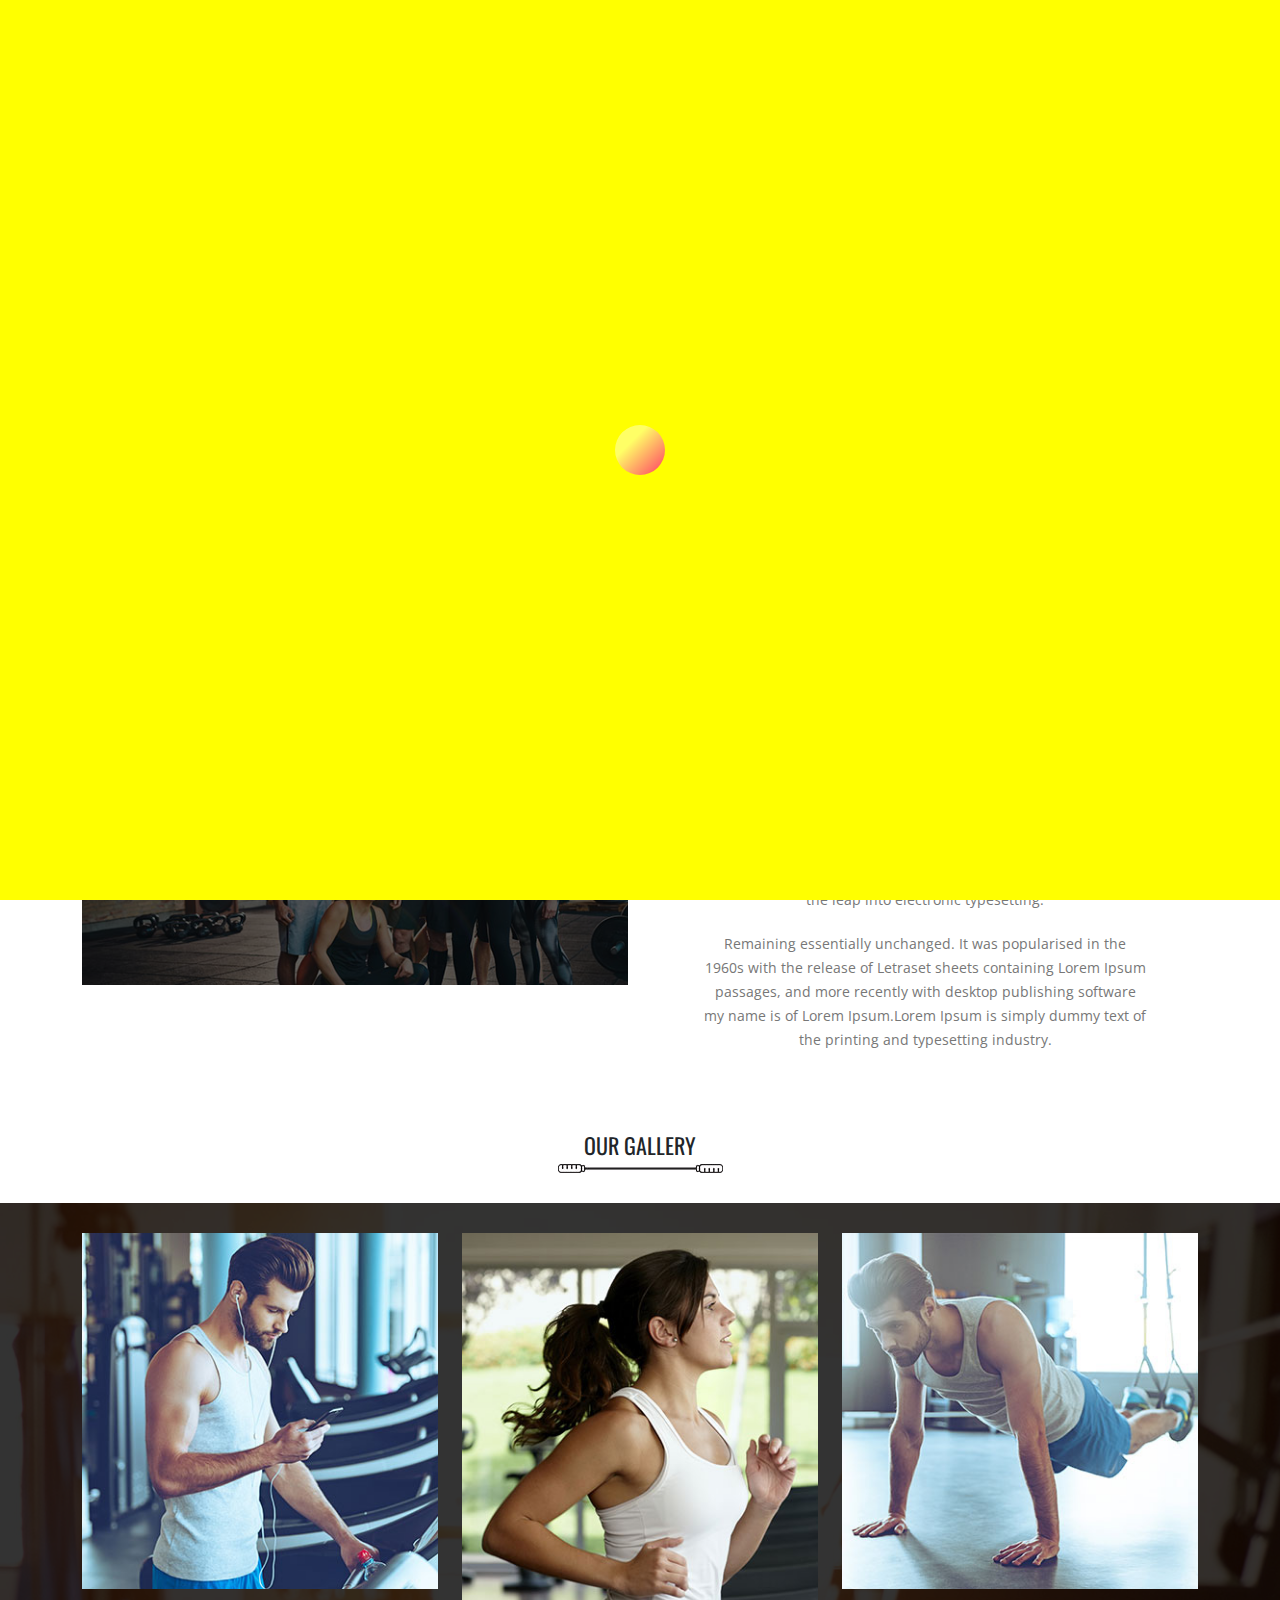
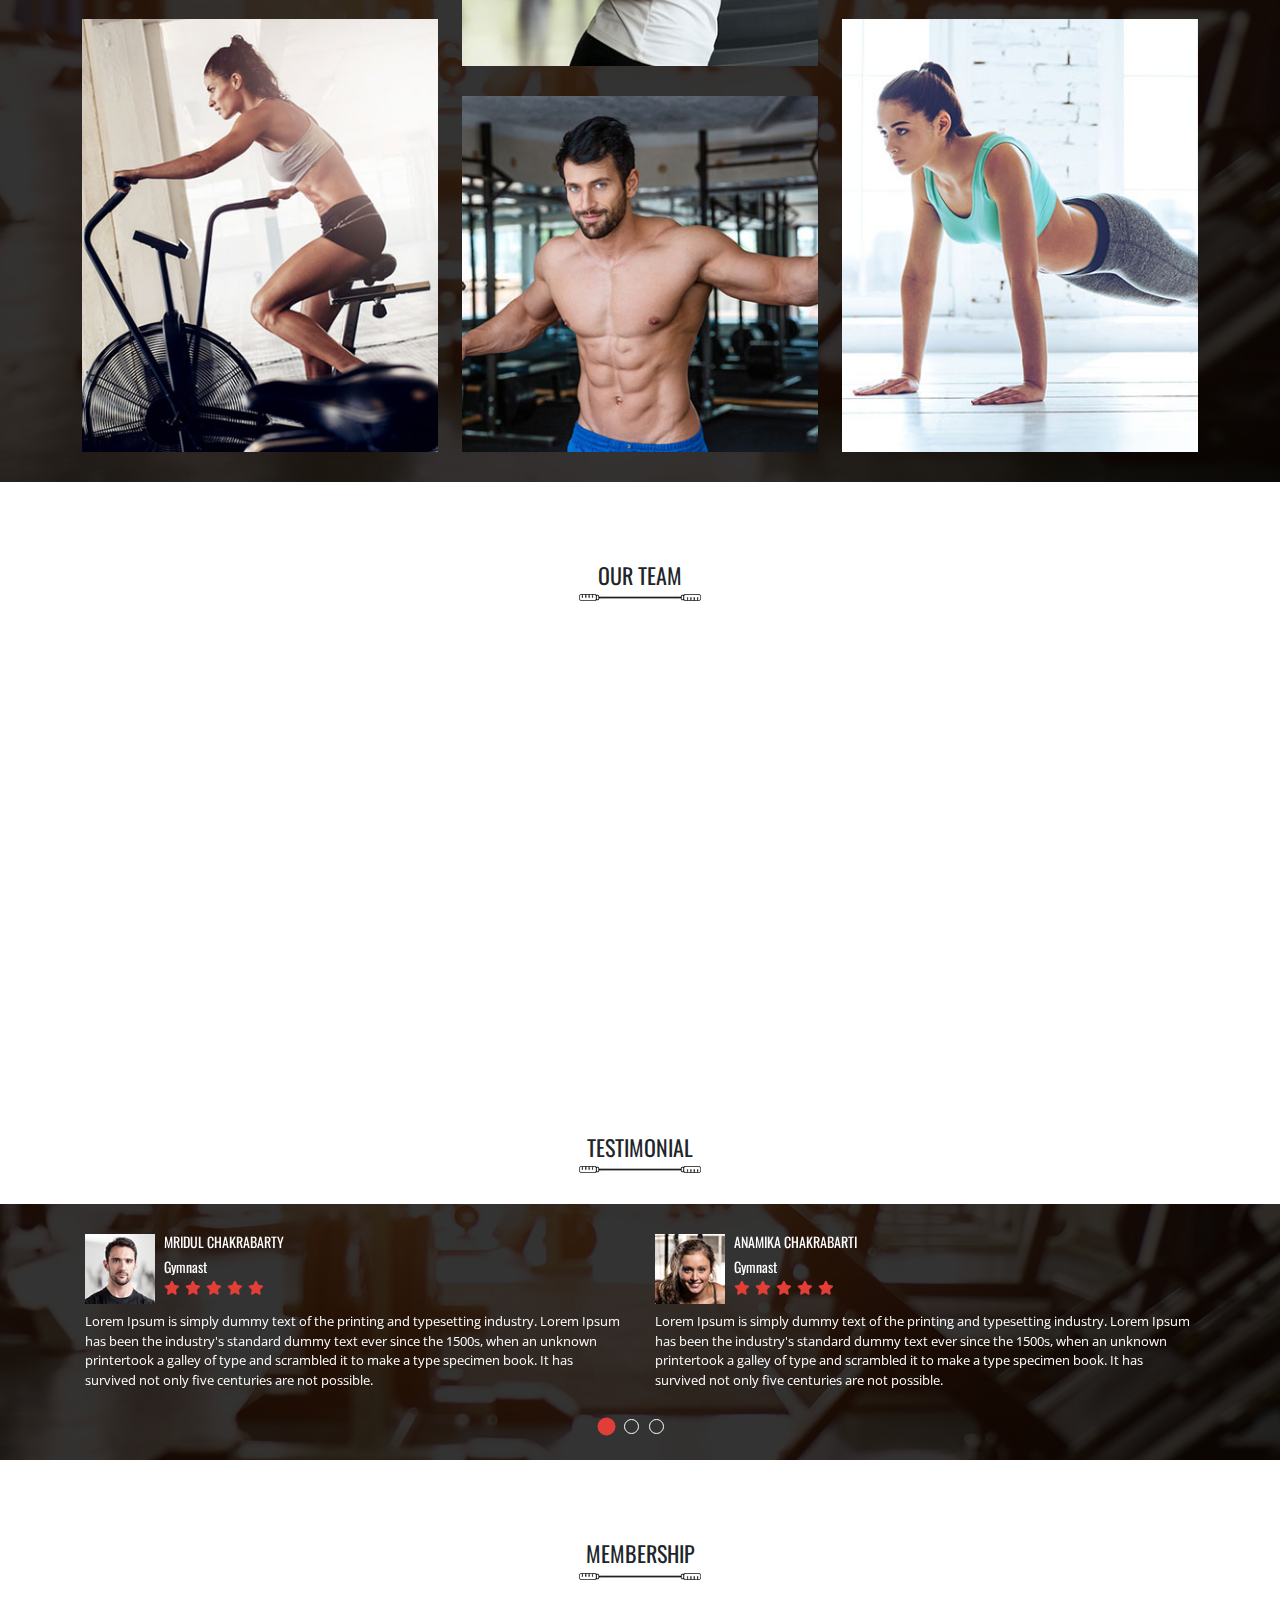
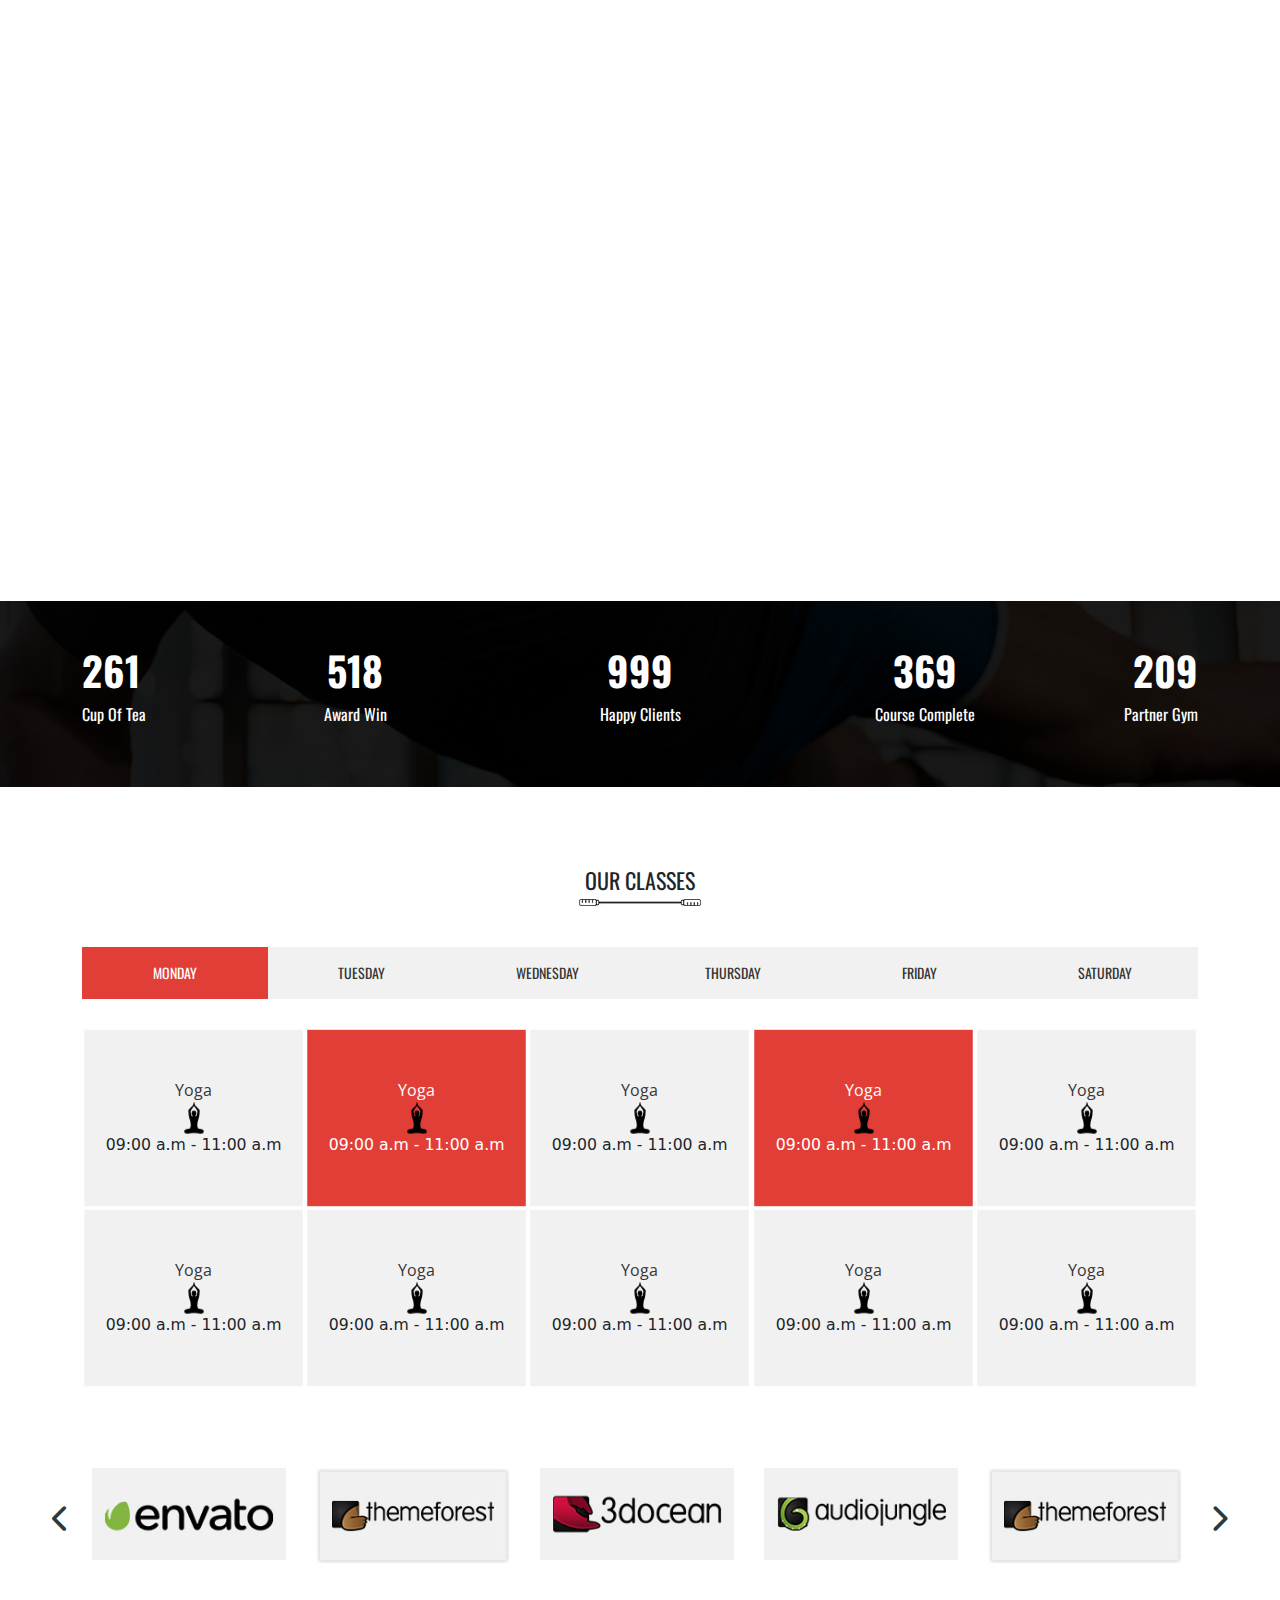
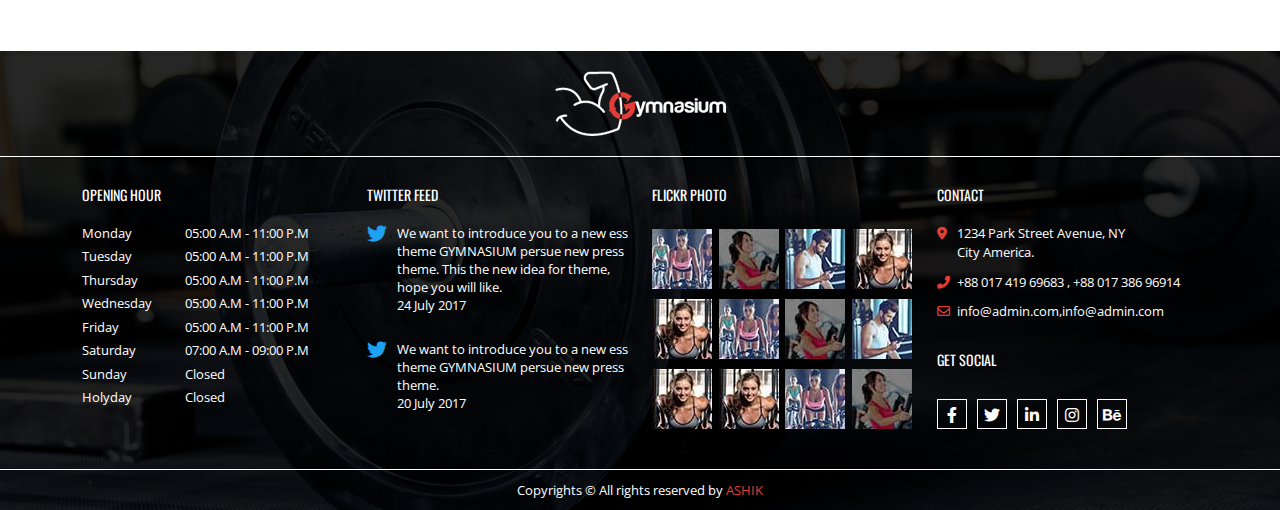
<file: index.html>
<!DOCTYPE html>
<html lang="en">
<head>
    <meta charset="UTF-8">
    <meta http-equiv="X-UA-Compatible" content="IE=edge">
    <meta name="viewport" content="width=device-width, initial-scale=1.0">
    <title>GYM</title>
<!--google font link-->
    <link href="https://fonts.googleapis.com/css2?family=Open+Sans:wght@300;400;500;600;700;800&family=Oswald:wght@200;300;400;500;600;700&display=swap"   rel="stylesheet">
<!--google font link-->
<!--font awesome link-->
    <link rel="stylesheet" href="https://cdnjs.cloudflare.com/ajax/libs/font-awesome/6.0.0-beta3/css/all.min.css">
<!--font awesome link-->
<!--bootstarp css-->
    <link rel="stylesheet" href="css/bootstrap.min.css"> 
<!--bootstarp css-->
<!--plugging css-->
    <link rel="stylesheet" href="css/color-switcher.css">
    <link rel="stylesheet" href="css/animate.min.css">
    <link rel="stylesheet" href="css/slick.css">
    <link rel="stylesheet" href="css/venobox.min.css">
<!--plugging css-->

<!--main css-->
    <link rel="stylesheet" href="css/style.css">
<!--main css-->
<!--media css-->
    <link rel="stylesheet" href="css/media.css">
<!--media css-->
</head>
<body>
    <!--navbar start-->
    <nav class="navbar navbar-expand-lg navbar-light py-0 w-100 ">
      <div class="container ">
        <a class="navbar-brand py-0" href="#"><img src="images/logo.png" alt="logo"></a>
        <button class="navbar-toggler" type="button" data-bs-toggle="collapse" data-bs-target="#navbarSupportedContent" aria-controls="navbarSupportedContent" aria-expanded="false" aria-label="Toggle navigation">
          <span class="fas fa-bars"></span>
        </button>
        <div class="collapse navbar-collapse" id="navbarSupportedContent">
          <ul class="navbar-nav ms-auto mb-2 mb-lg-0 ">
            <li class="nav-item">
              <a class="nav-link active p-0 fs-14 osw-reg text-uppercase text-white" href="index.html">home</a>
            </li>
            <li class="nav-item">
              <a class="nav-link p-0 fs-14 osw-reg text-uppercase text-white" href="about.html">about us</a>
            </li>
            <li class="nav-item">
              <a class="nav-link p-0 fs-14 osw-reg text-uppercase text-white" href="plan.html">plan</a>
            </li>
            <li class="nav-item">
              <a class="nav-link p-0 fs-14 osw-reg text-uppercase text-white" href="team.html">team</a>
            </li>
            <li class="nav-item">
              <a class="nav-link p-0 fs-14 osw-reg text-uppercase text-white" href="gallery.html">gallery</a>
            </li>
            <li class="nav-item">
              <a class="nav-link p-0 fs-14 osw-reg text-uppercase text-white" href="testimonial.html">testimonial</a>
            </li>
            <li class="nav-item">
              <a class="nav-link p-0 fs-14 osw-reg text-uppercase text-white" href="contact.html">contact</a>
            </li>
          </ul>
        </div>
      </div>
    </nav>

    <!--navbar end-->
    <!--banner start-->
    <section id="banner">
      <div class="banner-slider">
        <div class="banner-item bg-1">
          <div class="container">
              <div class="row">
                <div class="col-lg-6 m-lg-auto">
                    <div class="banner-text text-center">
                      <h3 class="mb-0 osw-bold fs-30 text-uppercase text-white">time to start</h3>
                      <h2 class="mb-0 text-uppercase brand osw-bold fs-60">gymnasium</h2>
                      <p class="mb-0 text-white open-reg fs-13">Lorem Ipsum is simply dummy text of the printing and typesetting industry. Lorem Ipsum has been the industry's standard dummy text ever since the 1500s</p>
                      <a href="#" class="btn btn-outline-light text-uppercase rounded-0 osw-med fs-16">join now</a>
                      <a href="#" class="btn btn-outline-light text-uppercase rounded-0 osw-med fs-16">view more</a>
                    </div>
                </div>
              </div>
          </div>
        </div>
        <div class="banner-item bg-2">
          <div class="container">
              <div class="row">
                <div class="col-lg-6 ms-lg-auto">
                    <div class="banner-text text-center ">
                      <h3 class="mb-0 osw-bold fs-30 text-uppercase text-white">time to start</h3>
                      <h2 class="mb-0 text-uppercase brand osw-bold fs-60">gymnasium</h2>
                      <p class="mb-0 text-white open-reg fs-13">Lorem Ipsum is simply dummy text of the printing and typesetting industry. Lorem Ipsum has been the industry's standard dummy text ever since the 1500s</p>
                      <a href="#" class="btn btn-outline-light text-uppercase rounded-0 osw-med fs-16">join now</a>
                      <a href="#" class="btn btn-outline-light text-uppercase rounded-0 osw-med fs-16">view more</a>
                    </div>
                </div>
              </div>
          </div>
        </div>
        <div class="banner-item bg-3">
          <div class="container">
              <div class="row">
                <div class="col-lg-6 ">
                    <div class="banner-text text-center">
                      <h3 class="mb-0 osw-bold fs-30 text-uppercase text-white">time to start</h3>
                      <h2 class="mb-0 text-uppercase brand osw-bold fs-60">gymnasium</h2>
                      <p class="mb-0 text-white open-reg fs-13 ">Lorem Ipsum is simply dummy text of the printing and typesetting industry. Lorem Ipsum has been the industry's standard dummy text ever since the 1500s</p>
                      <a href="#" class="btn btn-outline-light text-uppercase rounded-0 osw-med fs-16">join now</a>
                      <a href="#" class="btn btn-outline-light text-uppercase rounded-0 osw-med fs-16">view more</a>
                    </div>
                </div>
              </div>
          </div>
        </div>
      </div>
    </section>
    <!--banner end-->


    <!--about start-->
<section id="about">
  <div class="container">
    <div class="row">
      <div class="col-lg-6 order-2 order-lg-1">
        <div class="about-video position-relative ">
          <img src="images/about-.jpg" alt="about" class="img-fluid w-100">
          <div class="about-overlay w-100 h-100 position-absolute top-0 start-0 d-flex justify-content-center align-items-center">
            <a href="https://youtu.be/asO9HdVIlT4" data-autoplay="true" data-vbtype="video" class="abt-popup"> <i class="fas fa-play"></i></a>
          </div>
        </div>
      </div>
      <div class="col-lg-6 order-1 order-lg-2">
        <div class="about-text text-center ">
        <header class="section-head text-center">
          <h3 class="mb-0 osw-reg fs-22 text-uppercase ">about us</h3>
          <img src="images/icon.jpg" alt="icon">
        </header>
        <p class="mb-0 open-reg fs-14 para">Lorem Ipsum is simply dummy text of the printing and typesetting industry. Lorem Ipsum has been the industry's standard dummy text ever since the 1500s, when an unknown printer took a galley of type and scrambled it to make a type specimen book. It has survived not only five centuries, but also the leap into electronic typesetting.</p>
        <p class="mb-0 open-reg fs-14 para">
          Remaining essentially unchanged. It was popularised in the 1960s with the release of Letraset sheets containing Lorem Ipsum passages, and more recently with desktop publishing software my name is of Lorem Ipsum.Lorem Ipsum is simply dummy text of the printing and typesetting industry.
        </p>
        </div>
      </div>
    </div>
  </div>
</section>
    <!--about end-->

    <!--gallery start-->
<section id="gallery">
  <header class="section-head text-center">
    <h3 class="mb-0 osw-reg fs-22 text-uppercase ">our gallery</h3>
    <img src="images/icon2.jpg" alt="icon2">
  </header>
  <div class="gallery-main">
    <div class="container">
      <div class="row">
        <div class="col-lg-4 col-md-4 col-sm-6">
          <div class="gallery-item position-relative overflow-hidden">
            <img src="images/gym-gallery.jpg" alt="gym-gallery" class="w-100 img-fluid">
            <div class="gallery-overlay w-100 h-100 position-absolute start-0 d-flex justify-content-center align-items-center">
            <a href="images/gym-gallery.jpg" class="gallery-popup text-white fs-30" data-gall="gallery01"><i class="fas fa-search-plus"></i></a>
            </div>
          </div>
          <div class="gallery-item position-relative overflow-hidden">
            <img src="images/gym-gallery-2.jpg" alt="gym-gallery-2" class="w-100 img-fluid">
            <div class="gallery-overlay w-100 h-100 position-absolute  start-0 d-flex justify-content-center align-items-center">
            <a href="images/gym-gallery.jpg" class="gallery-popup text-white fs-30" data-gall="gallery01"><i class="fas fa-search-plus"></i></a>
            </div>
          </div>
        </div>
        <div class="col-lg-4 col-md-4 col-sm-6">
          <div class="gallery-item position-relative overflow-hidden">
            <img src="images/gym-gallery-3.jpg" alt="gym-gallery-3" class="w-100 img-fluid">
            <div class="gallery-overlay w-100 h-100 position-absolute  start-0 d-flex justify-content-center align-items-center">
            <a href="images/gym-gallery.jpg" class="gallery-popup text-white fs-30" data-gall="gallery01"><i class="fas fa-search-plus"></i></a>
            </div>
          </div>
          <div class="gallery-item position-relative overflow-hidden">
            <img src="images/gym-gallery-4.jpg" alt="gym-gallery-4" class="w-100 img-fluid">
            <div class="gallery-overlay w-100 h-100 position-absolute  start-0 d-flex justify-content-center align-items-center">
            <a href="images/gym-gallery.jpg" class="gallery-popup text-white fs-30" data-gall="gallery01"><i class="fas fa-search-plus"></i></a>
            </div>
          </div>
        </div>
        <div class="col-lg-4 col-md-4 col-sm-6 d-sm-none d-lg-block d-md-block">
          <div class="gallery-item position-relative overflow-hidden ">
            <img src="images/gym-gallery-5.jpg" alt="gym-gallery-5" class="w-100 img-fluid">
            <div class="gallery-overlay w-100 h-100 position-absolute  start-0 d-flex justify-content-center align-items-center">
            <a href="images/gym-gallery.jpg" class="gallery-popup text-white fs-30" data-gall="gallery01"><i class="fas fa-search-plus"></i></a>
            </div>
          </div>
          <div class="gallery-item position-relative overflow-hidden">
            <img src="images/gym-gallery-6.jpg" alt="gym-gallery-6" class="w-100 img-fluid">
            <div class="gallery-overlay w-100 h-100 position-absolute  start-0 d-flex justify-content-center align-items-center">
            <a href="images/gym-gallery.jpg" class="gallery-popup text-white fs-30" data-gall="gallery01"><i class="fas fa-search-plus"></i></a>
            </div>
          </div>
        </div>
      </div>
    </div>
  </div>
</section>



    <!--gallery end-->


    <!--team start-->
<section id="team">
  <header class="section-head text-center">
    <h3 class="mb-0 osw-reg fs-22 text-uppercase ">our team</h3>
    <img src="images/icon.jpg" alt="icon">
  </header>
  <div class="team-main">
    <div class="container">
      <div class="row">
        <div class="col-lg-3 col-md-6 col-sm-6">
          <div class="card rounded-0 team-member  wow animate__animated animate__backInLeft" >
            <div class="team-image position-relative overflow-hidden">
              <img src="images/team-1.jpg" class="card-img-top" alt="team-1" >
              <div class="team-overlay position-absolute w-100 h-100 top-0  d-flex flex-column justify-content-center align-items-end">
                <a href="#" target="_blank">
                  <i class="fab fa-facebook-f"></i>
                </a>
                <a href="#" target="_blank">
                  <i class="fab fa-twitter"></i>
                </a>
                <a href="#" target="_blank">
                  <i class="fab fa-linkedin-in"></i>
                </a>
              </div>
            </div>
            <div class="card-body text-center">
              <h5 class="card-title text-uppercase osw-reg fs-14 th-dark">monika brawn</h5>
              <h6 class="mb-0 text-capitalize osw-reg fs-14 sub-head">chief trainer</h6>
              <p class="card-text open-reg fs-13">Lorem Ipsum is simply dummy text of the printing and typesetting industry. Lorem Ipsum 1500s.</p>
            </div>
          </div>
        </div>
        <div class="col-lg-3 col-md-6 col-sm-6">
          <div class="card rounded-0 team-member  wow animate__animated animate__backInLeft" >
            <div class="team-image position-relative overflow-hidden">
              <img src="images/team-2.jpg" class="card-img-top" alt="team-2" >
              <div class="team-overlay position-absolute w-100 h-100 top-0  d-flex flex-column justify-content-center align-items-end">
                <a href="#" target="_blank">
                  <i class="fab fa-facebook-f"></i>
                </a>
                <a href="#" target="_blank">
                  <i class="fab fa-twitter"></i>
                </a>
                <a href="#" target="_blank">
                  <i class="fab fa-linkedin-in"></i>
                </a>
              </div>
            </div>
            <div class="card-body text-center">
              <h5 class="card-title text-uppercase osw-reg fs-14 th-dark">saidul islam uzzal</h5>
              <h6 class="mb-0 text-capitalize osw-reg fs-14 sub-head">chief trainer</h6>
              <p class="card-text open-reg fs-13">Lorem Ipsum is simply dummy text of the printing and typesetting industry. Lorem Ipsum 1500s.</p>
            </div>
          </div>
        </div>
        <div class="col-lg-3 col-md-6 col-sm-6">
          <div class="card rounded-0 team-member  wow animate__animated animate__backInRight" >
            <div class="team-image position-relative overflow-hidden">
              <img src="images/team-3.jpg" class="card-img-top" alt="team-3" >
              <div class="team-overlay position-absolute w-100 h-100 top-0  d-flex flex-column justify-content-center align-items-end">
                <a href="#" target="_blank">
                  <i class="fab fa-facebook-f"></i>
                </a>
                <a href="#" target="_blank">
                  <i class="fab fa-twitter"></i>
                </a>
                <a href="#" target="_blank">
                  <i class="fab fa-linkedin-in"></i>
                </a>
              </div>
            </div>
            <div class="card-body text-center">
              <h5 class="card-title text-uppercase osw-reg fs-14 th-dark">shaila farhana bristy</h5>
              <h6 class="mb-0 text-capitalize osw-reg fs-14 sub-head">female trainer</h6>
              <p class="card-text open-reg fs-13">Lorem Ipsum is simply dummy text of the printing and typesetting industry. Lorem Ipsum 1500s.</p>
            </div>
          </div>
        </div>
        <div class="col-lg-3 col-md-6 col-sm-6">
          <div class="card rounded-0 team-member  wow animate__animated animate__backInRight" >
            <div class="team-image position-relative overflow-hidden">
              <img src="images/team-4.jpg" class="card-img-top" alt="team-4" >
              <div class="team-overlay position-absolute w-100 h-100 top-0  d-flex flex-column justify-content-center align-items-end">
                <a href="#" target="_blank">
                  <i class="fab fa-facebook-f"></i>
                </a>
                <a href="#" target="_blank">
                  <i class="fab fa-twitter"></i>
                </a>
                <a href="#" target="_blank">
                  <i class="fab fa-linkedin-in"></i>
                </a>
              </div>
            </div>
            <div class="card-body text-center">
              <h5 class="card-title text-uppercase osw-reg fs-14 th-dark">mehedi hasan</h5>
              <h6 class="mb-0 text-capitalize osw-reg fs-14 sub-head">male trainer</h6>
              <p class="card-text open-reg fs-13">Lorem Ipsum is simply dummy text of the printing and typesetting industry. Lorem Ipsum 1500s.</p>
            </div>
          </div>
        </div>
      </div>
    </div>
  </div>
</section>

    <!--team end-->


    <!--testimonial start-->

<section id="testimonial">
      <header class="section-head text-center">
        <h3 class="mb-0 osw-reg fs-22 text-uppercase ">testimonial</h3>
        <img src="images/icon.jpg" alt="icon">
    </header>
      <div class="testimonial-main">
      <div class="container">
          <div class="row testimonial-slider ">
            <div class="col-lg-6">
              <div class="test-item">
                <div class="row">
                  <div class="col-lg-2 col-md-3 col-sm-3 col-3">
                    <div class="person-image">
                      <img src="images/test1.jpg" alt="test1">
                    </div>
                  </div>
                  <div class="col-lg-10 col-md-9 col-sm-9 col-9">
                    <div class="person-detail">
                      <h5 class="mb-0 text-uppercase osw-reg fs-14 text-white">mridul chakrabarty</h5>
                      <h6 class="mb-0 text-capitalize osw-reg fs-14 text-white">gymnast</h6>
                      <div class="star-rating">
                        <i class="fas fa-star brand fs-14"></i>
                        <i class="fas fa-star brand fs-14"></i>
                        <i class="fas fa-star brand fs-14"></i>
                        <i class="fas fa-star brand fs-14"></i>
                        <i class="fas fa-star brand fs-14"></i>
                      </div>
                    </div>
                  </div>
                  <div class="col-lg-12">
                    <div class="person-text">
                      <p class="mb-0 open-reg fs-13 text-white"> Lorem Ipsum is simply dummy text of the printing and typesetting industry. Lorem Ipsum has been the industry's standard dummy text ever since the 1500s, when an unknown printertook a galley of type and scrambled it to make a type specimen book. It has survived not only five centuries are not possible. </p>
                    </div>
                  </div>
                </div>
              </div>
            </div>
            <div class="col-lg-6">
              <div class="test-item ">
                <div class="row">
                  <div class="col-lg-2 col-md-3 col-sm-3 col-3">
                    <div class="person-image">
                      <img src="images/test2.jpg" alt="test">
                    </div>
                  </div>
                  <div class="col-lg-10 col-md-9 col-sm-9 col-9">
                    <div class="person-detail">
                      <h5 class="mb-0 text-uppercase osw-reg fs-14 text-white">anamika chakrabarti</h5>
                      <h6 class="mb-0 text-capitalize osw-reg fs-14 text-white">gymnast</h6>
                      <div class="star-rating">
                        <i class="fas fa-star brand fs-14"></i>
                        <i class="fas fa-star brand fs-14"></i>
                        <i class="fas fa-star brand fs-14"></i>
                        <i class="fas fa-star brand fs-14"></i>
                        <i class="fas fa-star brand fs-14"></i>
                      </div>
                    </div>
                  </div>
                  <div class="col-lg-12">
                    <div class="person-text">
                      <p class="mb-0 open-reg fs-13 text-white"> Lorem Ipsum is simply dummy text of the printing and typesetting industry. Lorem Ipsum has been the industry's standard dummy text ever since the 1500s, when an unknown printertook a galley of type and scrambled it to make a type specimen book. It has survived not only five centuries are not possible. </p>
                    </div>
                  </div>
                </div>
              </div>
            </div>
            <div class="col-lg-6">
              <div class="test-item">
                <div class="row">
                  <div class="col-lg-2 col-md-3 col-sm-3 col-3">
                    <div class="person-image">
                      <img src="images/test1.jpg" alt="test1">
                    </div>
                  </div>
                  <div class="col-lg-10 col-md-9 col-sm-9 col-9">
                    <div class="person-detail">
                      <h5 class="mb-0 text-uppercase osw-reg fs-14 text-white">mridul chakrabarty</h5>
                      <h6 class="mb-0 text-capitalize osw-reg fs-14 text-white">male trainer</h6>
                      <div class="star-rating">
                        <i class="fas fa-star brand fs-14"></i>
                        <i class="fas fa-star brand fs-14"></i>
                        <i class="fas fa-star brand fs-14"></i>
                        <i class="fas fa-star brand fs-14"></i>
                        <i class="fas fa-star brand fs-14"></i>
                      </div>
                    </div>
                  </div>
                  <div class="col-lg-12">
                    <div class="person-text">
                      <p class="mb-0 open-reg fs-13 text-white"> Lorem Ipsum is simply dummy text of the printing and typesetting industry. Lorem Ipsum has been the industry's standard dummy text ever since the 1500s, when an unknown printertook a galley of type and scrambled it to make a type specimen book. It has survived not only five centuries are not possible. </p>
                    </div>
                  </div>
                </div>
              </div>
            </div>
          </div>
        </div> 
      </div>
    </section> 


    <!--testimonial end-->

    <!--membership start-->  
    <section id="membership">
      <header class="section-head text-center">
        <h3 class="mb-0 osw-reg fs-22 text-uppercase ">membership</h3>
        <img src="images/icon.jpg" alt="icon">
    </header>
      <div class="container">
      <div class="row">
        <div class="col-lg-4 col-md-4">
          <div class="membership-item text-center wow animate__animated animate__backInLeft">
            <h4 class="mb-0 osw-bold fs-16 th-dark text-uppercase "> regular membership</h4>
            <h3 class="mb-0 text-capitalize text-white  osw-med fs-50 price-bg1"> $ 10<span class="fs-29 text-capitalize">/month</span> </h3>
            <ul class="ps-0 mb-0">
              <li class="text-capitalize open-reg fs-14 sub-head">free tutorials</li>
              <li class="text-capitalize open-reg fs-14 sub-head">aerobik programmer</li>
              <li class="text-capitalize open-reg fs-14 sub-head">trainer support</li>
              <li class="text-capitalize open-reg fs-14 sub-head">X</li>
              <li class="text-capitalize open-reg fs-14 sub-head ">X</li>
            </ul>
            <a href="%" class="btn osw-reg fs-16 text-uppercase th-dark rounded-0 w-100 p-0">join now</a>
          </div>
        </div>
        <div class="col-lg-4 col-md-4">
          <div class="membership-item text-center  wow animate__animated animate__backInUp">
            <h4 class="mb-0 osw-bold fs-16 th-dark text-uppercase "> regular membership</h4>
            <h3 class="mb-0 text-capitalize text-white  osw-med fs-50 price-bg2"> $ 15<span class="fs-29 text-capitalize">/month</span> </h3>
            <ul class="ps-0 mb-0">
              <li class="text-capitalize open-reg fs-14 sub-head">free tutorials</li>
              <li class="text-capitalize open-reg fs-14 sub-head">aerobik programmer</li>
              <li class="text-capitalize open-reg fs-14 sub-head">trainer support</li>
              <li class="text-capitalize open-reg fs-14 sub-head">X</li>
              <li class="text-capitalize open-reg fs-14 sub-head ">X</li>
            </ul>
            <a href="%" class="btn osw-reg fs-16 text-uppercase th-dark rounded-0 w-100 p-0">join now</a>
          </div>
        </div>
        <div class="col-lg-4 col-md-4">
          <div class="membership-item text-center  wow animate__animated animate__backInRight">
            <h4 class="mb-0 osw-bold fs-16 th-dark text-uppercase "> regular membership</h4>
            <h3 class="mb-0 text-capitalize text-white  osw-med fs-50 price-bg3"> $ 20<span class="fs-29 text-capitalize">/month</span> </h3>
            <ul class="ps-0 mb-0">
              <li class="text-capitalize open-reg fs-14 sub-head">free tutorials</li>
              <li class="text-capitalize open-reg fs-14 sub-head">aerobik programmer</li>
              <li class="text-capitalize open-reg fs-14 sub-head">trainer support</li>
              <li class="text-capitalize open-reg fs-14 sub-head">X</li>
              <li class="text-capitalize open-reg fs-14 sub-head ">X</li>
            </ul>
            <a href="%" class="btn osw-reg fs-16 text-uppercase th-dark rounded-0 w-100 p-0">join now</a>
          </div>
        </div>
      </div>
      </div>
    </section>

    <!--membership start-->  


    <!--funfact start-->  
  <section id="funfact">
    <div class="container">
      <div class="row">
        <div class="col-lg-2 col-md-4 col-sm-4 col-6">
          <div class="fun-item ">
            <h4 class="mb text-white osw-bold fs-40 counter">261</h4>
            <p class="mb text-white osw-reg fs-16 text-capitalize">cup of tea</p>
          </div>
        </div>
        <div class="col-lg-2 col-md-4 col-sm-4 col-6">
          <div class="fun-item text-lg-center text-md-center text-sm-center text-end">
            <h4 class="mb text-white osw-bold fs-40 counter">518</h4>
            <p class="mb text-white osw-reg fs-16 text-capitalize">award win</p>
          </div>
        </div>
        <div class="col-lg-4 col-md-4 col-sm-4 col-12">
          <div class="fun-item text-lg-center text-md-end text-sm-end text-center">
            <h4 class="mb text-white osw-bold fs-40 counter">999</h4>
            <p class="mb text-white osw-reg fs-16 text-capitalize">happy clients</p>
          </div>
        </div>
        <div class="col-lg-2 col-md-6 col-sm-6 col-6">
          <div class="fun-item text-lg-center text-md-center text-sm-center">
            <h4 class="mb text-white osw-bold fs-40 counter">369</h4>
            <p class="mb text-white osw-reg fs-16 text-capitalize">course complete</p>
          </div>
        </div>
        <div class="col-lg-2 col-md-6 col-sm-6 col-6 ">
          <div class="fun-item text-lg-end text-md-center text-sm-center text-end">
            <h4 class="mb text-white osw-bold fs-40 counter">209</h4>
            <p class="mb text-white osw-reg fs-16 text-capitalize">partner gym</p>
          </div>
        </div>
      </div>
    </div>
  </section>

    <!--funfact end-->  


    <!-- class  start-->  
    <section id="rutine">
      <header class="section-head text-center">
        <h3 class="mb-0 osw-reg fs-22 text-uppercase ">our classes</h3>
        <img src="images/icon.jpg" alt="icon">
    </header>
      <div class="container">
        <div class="row">
          <div class="col-lg-12">
            <div class="rutine-nav">
              <ul class="nav nav-tabs" id="myTab" role="tablist">
                <li class="nav-item" role="presentation">
                  <button class="nav-link active text-uppercase osw-reg fs-14 th-dark" id="monday-tab" data-bs-toggle="tab" data-bs-target="#monday" type="button" role="tab" aria-controls="monday" aria-selected="true">monday</button>
                </li>
                <li class="nav-item" role="presentation">
                  <button class="nav-link text-uppercase osw-reg fs-14 th-dark" id="tuesday-tab" data-bs-toggle="tab" data-bs-target="#tuesday" type="button" role="tab" aria-controls="tuesday" aria-selected="false">tuesday</button>
                </li>
                <li class="nav-item" role="presentation">
                  <button class="nav-link text-uppercase osw-reg fs-14 th-dark" id="wednesday-tab" data-bs-toggle="tab" data-bs-target="#wednesday" type="button" role="tab" aria-controls="wednesday" aria-selected="false">wednesday</button>
                </li>
                <li class="nav-item" role="presentation">
                  <button class="nav-link text-uppercase osw-reg fs-14 th-dark" id="thursday-tab" data-bs-toggle="tab" data-bs-target="#thursday" type="button" role="tab" aria-controls="thursday" aria-selected="false">thursday</button>
                </li>
                <li class="nav-item" role="presentation">
                  <button class="nav-link text-uppercase osw-reg fs-14 th-dark" id="friday-tab" data-bs-toggle="tab" data-bs-target="#friday" type="button" role="tab" aria-controls="friday" aria-selected="false">friday</button>
                </li>
                <li class="nav-item" role="presentation">
                  <button class="nav-link text-uppercase osw-reg fs-14 th-dark" id="saturday-tab" data-bs-toggle="tab" data-bs-target="#saturday" type="button" role="tab" aria-controls="friday" aria-selected="false">saturday</button>
                </li>
              </ul>
            </div>
            <div class="rutine-item">
              <div class="tab-content" id="myTabContent">
                <div class="tab-pane fade show active" id="monday" role="tabpanel" aria-labelledby="monday-tab">
                  <ul class="ps-0 mb-0">
                    <li class="text-center">
                      <p class="mb-0 open-reg fs-16 th-dark text-capitalize">yoga</p>
                      <img src="images/yoga.png" alt="yoga">
                      <p class="mb-0"> 09:00 a.m - 11:00 a.m</p>
                    </li>
                    <li class="text-center active">
                      <p class="mb-0 open-reg fs-16 th-dark text-capitalize">yoga</p>
                      <img src="images/yoga.png" alt="yoga">
                      <p class="mb-0"> 09:00 a.m - 11:00 a.m</p>
                    </li>
                    <li class="text-center">
                      <p class="mb-0 open-reg fs-16 th-dark text-capitalize">yoga</p>
                      <img src="images/yoga.png" alt="yoga">
                      <p class="mb-0"> 09:00 a.m - 11:00 a.m</p>
                    </li>
                    <li class="text-center active">
                      <p class="mb-0 open-reg fs-16 th-dark text-capitalize">yoga</p>
                      <img src="images/yoga.png" alt="yoga">
                      <p class="mb-0"> 09:00 a.m - 11:00 a.m</p>
                    </li>
                    <li class="text-center">
                      <p class="mb-0 open-reg fs-16 th-dark text-capitalize">yoga</p>
                      <img src="images/yoga.png" alt="yoga">
                      <p class="mb-0"> 09:00 a.m - 11:00 a.m</p>
                    </li>
                    <li class="text-center">
                      <p class="mb-0 open-reg fs-16 th-dark text-capitalize">yoga</p>
                      <img src="images/yoga.png" alt="yoga">
                      <p class="mb-0"> 09:00 a.m - 11:00 a.m</p>
                    </li>
                    <li class="text-center">
                      <p class="mb-0 open-reg fs-16 th-dark text-capitalize">yoga</p>
                      <img src="images/yoga.png" alt="yoga">
                      <p class="mb-0"> 09:00 a.m - 11:00 a.m</p>
                    </li>
                    <li class="text-center">
                      <p class="mb-0 open-reg fs-16 th-dark text-capitalize">yoga</p>
                      <img src="images/yoga.png" alt="yoga">
                      <p class="mb-0"> 09:00 a.m - 11:00 a.m</p>
                    </li>
                    <li class="text-center">
                      <p class="mb-0 open-reg fs-16 th-dark text-capitalize">yoga</p>
                      <img src="images/yoga.png" alt="yoga">
                      <p class="mb-0"> 09:00 a.m - 11:00 a.m</p>
                    </li>
                    <li class="text-center">
                      <p class="mb-0 open-reg fs-16 th-dark text-capitalize">yoga</p>
                      <img src="images/yoga.png" alt="yoga">
                      <p class="mb-0"> 09:00 a.m - 11:00 a.m</p>
                    </li>                  
                  </ul>
                </div>
                <div class="tab-pane fade" id="tuesday" role="tabpanel" aria-labelledby="tuesday-tab">
                  <ul class="ps-0 mb-0">
                    <li class="text-center active">
                      <p class="mb-0 open-reg fs-16 th-dark text-capitalize">yoga</p>
                      <img src="images/yoga.png" alt="yoga">
                      <p class="mb-0"> 09:00 a.m - 11:00 a.m</p>
                    </li>
                    <li class="text-center ">
                      <p class="mb-0 open-reg fs-16 th-dark text-capitalize">yoga</p>
                      <img src="images/yoga.png" alt="yoga">
                      <p class="mb-0"> 09:00 a.m - 11:00 a.m</p>
                    </li>
                    <li class="text-center">
                      <p class="mb-0 open-reg fs-16 th-dark text-capitalize">yoga</p>
                      <img src="images/yoga.png" alt="yoga">
                      <p class="mb-0"> 09:00 a.m - 11:00 a.m</p>
                    </li>
                    <li class="text-center">
                      <p class="mb-0 open-reg fs-16 th-dark text-capitalize">yoga</p>
                      <img src="images/yoga.png" alt="yoga">
                      <p class="mb-0"> 09:00 a.m - 11:00 a.m</p>
                    </li>
                    <li class="text-center active">
                      <p class="mb-0 open-reg fs-16 th-dark text-capitalize">yoga</p>
                      <img src="images/yoga.png" alt="yoga">
                      <p class="mb-0"> 09:00 a.m - 11:00 a.m</p>
                    </li>
                    <li class="text-center">
                      <p class="mb-0 open-reg fs-16 th-dark text-capitalize">yoga</p>
                      <img src="images/yoga.png" alt="yoga">
                      <p class="mb-0"> 09:00 a.m - 11:00 a.m</p>
                    </li>
                    <li class="text-center">
                      <p class="mb-0 open-reg fs-16 th-dark text-capitalize">yoga</p>
                      <img src="images/yoga.png" alt="yoga">
                      <p class="mb-0"> 09:00 a.m - 11:00 a.m</p>
                    </li>
                    <li class="text-center">
                      <p class="mb-0 open-reg fs-16 th-dark text-capitalize">yoga</p>
                      <img src="images/yoga.png" alt="yoga">
                      <p class="mb-0"> 09:00 a.m - 11:00 a.m</p>
                    </li>
                    <li class="text-center">
                      <p class="mb-0 open-reg fs-16 th-dark text-capitalize">yoga</p>
                      <img src="images/yoga.png" alt="yoga">
                      <p class="mb-0"> 09:00 a.m - 11:00 a.m</p>
                    </li>
                    <li class="text-center">
                      <p class="mb-0 open-reg fs-16 th-dark text-capitalize">yoga</p>
                      <img src="images/yoga.png" alt="yoga">
                      <p class="mb-0"> 09:00 a.m - 11:00 a.m</p>
                    </li>                  
                  </ul>
                </div>
                <div class="tab-pane fade" id="wednesday" role="tabpanel" aria-labelledby="wednesday-tab">
                  <ul class="ps-0 mb-0">
                    <li class="text-center">
                      <p class="mb-0 open-reg fs-16 th-dark text-capitalize">yoga</p>
                      <img src="images/yoga.png" alt="yoga">
                      <p class="mb-0"> 09:00 a.m - 11:00 a.m</p>
                    </li>
                    <li class="text-center ">
                      <p class="mb-0 open-reg fs-16 th-dark text-capitalize">yoga</p>
                      <img src="images/yoga.png" alt="yoga">
                      <p class="mb-0"> 09:00 a.m - 11:00 a.m</p>
                    </li>
                    <li class="text-center">
                      <p class="mb-0 open-reg fs-16 th-dark text-capitalize">yoga</p>
                      <img src="images/yoga.png" alt="yoga">
                      <p class="mb-0"> 09:00 a.m - 11:00 a.m</p>
                    </li>
                    <li class="text-center active">
                      <p class="mb-0 open-reg fs-16 th-dark text-capitalize">yoga</p>
                      <img src="images/yoga.png" alt="yoga">
                      <p class="mb-0"> 09:00 a.m - 11:00 a.m</p>
                    </li>
                    <li class="text-center">
                      <p class="mb-0 open-reg fs-16 th-dark text-capitalize">yoga</p>
                      <img src="images/yoga.png" alt="yoga">
                      <p class="mb-0"> 09:00 a.m - 11:00 a.m</p>
                    </li>
                    <li class="text-center">
                      <p class="mb-0 open-reg fs-16 th-dark text-capitalize">yoga</p>
                      <img src="images/yoga.png" alt="yoga">
                      <p class="mb-0"> 09:00 a.m - 11:00 a.m</p>
                    </li>
                    <li class="text-center">
                      <p class="mb-0 open-reg fs-16 th-dark text-capitalize">yoga</p>
                      <img src="images/yoga.png" alt="yoga">
                      <p class="mb-0"> 09:00 a.m - 11:00 a.m</p>
                    </li>
                    <li class="text-center">
                      <p class="mb-0 open-reg fs-16 th-dark text-capitalize">yoga</p>
                      <img src="images/yoga.png" alt="yoga">
                      <p class="mb-0"> 09:00 a.m - 11:00 a.m</p>
                    </li>
                    <li class="text-center">
                      <p class="mb-0 open-reg fs-16 th-dark text-capitalize">yoga</p>
                      <img src="images/yoga.png" alt="yoga">
                      <p class="mb-0"> 09:00 a.m - 11:00 a.m</p>
                    </li>
                    <li class="text-center">
                      <p class="mb-0 open-reg fs-16 th-dark text-capitalize">yoga</p>
                      <img src="images/yoga.png" alt="yoga">
                      <p class="mb-0"> 09:00 a.m - 11:00 a.m</p>
                    </li>                  
                  </ul>
                </div>
                <div class="tab-pane fade" id="thursday" role="tabpanel" aria-labelledby="thursday-tab">
                  <ul class="ps-0 mb-0">
                    <li class="text-center">
                      <p class="mb-0 open-reg fs-16 th-dark text-capitalize">yoga</p>
                      <img src="images/yoga.png" alt="yoga">
                      <p class="mb-0"> 09:00 a.m - 11:00 a.m</p>
                    </li>
                    <li class="text-center ">
                      <p class="mb-0 open-reg fs-16 th-dark text-capitalize">yoga</p>
                      <img src="images/yoga.png" alt="yoga">
                      <p class="mb-0"> 09:00 a.m - 11:00 a.m</p>
                    </li>
                    <li class="text-center">
                      <p class="mb-0 open-reg fs-16 th-dark text-capitalize">yoga</p>
                      <img src="images/yoga.png" alt="yoga">
                      <p class="mb-0"> 09:00 a.m - 11:00 a.m</p>
                    </li>
                    <li class="text-center">
                      <p class="mb-0 open-reg fs-16 th-dark text-capitalize">yoga</p>
                      <img src="images/yoga.png" alt="yoga">
                      <p class="mb-0"> 09:00 a.m - 11:00 a.m</p>
                    </li>
                    <li class="text-center">
                      <p class="mb-0 open-reg fs-16 th-dark text-capitalize">yoga</p>
                      <img src="images/yoga.png" alt="yoga">
                      <p class="mb-0"> 09:00 a.m - 11:00 a.m</p>
                    </li>
                    <li class="text-center">
                      <p class="mb-0 open-reg fs-16 th-dark text-capitalize">yoga</p>
                      <img src="images/yoga.png" alt="yoga">
                      <p class="mb-0"> 09:00 a.m - 11:00 a.m</p>
                    </li>
                    <li class="text-center">
                      <p class="mb-0 open-reg fs-16 th-dark text-capitalize">yoga</p>
                      <img src="images/yoga.png" alt="yoga">
                      <p class="mb-0"> 09:00 a.m - 11:00 a.m</p>
                    </li>
                    <li class="text-center active">
                      <p class="mb-0 open-reg fs-16 th-dark text-capitalize">yoga</p>
                      <img src="images/yoga.png" alt="yoga">
                      <p class="mb-0"> 09:00 a.m - 11:00 a.m</p>
                    </li>
                    <li class="text-center">
                      <p class="mb-0 open-reg fs-16 th-dark text-capitalize">yoga</p>
                      <img src="images/yoga.png" alt="yoga">
                      <p class="mb-0"> 09:00 a.m - 11:00 a.m</p>
                    </li>
                    <li class="text-center">
                      <p class="mb-0 open-reg fs-16 th-dark text-capitalize">yoga</p>
                      <img src="images/yoga.png" alt="yoga">
                      <p class="mb-0"> 09:00 a.m - 11:00 a.m</p>
                    </li>                  
                  </ul>
                </div>                
                <div class="tab-pane fade" id="friday" role="tabpanel" aria-labelledby="friday-tab">
                  <ul class="ps-0 mb-0">
                    <li class="text-center">
                      <p class="mb-0 open-reg fs-16 th-dark text-capitalize">yoga</p>
                      <img src="images/yoga.png" alt="yoga">
                      <p class="mb-0"> 09:00 a.m - 11:00 a.m</p>
                    </li>
                    <li class="text-center ">
                      <p class="mb-0 open-reg fs-16 th-dark text-capitalize">yoga</p>
                      <img src="images/yoga.png" alt="yoga">
                      <p class="mb-0"> 09:00 a.m - 11:00 a.m</p>
                    </li>
                    <li class="text-center">
                      <p class="mb-0 open-reg fs-16 th-dark text-capitalize">yoga</p>
                      <img src="images/yoga.png" alt="yoga">
                      <p class="mb-0"> 09:00 a.m - 11:00 a.m</p>
                    </li>
                    <li class="text-center">
                      <p class="mb-0 open-reg fs-16 th-dark text-capitalize">yoga</p>
                      <img src="images/yoga.png" alt="yoga">
                      <p class="mb-0"> 09:00 a.m - 11:00 a.m</p>
                    </li>
                    <li class="text-center">
                      <p class="mb-0 open-reg fs-16 th-dark text-capitalize">yoga</p>
                      <img src="images/yoga.png" alt="yoga">
                      <p class="mb-0"> 09:00 a.m - 11:00 a.m</p>
                    </li>
                    <li class="text-center">
                      <p class="mb-0 open-reg fs-16 th-dark text-capitalize">yoga</p>
                      <img src="images/yoga.png" alt="yoga">
                      <p class="mb-0"> 09:00 a.m - 11:00 a.m</p>
                    </li>
                    <li class="text-center">
                      <p class="mb-0 open-reg fs-16 th-dark text-capitalize">yoga</p>
                      <img src="images/yoga.png" alt="yoga">
                      <p class="mb-0"> 09:00 a.m - 11:00 a.m</p>
                    </li>
                    <li class="text-center">
                      <p class="mb-0 open-reg fs-16 th-dark text-capitalize">yoga</p>
                      <img src="images/yoga.png" alt="yoga">
                      <p class="mb-0"> 09:00 a.m - 11:00 a.m</p>
                    </li>
                    <li class="text-center active">
                      <p class="mb-0 open-reg fs-16 th-dark text-capitalize">yoga</p>
                      <img src="images/yoga.png" alt="yoga">
                      <p class="mb-0"> 09:00 a.m - 11:00 a.m</p>
                    </li>
                    <li class="text-center active">
                      <p class="mb-0 open-reg fs-16 th-dark text-capitalize">yoga</p>
                      <img src="images/yoga.png" alt="yoga">
                      <p class="mb-0"> 09:00 a.m - 11:00 a.m</p>
                    </li>                  
                  </ul>
                </div>                
                <div class="tab-pane fade" id="saturday" role="tabpanel" aria-labelledby="saturday-tab">
                  <ul class="ps-0 mb-0">
                    <li class="text-center">
                      <p class="mb-0 open-reg fs-16 th-dark text-capitalize">yoga</p>
                      <img src="images/yoga.png" alt="yoga">
                      <p class="mb-0"> 09:00 a.m - 11:00 a.m</p>
                    </li>
                    <li class="text-center ">
                      <p class="mb-0 open-reg fs-16 th-dark text-capitalize">yoga</p>
                      <img src="images/yoga.png" alt="yoga">
                      <p class="mb-0"> 09:00 a.m - 11:00 a.m</p>
                    </li>
                    <li class="text-center">
                      <p class="mb-0 open-reg fs-16 th-dark text-capitalize">yoga</p>
                      <img src="images/yoga.png" alt="yoga">
                      <p class="mb-0"> 09:00 a.m - 11:00 a.m</p>
                    </li>
                    <li class="text-center">
                      <p class="mb-0 open-reg fs-16 th-dark text-capitalize">yoga</p>
                      <img src="images/yoga.png" alt="yoga">
                      <p class="mb-0"> 09:00 a.m - 11:00 a.m</p>
                    </li>
                    <li class="text-center">
                      <p class="mb-0 open-reg fs-16 th-dark text-capitalize">yoga</p>
                      <img src="images/yoga.png" alt="yoga">
                      <p class="mb-0"> 09:00 a.m - 11:00 a.m</p>
                    </li>
                    <li class="text-center active">
                      <p class="mb-0 open-reg fs-16 th-dark text-capitalize">yoga</p>
                      <img src="images/yoga.png" alt="yoga">
                      <p class="mb-0"> 09:00 a.m - 11:00 a.m</p>
                    </li>
                    <li class="text-center">
                      <p class="mb-0 open-reg fs-16 th-dark text-capitalize">yoga</p>
                      <img src="images/yoga.png" alt="yoga">
                      <p class="mb-0"> 09:00 a.m - 11:00 a.m</p>
                    </li>
                    <li class="text-center">
                      <p class="mb-0 open-reg fs-16 th-dark text-capitalize">yoga</p>
                      <img src="images/yoga.png" alt="yoga">
                      <p class="mb-0"> 09:00 a.m - 11:00 a.m</p>
                    </li>
                    <li class="text-center active">
                      <p class="mb-0 open-reg fs-16 th-dark text-capitalize">yoga</p>
                      <img src="images/yoga.png" alt="yoga">
                      <p class="mb-0"> 09:00 a.m - 11:00 a.m</p>
                    </li>
                    <li class="text-center">
                      <p class="mb-0 open-reg fs-16 th-dark text-capitalize">yoga</p>
                      <img src="images/yoga.png" alt="yoga">
                      <p class="mb-0"> 09:00 a.m - 11:00 a.m</p>
                    </li>                  
                  </ul>
                </div>                
              </div>
            </div>
          </div>
        </div>
      </div>
    </section>

    <!-- class  end-->  


    <!-- branding start-->  
    <section id="brand">
      <div class="container">
        <div class="col-lg-12">
          <div class="brand-slider">
            <div class="brand-item">
              <img src="images/brand1.jpg" alt="brand1">
            </div>
            <div class="brand-item">
              <img src="images/brand2.jpg" alt="brand2">
            </div>
            <div class="brand-item">
              <img src="images/brand3.jpg" alt="brand3">
            </div>
            <div class="brand-item">
              <img src="images/brand4.jpg" alt="brand4">
            </div>
            <div class="brand-item">
              <img src="images/brand5.jpg" alt="brand5">
            </div>
            <div class="brand-item">
              <img src="images/brand3.jpg" alt="brand3">
            </div>
          </div>
        </div>
      </div>
    </section>
    <!-- branding start-->  


    <!-- footer start--> 
    <footer>
      <div class="footer-logo text-center">
        <img src="images/footer-logo.jpg" alt="footer-logo">
      </div>
      <div class="footer-main">
        <div class="container">
          <div class="row">
            <div class="col-lg-3 col-md-6 col-sm-6">
              <div class="footer-item">
                <h4 class="mb-0 osw-reg fs-14 text-white text-uppercase"> opening hour</h4>
                <ul class="ps-0 mb-0 opening-hour">
                  <li class="open-reg fs-13 text-white text-uppercase"> <span class="text-capitalize"> monday </span> 05:00 a.m - 11:00 p.m</li>
                  <li class="open-reg fs-13 text-white text-uppercase"> <span class="text-capitalize"> tuesday </span> 05:00 a.m - 11:00 p.m</li>
                  <li class="open-reg fs-13 text-white text-uppercase"> <span class="text-capitalize"> thursday </span> 05:00 a.m - 11:00 p.m</li>
                  <li class="open-reg fs-13 text-white text-uppercase"> <span class="text-capitalize"> wednesday </span> 05:00 a.m - 11:00 p.m</li>
                  <li class="open-reg fs-13 text-white text-uppercase"> <span class="text-capitalize"> friday </span> 05:00 a.m - 11:00 p.m</li>
                  <li class="open-reg fs-13 text-white text-uppercase"> <span class="text-capitalize"> saturday </span> 07:00 a.m - 09:00 p.m</li>
                  <li class="open-reg fs-13 text-white text-capitalize"> <span class="text-capitalize"> sunday </span> closed</li>
                  <li class="open-reg fs-13 text-white text-capitalize"> <span class="text-capitalize"> holyday </span> closed</li>
                </ul>
              </div>
            </div>
            <div class="col-lg-3  col-md-6 col-sm-6">
              <div class="footer-item">
                <h4 class="mb-0 osw-reg fs-14 text-white text-uppercase"> twitter feed</h4>
                <ul class="ps-0 mb-0 twitter-feed">
                  <li class="text-white open-reg fs-13  position-relative"> <a href="#" target="_blank" class="text-white d-inline-block"> <span class="twitter-icon position-absolute start-0 top-0"> <i class="fab fa-twitter twitter fs-20"></i> </span> We want to introduce you to a new ess theme GYMNASIUM persue new press theme. This the new idea for theme, hope you will like.
                    <span class="twit-date d-block"> 24 July 2017</span></a></li>                  
                  <li class="text-white open-reg fs-13  position-relative"> <a href="#" target="_blank" class="text-white d-inline-block"> <span class="twitter-icon position-absolute start-0 top-0"> <i class="fab fa-twitter twitter fs-20"></i> </span> We want to introduce you to a new ess theme GYMNASIUM persue new press theme.  
                    <span class="twit-date d-block"> 20 July 2017</span></a></li>                  
                </ul>
              </div>
            </div>
            <div class="col-lg-3  col-md-6 col-sm-6">
              <div class="footer-item">
                <h4 class="mb-0 osw-reg fs-14 text-white text-uppercase"> flickr photo</h4>
                <ul class=" flickr-photo ps-0 mb-0  d-flex flex-wrap">
                  <li class=""> <a href="#" target="_blank"><img src="images/footer-gallery1.jpg" alt="footer-gallery1"> </a> </li>
                  <li class=""> <a href="#" target="_blank"><img src="images/footer-gallery2.jpg" alt="footer-gallery2"> </a> </li>
                  <li class=""> <a href="#" target="_blank"><img src="images/footer-gallery3.jpg" alt="footer-gallery3"> </a> </li>
                  <li class=""> <a href="#" target="_blank"><img src="images/footer-gallery4.jpg" alt="footer-gallery4"> </a> </li>
                  <li class=""> <a href="#" target="_blank"><img src="images/footer-gallery4.jpg" alt="footer-gallery4"> </a> </li>
                  <li class=""> <a href="#" target="_blank"><img src="images/footer-gallery1.jpg" alt="footer-gallery1"> </a> </li>
                  <li class=""> <a href="#" target="_blank"><img src="images/footer-gallery2.jpg" alt="footer-gallery2"> </a> </li>
                  <li class=""> <a href="#" target="_blank"><img src="images/footer-gallery3.jpg" alt="footer-gallery3"> </a> </li>
                  <li class=""> <a href="#" target="_blank"><img src="images/footer-gallery4.jpg" alt="footer-gallery4"> </a> </li>
                  <li class=""> <a href="#" target="_blank"><img src="images/footer-gallery4.jpg" alt="footer-gallery4"> </a> </li>
                  <li class=""> <a href="#" target="_blank"><img src="images/footer-gallery1.jpg" alt="footer-gallery1"> </a> </li>
                  <li class=""> <a href="#" target="_blank"><img src="images/footer-gallery2.jpg" alt="footer-gallery2"> </a> </li>
                </ul>
              </div>
            </div>
            <div class="col-lg-3  col-md-6 col-sm-6">
              <div class="footer-item footer-item3">
                <h4 class="mb-0 osw-reg fs-14 text-white text-uppercase"> contact</h4>
                  <ul class="ps-0 mb-0 contact">
                    <li class="address text-white open-reg fs-13  position-relative"> <a href="#" target="_blank" class="text-white">
                        <span class="map-icon position-absolute start-0 top-0 brand"> <i class="fas fa-map-marker-alt fs-13"></i></span> 1234 Park Street Avenue, NY City America.</a>
                    </li> 
                    <li class="number text-white open-reg fs-13  position-relative"> <a href="tel:01741969683" target="_blank" class="text-white">
                        <span class="phone-icon position-absolute start-0 top-0 brand"> <i class="fas fa-phone-alt fs-13"></i></span>  +88 017 419 69683</a>
                        , +88 017 386 96914
                    </li> 
                    <li class="mail text-white open-reg fs-13  position-relative"> <a href="mailto:info@admin.com" target="_blank" class="text-white">
                        <span class="map-icon position-absolute start-0 top-0 brand"> <i class="far fa-envelope fs-13"></i></span> info@admin.com</a>,info@admin.com
                    </li> 
                </ul>
                <h5 class="get-social mb-0 osw-reg fs-14 text-white text-uppercase">get social</h5>
                <div class="footer-social-icon  ">
                  <a href="#" target="_blank" class="text-white"> <i class="fab fa-facebook-f"></i> </a>
                  <a href="#" target="_blank" class="text-white"> <i class="fab fa-twitter"></i> </a>
                  <a href="#" target="_blank" class="text-white"> <i class="fab fa-linkedin-in"></i> </a>
                  <a href="#" target="_blank" class="text-white"> <i class="fab fa-instagram"></i> </a>
                  <a href="#" target="_blank" class="text-white"> <i class="fab fa-behance"></i> </a>
                </div>
              </div>
            </div>
          </div>
        </div>
      </div>
      <div class="footer-copy text-center">
        <p class="mb-0 text-white open-reg fs-13 text-capitalize">copyrights &copy; <span class="text-capitalize"> all</span> <span class="text-lowercase"> rights reserved by</span>  <span class="brand text-uppercase"> Ashik</span></p>
      </div>
    </footer>
    <!-- footer start--> 
    <!-- preeloader start--> 
    <div id="loading">
      <div id="loading-center">
      <div id="loading-center-absolute">
      <div class="object" id="object_one"></div>
      <div class="object" id="object_two"></div>
      <div class="object" id="object_three"></div>
      <div class="object" id="object_four"></div>
      <div class="object" id="object_five"></div>
      <div class="object" id="object_six"></div>
      <div class="object" id="object_seven"></div>
      <div class="object" id="object_eight"></div>
      <div class="object" id="object_big"></div>
      </div>
      </div>
      
      </div>
    <!-- preeloader end--> 

    <a id="back-to-top"></a>


    <!-- back-top-btn end--> 






<script src="js/jquery-2.2.4.min.js"></script>
<script src="js/bootstrap.bundle.min.js"></script>
<script src="js/slick.min.js"></script>
<script src="js/venobox.min.js"></script>
<script src="js/waypoints.min.js"></script>
<script src="js/jquery.counterup.min.js"></script>
<script src="js/color-switcher.js"></script>
<script src="js/wow.min.js"></script>
<script src="js/costom.js"></script>
</body>
</html>
</file>
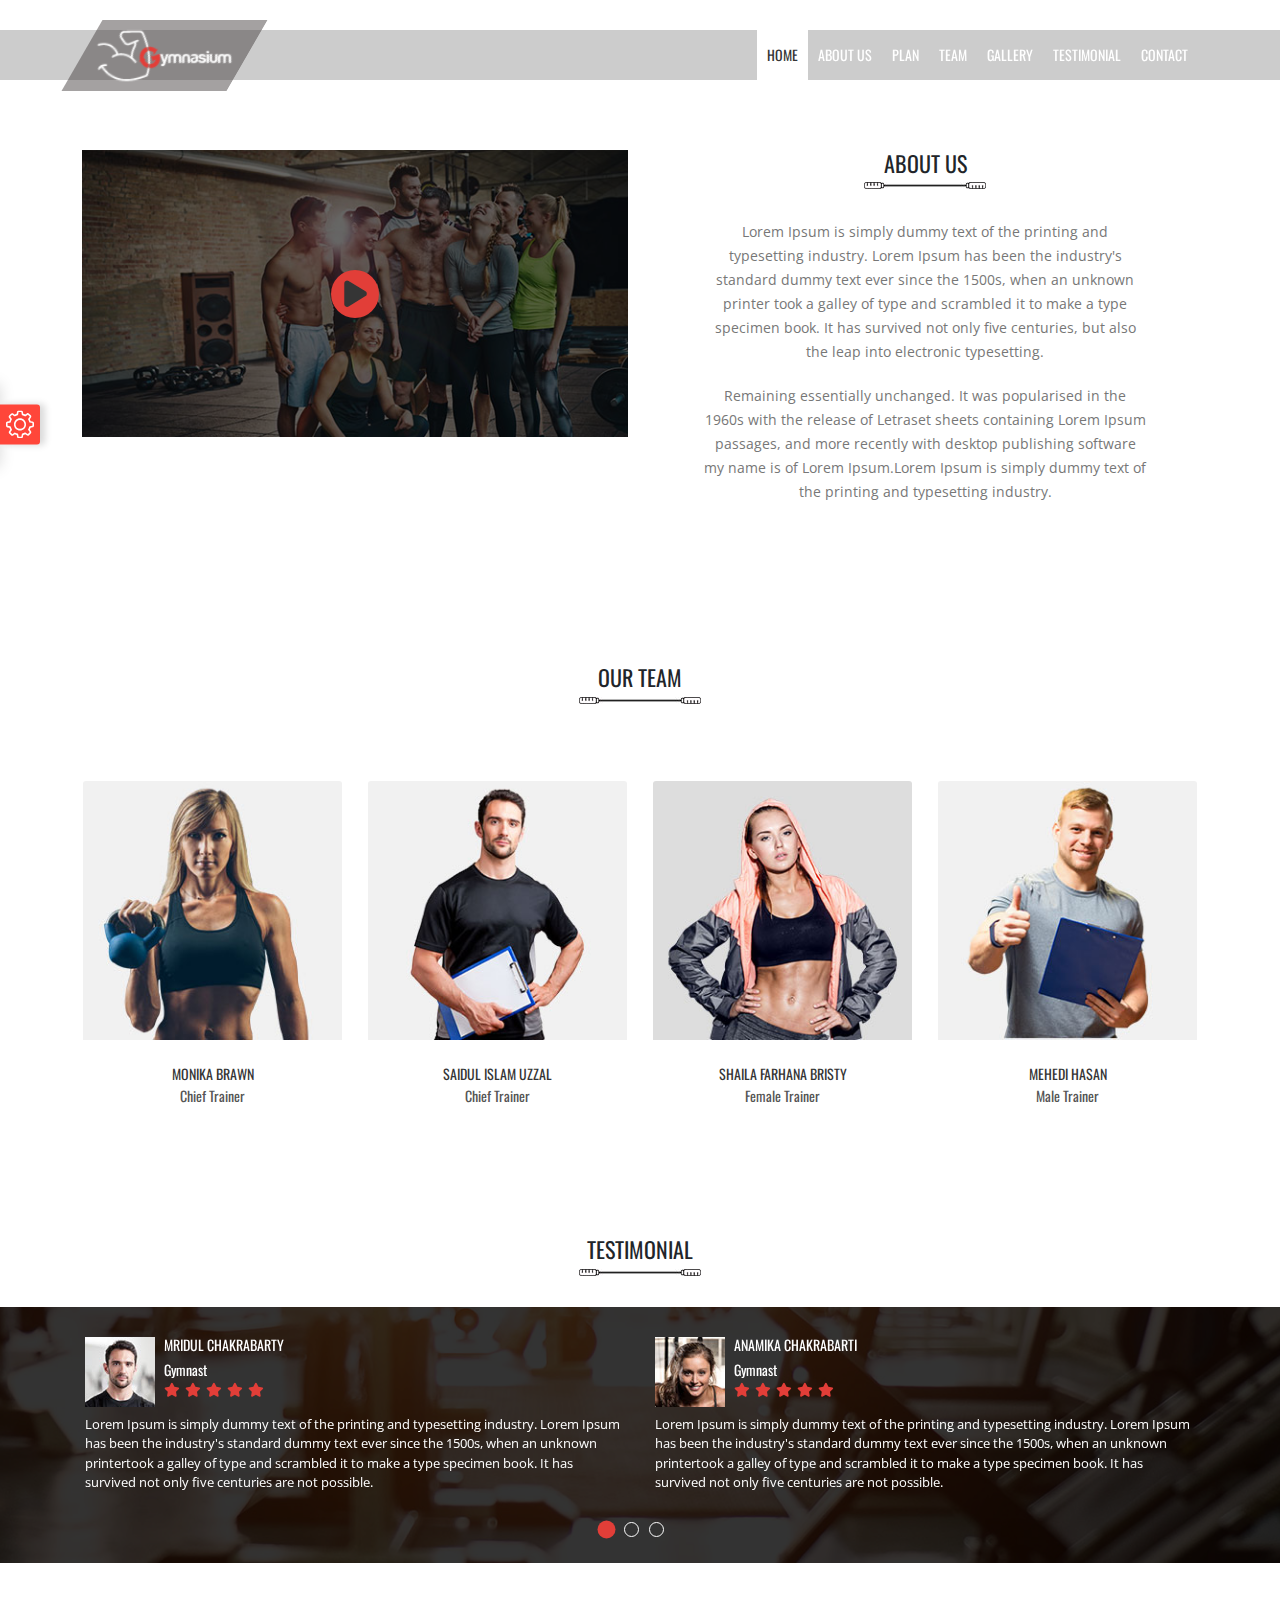
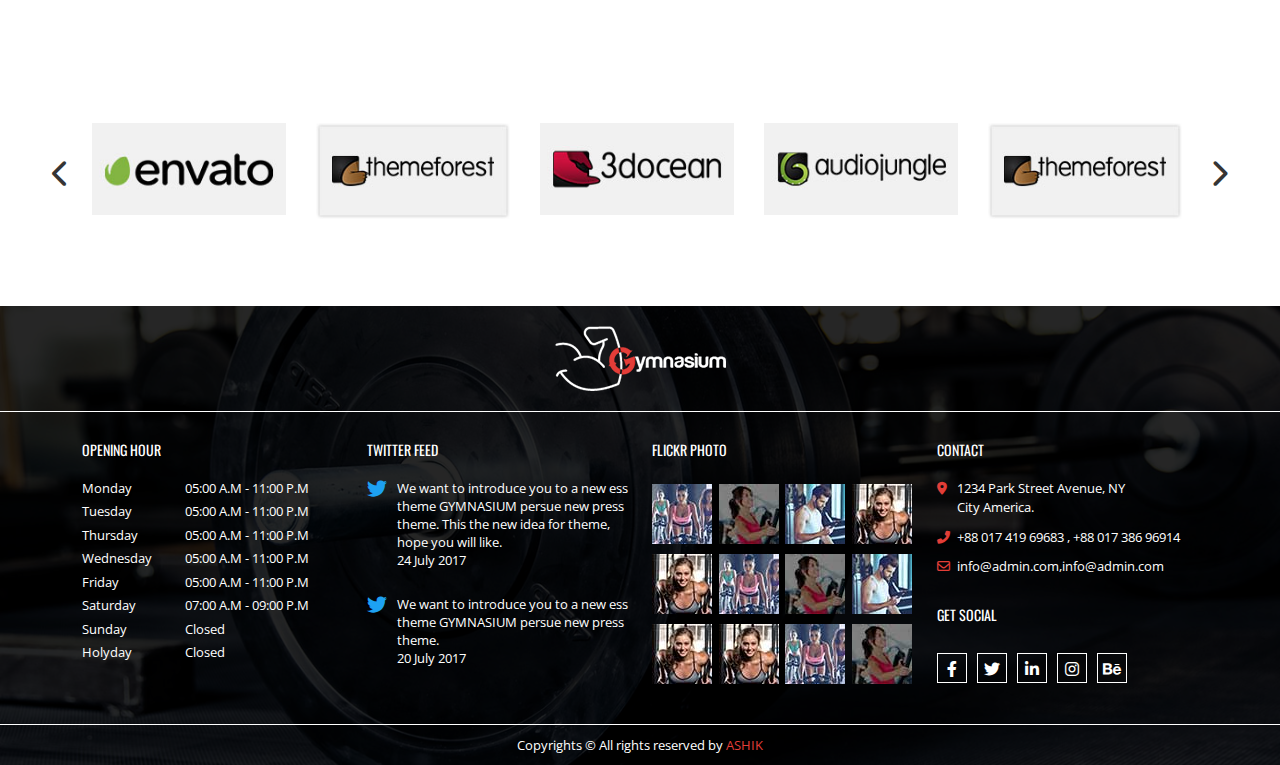
<file: about.html>
<!DOCTYPE html>
<html lang="en">
<head>
    <meta charset="UTF-8">
    <meta http-equiv="X-UA-Compatible" content="IE=edge">
    <meta name="viewport" content="width=device-width, initial-scale=1.0">
    <title>About</title>
<!--google font link-->
    <link href="https://fonts.googleapis.com/css2?family=Open+Sans:wght@300;400;500;600;700;800&family=Oswald:wght@200;300;400;500;600;700&display=swap"   rel="stylesheet">
<!--google font link-->
<!--font awesome link-->
    <link rel="stylesheet" href="https://cdnjs.cloudflare.com/ajax/libs/font-awesome/6.0.0-beta3/css/all.min.css">
<!--font awesome link-->
<!--bootstarp css-->
    <link rel="stylesheet" href="css/bootstrap.min.css"> 
<!--bootstarp css-->
<!--plugging css-->
    <link rel="stylesheet" href="css/color-switcher.css">
    <link rel="stylesheet" href="css/animate.min.css">
    <link rel="stylesheet" href="css/slick.css">
    <link rel="stylesheet" href="css/venobox.min.css">
<!--plugging css-->

<!--main css-->
    <link rel="stylesheet" href="css/style.css">
<!--main css-->
<!--media css-->
    <link rel="stylesheet" href="css/media.css">
<!--media css-->
</head>
<body id="about-page">
    <!--navbar start-->
    <nav class="navbar navbar-expand-lg navbar-light py-0 w-100 ">
      <div class="container ">
        <a class="navbar-brand py-0" href="#"><img src="images/logo.png" alt="logo"></a>
        <button class="navbar-toggler" type="button" data-bs-toggle="collapse" data-bs-target="#navbarSupportedContent" aria-controls="navbarSupportedContent" aria-expanded="false" aria-label="Toggle navigation">
          <span class="fas fa-bars"></span>
        </button>
        <div class="collapse navbar-collapse" id="navbarSupportedContent">
          <ul class="navbar-nav ms-auto mb-2 mb-lg-0 ">
            <li class="nav-item">
              <a class="nav-link active p-0 fs-14 osw-reg text-uppercase text-white" href="index.html">home</a>
            </li>
            <li class="nav-item">
              <a class="nav-link p-0 fs-14 osw-reg text-uppercase text-white" href="about.html">about us</a>
            </li>
            <li class="nav-item">
              <a class="nav-link p-0 fs-14 osw-reg text-uppercase text-white" href="plan.html">plan</a>
            </li>
            <li class="nav-item">
              <a class="nav-link p-0 fs-14 osw-reg text-uppercase text-white" href="team.html">team</a>
            </li>
            <li class="nav-item">
              <a class="nav-link p-0 fs-14 osw-reg text-uppercase text-white" href="gallery.html">gallery</a>
            </li>
            <li class="nav-item">
              <a class="nav-link p-0 fs-14 osw-reg text-uppercase text-white" href="testimonial.html">testimonial</a>
            </li>
            <li class="nav-item">
              <a class="nav-link p-0 fs-14 osw-reg text-uppercase text-white" href="contact.html">contact</a>
            </li>
          </ul>
        </div>
      </div>
    </nav>

    <!--navbar end-->

    <!--about start-->
<section id="about">
  <div class="container">
    <div class="row">
      <div class="col-lg-6 order-2 order-lg-1">
        <div class="about-video position-relative ">
          <img src="images/about-.jpg" alt="about" class="img-fluid w-100">
          <div class="about-overlay w-100 h-100 position-absolute top-0 start-0 d-flex justify-content-center align-items-center">
            <a href="https://youtu.be/asO9HdVIlT4" data-autoplay="true" data-vbtype="video" class="abt-popup"> <i class="fas fa-play"></i></a>
          </div>
        </div>
      </div>
      <div class="col-lg-6 order-1 order-lg-2">
        <div class="about-text text-center ">
        <header class="section-head text-center">
          <h3 class="mb-0 osw-reg fs-22 text-uppercase ">about us</h3>
          <img src="images/icon.jpg" alt="icon">
        </header>
        <p class="mb-0 open-reg fs-14 para">Lorem Ipsum is simply dummy text of the printing and typesetting industry. Lorem Ipsum has been the industry's standard dummy text ever since the 1500s, when an unknown printer took a galley of type and scrambled it to make a type specimen book. It has survived not only five centuries, but also the leap into electronic typesetting.</p>
        <p class="mb-0 open-reg fs-14 para">
          Remaining essentially unchanged. It was popularised in the 1960s with the release of Letraset sheets containing Lorem Ipsum passages, and more recently with desktop publishing software my name is of Lorem Ipsum.Lorem Ipsum is simply dummy text of the printing and typesetting industry.
        </p>
        </div>
      </div>
    </div>
  </div>
</section>
    <!--about end-->

    <!--team start-->
<section id="team">
  <header class="section-head text-center">
    <h3 class="mb-0 osw-reg fs-22 text-uppercase ">our team</h3>
    <img src="images/icon.jpg" alt="icon">
  </header>
  <div class="team-main">
    <div class="container">
      <div class="row">
        <div class="col-lg-3 col-md-6 col-sm-6">
          <div class="card rounded-0 team-member  wow animate__animated animate__backInLeft" >
            <div class="team-image position-relative overflow-hidden">
              <img src="images/team-1.jpg" class="card-img-top" alt="team-1" >
              <div class="team-overlay position-absolute w-100 h-100 top-0  d-flex flex-column justify-content-center align-items-end">
                <a href="#" target="_blank">
                  <i class="fab fa-facebook-f"></i>
                </a>
                <a href="#" target="_blank">
                  <i class="fab fa-twitter"></i>
                </a>
                <a href="#" target="_blank">
                  <i class="fab fa-linkedin-in"></i>
                </a>
              </div>
            </div>
            <div class="card-body text-center">
              <h5 class="card-title text-uppercase osw-reg fs-14 th-dark">monika brawn</h5>
              <h6 class="mb-0 text-capitalize osw-reg fs-14 sub-head">chief trainer</h6>
              <p class="card-text open-reg fs-13">Lorem Ipsum is simply dummy text of the printing and typesetting industry. Lorem Ipsum 1500s.</p>
            </div>
          </div>
        </div>
        <div class="col-lg-3 col-md-6 col-sm-6">
          <div class="card rounded-0 team-member  wow animate__animated animate__backInLeft" >
            <div class="team-image position-relative overflow-hidden">
              <img src="images/team-2.jpg" class="card-img-top" alt="team-2" >
              <div class="team-overlay position-absolute w-100 h-100 top-0  d-flex flex-column justify-content-center align-items-end">
                <a href="#" target="_blank">
                  <i class="fab fa-facebook-f"></i>
                </a>
                <a href="#" target="_blank">
                  <i class="fab fa-twitter"></i>
                </a>
                <a href="#" target="_blank">
                  <i class="fab fa-linkedin-in"></i>
                </a>
              </div>
            </div>
            <div class="card-body text-center">
              <h5 class="card-title text-uppercase osw-reg fs-14 th-dark">saidul islam uzzal</h5>
              <h6 class="mb-0 text-capitalize osw-reg fs-14 sub-head">chief trainer</h6>
              <p class="card-text open-reg fs-13">Lorem Ipsum is simply dummy text of the printing and typesetting industry. Lorem Ipsum 1500s.</p>
            </div>
          </div>
        </div>
        <div class="col-lg-3 col-md-6 col-sm-6">
          <div class="card rounded-0 team-member  wow animate__animated animate__backInRight" >
            <div class="team-image position-relative overflow-hidden">
              <img src="images/team-3.jpg" class="card-img-top" alt="team-3" >
              <div class="team-overlay position-absolute w-100 h-100 top-0  d-flex flex-column justify-content-center align-items-end">
                <a href="#" target="_blank">
                  <i class="fab fa-facebook-f"></i>
                </a>
                <a href="#" target="_blank">
                  <i class="fab fa-twitter"></i>
                </a>
                <a href="#" target="_blank">
                  <i class="fab fa-linkedin-in"></i>
                </a>
              </div>
            </div>
            <div class="card-body text-center">
              <h5 class="card-title text-uppercase osw-reg fs-14 th-dark">shaila farhana bristy</h5>
              <h6 class="mb-0 text-capitalize osw-reg fs-14 sub-head">female trainer</h6>
              <p class="card-text open-reg fs-13">Lorem Ipsum is simply dummy text of the printing and typesetting industry. Lorem Ipsum 1500s.</p>
            </div>
          </div>
        </div>
        <div class="col-lg-3 col-md-6 col-sm-6">
          <div class="card rounded-0 team-member  wow animate__animated animate__backInRight" >
            <div class="team-image position-relative overflow-hidden">
              <img src="images/team-4.jpg" class="card-img-top" alt="team-4" >
              <div class="team-overlay position-absolute w-100 h-100 top-0  d-flex flex-column justify-content-center align-items-end">
                <a href="#" target="_blank">
                  <i class="fab fa-facebook-f"></i>
                </a>
                <a href="#" target="_blank">
                  <i class="fab fa-twitter"></i>
                </a>
                <a href="#" target="_blank">
                  <i class="fab fa-linkedin-in"></i>
                </a>
              </div>
            </div>
            <div class="card-body text-center">
              <h5 class="card-title text-uppercase osw-reg fs-14 th-dark">mehedi hasan</h5>
              <h6 class="mb-0 text-capitalize osw-reg fs-14 sub-head">male trainer</h6>
              <p class="card-text open-reg fs-13">Lorem Ipsum is simply dummy text of the printing and typesetting industry. Lorem Ipsum 1500s.</p>
            </div>
          </div>
        </div>
      </div>
    </div>
  </div>
</section>

    <!--team end-->


    <!--testimonial start-->

<section id="testimonial">
      <header class="section-head text-center">
        <h3 class="mb-0 osw-reg fs-22 text-uppercase ">testimonial</h3>
        <img src="images/icon.jpg" alt="icon">
    </header>
      <div class="testimonial-main">
      <div class="container">
          <div class="row testimonial-slider ">
            <div class="col-lg-6">
              <div class="test-item">
                <div class="row">
                  <div class="col-lg-2 col-md-3 col-sm-3 col-3">
                    <div class="person-image">
                      <img src="images/test1.jpg" alt="test1">
                    </div>
                  </div>
                  <div class="col-lg-10 col-md-9 col-sm-9 col-9">
                    <div class="person-detail">
                      <h5 class="mb-0 text-uppercase osw-reg fs-14 text-white">mridul chakrabarty</h5>
                      <h6 class="mb-0 text-capitalize osw-reg fs-14 text-white">gymnast</h6>
                      <div class="star-rating">
                        <i class="fas fa-star brand fs-14"></i>
                        <i class="fas fa-star brand fs-14"></i>
                        <i class="fas fa-star brand fs-14"></i>
                        <i class="fas fa-star brand fs-14"></i>
                        <i class="fas fa-star brand fs-14"></i>
                      </div>
                    </div>
                  </div>
                  <div class="col-lg-12">
                    <div class="person-text">
                      <p class="mb-0 open-reg fs-13 text-white"> Lorem Ipsum is simply dummy text of the printing and typesetting industry. Lorem Ipsum has been the industry's standard dummy text ever since the 1500s, when an unknown printertook a galley of type and scrambled it to make a type specimen book. It has survived not only five centuries are not possible. </p>
                    </div>
                  </div>
                </div>
              </div>
            </div>
            <div class="col-lg-6">
              <div class="test-item ">
                <div class="row">
                  <div class="col-lg-2 col-md-3 col-sm-3 col-3">
                    <div class="person-image">
                      <img src="images/test2.jpg" alt="test">
                    </div>
                  </div>
                  <div class="col-lg-10 col-md-9 col-sm-9 col-9">
                    <div class="person-detail">
                      <h5 class="mb-0 text-uppercase osw-reg fs-14 text-white">anamika chakrabarti</h5>
                      <h6 class="mb-0 text-capitalize osw-reg fs-14 text-white">gymnast</h6>
                      <div class="star-rating">
                        <i class="fas fa-star brand fs-14"></i>
                        <i class="fas fa-star brand fs-14"></i>
                        <i class="fas fa-star brand fs-14"></i>
                        <i class="fas fa-star brand fs-14"></i>
                        <i class="fas fa-star brand fs-14"></i>
                      </div>
                    </div>
                  </div>
                  <div class="col-lg-12">
                    <div class="person-text">
                      <p class="mb-0 open-reg fs-13 text-white"> Lorem Ipsum is simply dummy text of the printing and typesetting industry. Lorem Ipsum has been the industry's standard dummy text ever since the 1500s, when an unknown printertook a galley of type and scrambled it to make a type specimen book. It has survived not only five centuries are not possible. </p>
                    </div>
                  </div>
                </div>
              </div>
            </div>
            <div class="col-lg-6">
              <div class="test-item">
                <div class="row">
                  <div class="col-lg-2 col-md-3 col-sm-3 col-3">
                    <div class="person-image">
                      <img src="images/test1.jpg" alt="test1">
                    </div>
                  </div>
                  <div class="col-lg-10 col-md-9 col-sm-9 col-9">
                    <div class="person-detail">
                      <h5 class="mb-0 text-uppercase osw-reg fs-14 text-white">mridul chakrabarty</h5>
                      <h6 class="mb-0 text-capitalize osw-reg fs-14 text-white">male trainer</h6>
                      <div class="star-rating">
                        <i class="fas fa-star brand fs-14"></i>
                        <i class="fas fa-star brand fs-14"></i>
                        <i class="fas fa-star brand fs-14"></i>
                        <i class="fas fa-star brand fs-14"></i>
                        <i class="fas fa-star brand fs-14"></i>
                      </div>
                    </div>
                  </div>
                  <div class="col-lg-12">
                    <div class="person-text">
                      <p class="mb-0 open-reg fs-13 text-white"> Lorem Ipsum is simply dummy text of the printing and typesetting industry. Lorem Ipsum has been the industry's standard dummy text ever since the 1500s, when an unknown printertook a galley of type and scrambled it to make a type specimen book. It has survived not only five centuries are not possible. </p>
                    </div>
                  </div>
                </div>
              </div>
            </div>
          </div>
        </div> 
      </div>
    </section> 


    <!--testimonial end-->
  
    <!-- branding start-->  
    <section id="brand">
      <div class="container">
        <div class="col-lg-12">
          <div class="brand-slider">
            <div class="brand-item">
              <img src="images/brand1.jpg" alt="brand1">
            </div>
            <div class="brand-item">
              <img src="images/brand2.jpg" alt="brand2">
            </div>
            <div class="brand-item">
              <img src="images/brand3.jpg" alt="brand3">
            </div>
            <div class="brand-item">
              <img src="images/brand4.jpg" alt="brand4">
            </div>
            <div class="brand-item">
              <img src="images/brand5.jpg" alt="brand5">
            </div>
            <div class="brand-item">
              <img src="images/brand3.jpg" alt="brand3">
            </div>
          </div>
        </div>
      </div>
    </section>
    <!-- branding start-->  


    <!-- footer start--> 
    <footer>
      <div class="footer-logo text-center">
        <img src="images/footer-logo.jpg" alt="footer-logo">
      </div>
      <div class="footer-main">
        <div class="container">
          <div class="row">
            <div class="col-lg-3 col-md-6 col-sm-6">
              <div class="footer-item">
                <h4 class="mb-0 osw-reg fs-14 text-white text-uppercase"> opening hour</h4>
                <ul class="ps-0 mb-0 opening-hour">
                  <li class="open-reg fs-13 text-white text-uppercase"> <span class="text-capitalize"> monday </span> 05:00 a.m - 11:00 p.m</li>
                  <li class="open-reg fs-13 text-white text-uppercase"> <span class="text-capitalize"> tuesday </span> 05:00 a.m - 11:00 p.m</li>
                  <li class="open-reg fs-13 text-white text-uppercase"> <span class="text-capitalize"> thursday </span> 05:00 a.m - 11:00 p.m</li>
                  <li class="open-reg fs-13 text-white text-uppercase"> <span class="text-capitalize"> wednesday </span> 05:00 a.m - 11:00 p.m</li>
                  <li class="open-reg fs-13 text-white text-uppercase"> <span class="text-capitalize"> friday </span> 05:00 a.m - 11:00 p.m</li>
                  <li class="open-reg fs-13 text-white text-uppercase"> <span class="text-capitalize"> saturday </span> 07:00 a.m - 09:00 p.m</li>
                  <li class="open-reg fs-13 text-white text-capitalize"> <span class="text-capitalize"> sunday </span> closed</li>
                  <li class="open-reg fs-13 text-white text-capitalize"> <span class="text-capitalize"> holyday </span> closed</li>
                </ul>
              </div>
            </div>
            <div class="col-lg-3  col-md-6 col-sm-6">
              <div class="footer-item">
                <h4 class="mb-0 osw-reg fs-14 text-white text-uppercase"> twitter feed</h4>
                <ul class="ps-0 mb-0 twitter-feed">
                  <li class="text-white open-reg fs-13  position-relative"> <a href="#" target="_blank" class="text-white d-inline-block"> <span class="twitter-icon position-absolute start-0 top-0"> <i class="fab fa-twitter twitter fs-20"></i> </span> We want to introduce you to a new ess theme GYMNASIUM persue new press theme. This the new idea for theme, hope you will like.
                    <span class="twit-date d-block"> 24 July 2017</span></a></li>                  
                  <li class="text-white open-reg fs-13  position-relative"> <a href="#" target="_blank" class="text-white d-inline-block"> <span class="twitter-icon position-absolute start-0 top-0"> <i class="fab fa-twitter twitter fs-20"></i> </span> We want to introduce you to a new ess theme GYMNASIUM persue new press theme.  
                    <span class="twit-date d-block"> 20 July 2017</span></a></li>                  
                </ul>
              </div>
            </div>
            <div class="col-lg-3  col-md-6 col-sm-6">
              <div class="footer-item">
                <h4 class="mb-0 osw-reg fs-14 text-white text-uppercase"> flickr photo</h4>
                <ul class=" flickr-photo ps-0 mb-0  d-flex flex-wrap">
                  <li class=""> <a href="#" target="_blank"><img src="images/footer-gallery1.jpg" alt="footer-gallery1"> </a> </li>
                  <li class=""> <a href="#" target="_blank"><img src="images/footer-gallery2.jpg" alt="footer-gallery2"> </a> </li>
                  <li class=""> <a href="#" target="_blank"><img src="images/footer-gallery3.jpg" alt="footer-gallery3"> </a> </li>
                  <li class=""> <a href="#" target="_blank"><img src="images/footer-gallery4.jpg" alt="footer-gallery4"> </a> </li>
                  <li class=""> <a href="#" target="_blank"><img src="images/footer-gallery4.jpg" alt="footer-gallery4"> </a> </li>
                  <li class=""> <a href="#" target="_blank"><img src="images/footer-gallery1.jpg" alt="footer-gallery1"> </a> </li>
                  <li class=""> <a href="#" target="_blank"><img src="images/footer-gallery2.jpg" alt="footer-gallery2"> </a> </li>
                  <li class=""> <a href="#" target="_blank"><img src="images/footer-gallery3.jpg" alt="footer-gallery3"> </a> </li>
                  <li class=""> <a href="#" target="_blank"><img src="images/footer-gallery4.jpg" alt="footer-gallery4"> </a> </li>
                  <li class=""> <a href="#" target="_blank"><img src="images/footer-gallery4.jpg" alt="footer-gallery4"> </a> </li>
                  <li class=""> <a href="#" target="_blank"><img src="images/footer-gallery1.jpg" alt="footer-gallery1"> </a> </li>
                  <li class=""> <a href="#" target="_blank"><img src="images/footer-gallery2.jpg" alt="footer-gallery2"> </a> </li>
                </ul>
              </div>
            </div>
            <div class="col-lg-3  col-md-6 col-sm-6">
              <div class="footer-item footer-item3">
                <h4 class="mb-0 osw-reg fs-14 text-white text-uppercase"> contact</h4>
                  <ul class="ps-0 mb-0 contact">
                    <li class="address text-white open-reg fs-13  position-relative"> <a href="#" target="_blank" class="text-white">
                        <span class="map-icon position-absolute start-0 top-0 brand"> <i class="fas fa-map-marker-alt fs-13"></i></span> 1234 Park Street Avenue, NY City America.</a>
                    </li> 
                    <li class="number text-white open-reg fs-13  position-relative"> <a href="tel:01741969683" target="_blank" class="text-white">
                        <span class="phone-icon position-absolute start-0 top-0 brand"> <i class="fas fa-phone-alt fs-13"></i></span>  +88 017 419 69683</a>
                        , +88 017 386 96914
                    </li> 
                    <li class="mail text-white open-reg fs-13  position-relative"> <a href="mailto:info@admin.com" target="_blank" class="text-white">
                        <span class="map-icon position-absolute start-0 top-0 brand"> <i class="far fa-envelope fs-13"></i></span> info@admin.com</a>,info@admin.com
                    </li> 
                </ul>
                <h5 class="get-social mb-0 osw-reg fs-14 text-white text-uppercase">get social</h5>
                <div class="footer-social-icon  ">
                  <a href="#" target="_blank" class="text-white"> <i class="fab fa-facebook-f"></i> </a>
                  <a href="#" target="_blank" class="text-white"> <i class="fab fa-twitter"></i> </a>
                  <a href="#" target="_blank" class="text-white"> <i class="fab fa-linkedin-in"></i> </a>
                  <a href="#" target="_blank" class="text-white"> <i class="fab fa-instagram"></i> </a>
                  <a href="#" target="_blank" class="text-white"> <i class="fab fa-behance"></i> </a>
                </div>
              </div>
            </div>
          </div>
        </div>
      </div>
      <div class="footer-copy text-center">
        <p class="mb-0 text-white open-reg fs-13 text-capitalize">copyrights &copy; <span class="text-capitalize"> all</span> <span class="text-lowercase"> rights reserved by</span>  <span class="brand text-uppercase"> Ashik</span></p>
      </div>
    </footer>
    <!-- footer start--> 

    <a id="back-to-top"></a>


    <!-- back-top-btn end-->
    
<script src="js/jquery-2.2.4.min.js"></script>
<script src="js/bootstrap.bundle.min.js"></script>
<script src="js/slick.min.js"></script>
<script src="js/venobox.min.js"></script>
<script src="js/waypoints.min.js"></script>
<script src="js/jquery.counterup.min.js"></script>
<script src="js/color-switcher.js"></script>
<script src="js/wow.min.js"></script>
<script src="js/costom.js"></script>
</body>
</html>
</file>
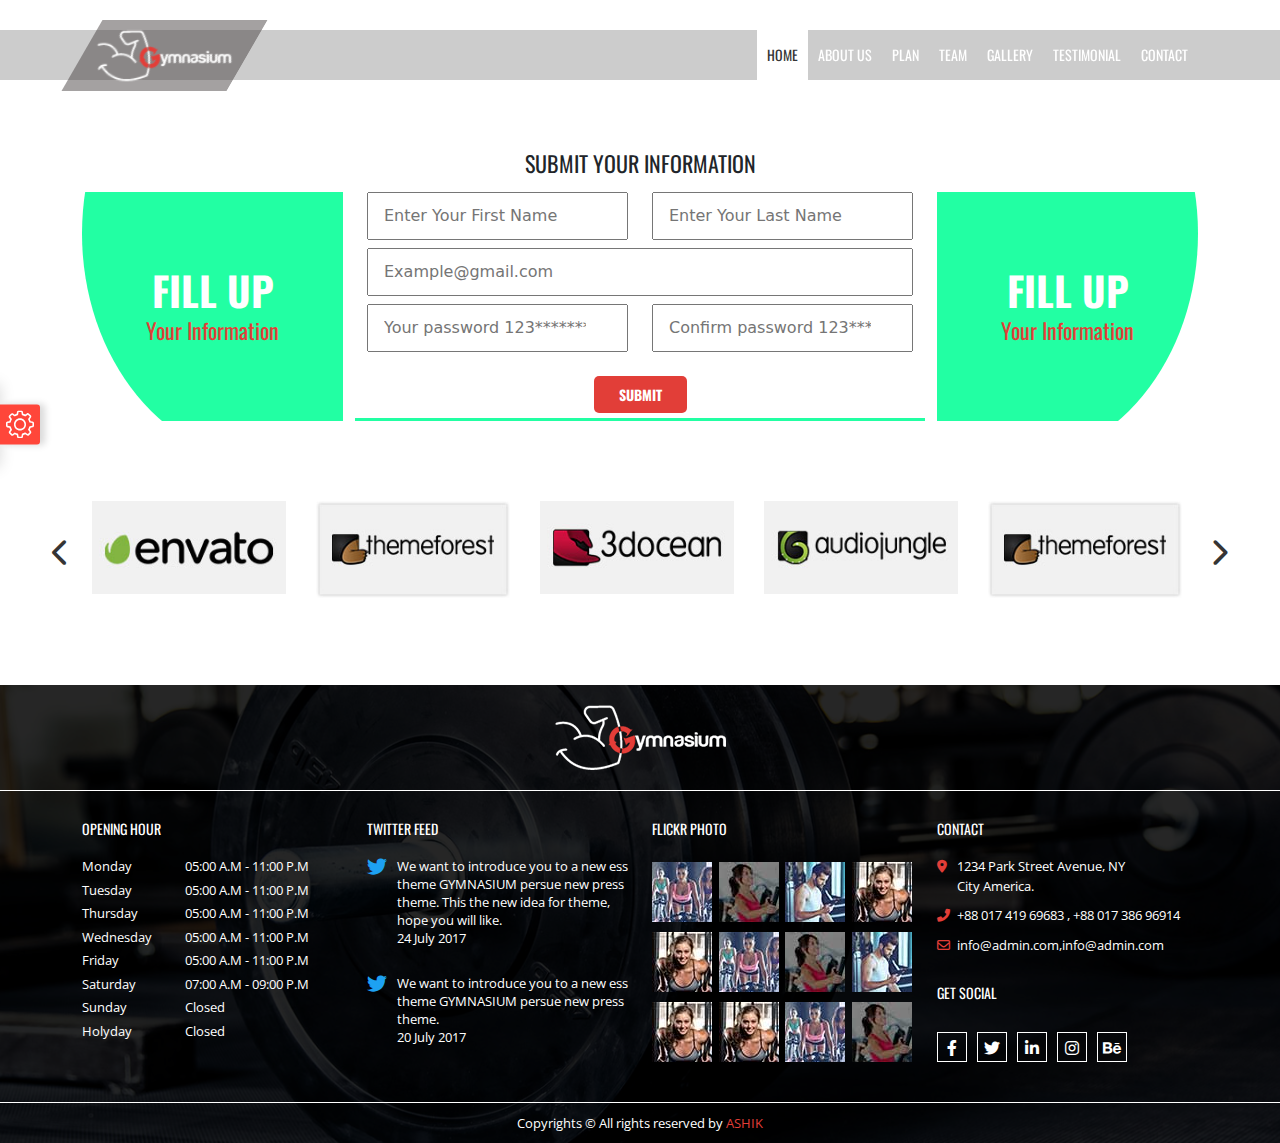
<file: contact.html>
<!DOCTYPE html>
<html lang="en">
<head>
    <meta charset="UTF-8">
    <meta http-equiv="X-UA-Compatible" content="IE=edge">
    <meta name="viewport" content="width=device-width, initial-scale=1.0">
    <title>Contact Us</title>
<!--google font link-->
    <link href="https://fonts.googleapis.com/css2?family=Open+Sans:wght@300;400;500;600;700;800&family=Oswald:wght@200;300;400;500;600;700&display=swap"   rel="stylesheet">
<!--google font link-->
<!--font awesome link-->
    <link rel="stylesheet" href="https://cdnjs.cloudflare.com/ajax/libs/font-awesome/6.0.0-beta3/css/all.min.css">
<!--font awesome link-->
<!--bootstarp css-->
    <link rel="stylesheet" href="css/bootstrap.min.css"> 
<!--bootstarp css-->
<!--plugging css-->
    <link rel="stylesheet" href="css/color-switcher.css">
    <link rel="stylesheet" href="css/animate.min.css">
    <link rel="stylesheet" href="css/slick.css">
    <link rel="stylesheet" href="css/venobox.min.css">
<!--plugging css-->

<!--main css-->
    <link rel="stylesheet" href="css/style.css">
<!--main css-->
<!--media css-->
    <link rel="stylesheet" href="css/media.css">
<!--media css-->
</head>
<body id="contact-page">
    <!--navbar start-->
    <nav class="navbar navbar-expand-lg navbar-light py-0 w-100 ">
      <div class="container ">
        <a class="navbar-brand py-0" href="#"><img src="images/logo.png" alt="logo"></a>
        <button class="navbar-toggler" type="button" data-bs-toggle="collapse" data-bs-target="#navbarSupportedContent" aria-controls="navbarSupportedContent" aria-expanded="false" aria-label="Toggle navigation">
          <span class="fas fa-bars"></span>
        </button>
        <div class="collapse navbar-collapse" id="navbarSupportedContent">
          <ul class="navbar-nav ms-auto mb-2 mb-lg-0 ">
            <li class="nav-item">
              <a class="nav-link active p-0 fs-14 osw-reg text-uppercase text-white" href="index.html">home</a>
            </li>
            <li class="nav-item">
              <a class="nav-link p-0 fs-14 osw-reg text-uppercase text-white" href="about.html">about us</a>
            </li>
            <li class="nav-item">
              <a class="nav-link p-0 fs-14 osw-reg text-uppercase text-white" href="plan.html">plan</a>
            </li>
            <li class="nav-item">
              <a class="nav-link p-0 fs-14 osw-reg text-uppercase text-white" href="team.html">team</a>
            </li>
            <li class="nav-item">
              <a class="nav-link p-0 fs-14 osw-reg text-uppercase text-white" href="gallery.html">gallery</a>
            </li>
            <li class="nav-item">
              <a class="nav-link p-0 fs-14 osw-reg text-uppercase text-white" href="testimonial.html">testimonial</a>
            </li>
            <li class="nav-item">
              <a class="nav-link p-0 fs-14 osw-reg text-uppercase text-white" href="contact.html">contact</a>
            </li>
          </ul>
        </div>
      </div>
    </nav>

    <!--navbar end-->


    <section id="contact-us">
      <div class="container">
        <header class="about-head text-center mb-3">
          <h3 class="mb-0 osw-reg fs-22 text-uppercase ">Submit Your information</h3>
        </header>
        <div class="row ">
          <div class="col-lg-3 col-md-3 d-none d-sm-none d-lg-block d-md-block">
            <div class="box box1 text-center d-flex justify-content-center align-items-center">
              <div class="content">
              <h1 class="mb-0 osw-bold fs-40 text-white text-uppercase">Fill up </h1>
              <p class="mb-0 osw-reg fs-22 brand text-capitalize">your information</p>
              </div>
              </div>
          </div>
          <div class="col-lg-6 col-md-6 contact-brd">
            <form >
              <div class="row">
                <div class="col-lg-6 col-md-6 mb-2">
                  <div class="form-fill">
                    <input type="text" placeholder="Enter Your First Name" id="userName">
                  </div>
                </div>
                <div class="col-lg-6  col-md-6 mb-2">
                  <div class="form-fill">
                    <input type="text" placeholder="Enter Your Last Name" id="userName">
                  </div>
                </div>
                <div class="col-lg-12 col-md-12 mb-2">
                  <div class="form-fill">
                    <input type="email" placeholder="Example@gmail.com" id="userEmail">
                  </div>
                </div>
                <div class="col-lg-6 col-md-6">
                  <div class="form-fill">
                    <input type="password" placeholder="Your password 123********" id="userPass">
                  </div>
                </div>
                <div class="col-lg-6 col-md-6">
                  <div class="form-fill">
                    <input type="password" placeholder="Confirm password 123********" id="rePass">
                  </div>
                </div>
                <div class="form-btn text-center pt-4">
                  <button type="submit" class="osw-bold fs-14 text-uppercase text-white" > submit </button>
              </div> 
              </div>
            </form>
          </div>
          <div class="col-lg-3 col-md-3 d-none d-sm-none d-lg-block d-md-block">
            <div class="box box2 text-center d-flex justify-content-center align-items-center">
              <div class="content">
              <h1 class="mb-0 osw-bold fs-40 text-white text-uppercase">Fill up </h1>
              <p class="mb-0 osw-reg fs-22 brand text-capitalize">your information</p>
              </div>
              </div>
          </div>
        </div>
      </div>
    </section>



    <!--contact end-->
    







    <!-- branding start-->  
    <section id="brand">
      <div class="container">
        <div class="col-lg-12">
          <div class="brand-slider">
            <div class="brand-item">
              <img src="images/brand1.jpg" alt="brand1">
            </div>
            <div class="brand-item">
              <img src="images/brand2.jpg" alt="brand2">
            </div>
            <div class="brand-item">
              <img src="images/brand3.jpg" alt="brand3">
            </div>
            <div class="brand-item">
              <img src="images/brand4.jpg" alt="brand4">
            </div>
            <div class="brand-item">
              <img src="images/brand5.jpg" alt="brand5">
            </div>
            <div class="brand-item">
              <img src="images/brand3.jpg" alt="brand3">
            </div>
          </div>
        </div>
      </div>
    </section>
    <!-- branding start-->  


    <!-- footer start--> 
    <footer>
      <div class="footer-logo text-center">
        <img src="images/footer-logo.jpg" alt="footer-logo">
      </div>
      <div class="footer-main">
        <div class="container">
          <div class="row">
            <div class="col-lg-3 col-md-6 col-sm-6">
              <div class="footer-item">
                <h4 class="mb-0 osw-reg fs-14 text-white text-uppercase"> opening hour</h4>
                <ul class="ps-0 mb-0 opening-hour">
                  <li class="open-reg fs-13 text-white text-uppercase"> <span class="text-capitalize"> monday </span> 05:00 a.m - 11:00 p.m</li>
                  <li class="open-reg fs-13 text-white text-uppercase"> <span class="text-capitalize"> tuesday </span> 05:00 a.m - 11:00 p.m</li>
                  <li class="open-reg fs-13 text-white text-uppercase"> <span class="text-capitalize"> thursday </span> 05:00 a.m - 11:00 p.m</li>
                  <li class="open-reg fs-13 text-white text-uppercase"> <span class="text-capitalize"> wednesday </span> 05:00 a.m - 11:00 p.m</li>
                  <li class="open-reg fs-13 text-white text-uppercase"> <span class="text-capitalize"> friday </span> 05:00 a.m - 11:00 p.m</li>
                  <li class="open-reg fs-13 text-white text-uppercase"> <span class="text-capitalize"> saturday </span> 07:00 a.m - 09:00 p.m</li>
                  <li class="open-reg fs-13 text-white text-capitalize"> <span class="text-capitalize"> sunday </span> closed</li>
                  <li class="open-reg fs-13 text-white text-capitalize"> <span class="text-capitalize"> holyday </span> closed</li>
                </ul>
              </div>
            </div>
            <div class="col-lg-3  col-md-6 col-sm-6">
              <div class="footer-item">
                <h4 class="mb-0 osw-reg fs-14 text-white text-uppercase"> twitter feed</h4>
                <ul class="ps-0 mb-0 twitter-feed">
                  <li class="text-white open-reg fs-13  position-relative"> <a href="#" target="_blank" class="text-white d-inline-block"> <span class="twitter-icon position-absolute start-0 top-0"> <i class="fab fa-twitter twitter fs-20"></i> </span> We want to introduce you to a new ess theme GYMNASIUM persue new press theme. This the new idea for theme, hope you will like.
                    <span class="twit-date d-block"> 24 July 2017</span></a></li>                  
                  <li class="text-white open-reg fs-13  position-relative"> <a href="#" target="_blank" class="text-white d-inline-block"> <span class="twitter-icon position-absolute start-0 top-0"> <i class="fab fa-twitter twitter fs-20"></i> </span> We want to introduce you to a new ess theme GYMNASIUM persue new press theme.  
                    <span class="twit-date d-block"> 20 July 2017</span></a></li>                  
                </ul>
              </div>
            </div>
            <div class="col-lg-3  col-md-6 col-sm-6">
              <div class="footer-item">
                <h4 class="mb-0 osw-reg fs-14 text-white text-uppercase"> flickr photo</h4>
                <ul class=" flickr-photo ps-0 mb-0  d-flex flex-wrap">
                  <li class=""> <a href="#" target="_blank"><img src="images/footer-gallery1.jpg" alt="footer-gallery1"> </a> </li>
                  <li class=""> <a href="#" target="_blank"><img src="images/footer-gallery2.jpg" alt="footer-gallery2"> </a> </li>
                  <li class=""> <a href="#" target="_blank"><img src="images/footer-gallery3.jpg" alt="footer-gallery3"> </a> </li>
                  <li class=""> <a href="#" target="_blank"><img src="images/footer-gallery4.jpg" alt="footer-gallery4"> </a> </li>
                  <li class=""> <a href="#" target="_blank"><img src="images/footer-gallery4.jpg" alt="footer-gallery4"> </a> </li>
                  <li class=""> <a href="#" target="_blank"><img src="images/footer-gallery1.jpg" alt="footer-gallery1"> </a> </li>
                  <li class=""> <a href="#" target="_blank"><img src="images/footer-gallery2.jpg" alt="footer-gallery2"> </a> </li>
                  <li class=""> <a href="#" target="_blank"><img src="images/footer-gallery3.jpg" alt="footer-gallery3"> </a> </li>
                  <li class=""> <a href="#" target="_blank"><img src="images/footer-gallery4.jpg" alt="footer-gallery4"> </a> </li>
                  <li class=""> <a href="#" target="_blank"><img src="images/footer-gallery4.jpg" alt="footer-gallery4"> </a> </li>
                  <li class=""> <a href="#" target="_blank"><img src="images/footer-gallery1.jpg" alt="footer-gallery1"> </a> </li>
                  <li class=""> <a href="#" target="_blank"><img src="images/footer-gallery2.jpg" alt="footer-gallery2"> </a> </li>
                </ul>
              </div>
            </div>
            <div class="col-lg-3  col-md-6 col-sm-6">
              <div class="footer-item footer-item3">
                <h4 class="mb-0 osw-reg fs-14 text-white text-uppercase"> contact</h4>
                  <ul class="ps-0 mb-0 contact">
                    <li class="address text-white open-reg fs-13  position-relative"> <a href="#" target="_blank" class="text-white">
                        <span class="map-icon position-absolute start-0 top-0 brand"> <i class="fas fa-map-marker-alt fs-13"></i></span> 1234 Park Street Avenue, NY City America.</a>
                    </li> 
                    <li class="number text-white open-reg fs-13  position-relative"> <a href="tel:01741969683" target="_blank" class="text-white">
                        <span class="phone-icon position-absolute start-0 top-0 brand"> <i class="fas fa-phone-alt fs-13"></i></span>  +88 017 419 69683</a>
                        , +88 017 386 96914
                    </li> 
                    <li class="mail text-white open-reg fs-13  position-relative"> <a href="mailto:info@admin.com" target="_blank" class="text-white">
                        <span class="map-icon position-absolute start-0 top-0 brand"> <i class="far fa-envelope fs-13"></i></span> info@admin.com</a>,info@admin.com
                    </li> 
                </ul>
                <h5 class="get-social mb-0 osw-reg fs-14 text-white text-uppercase">get social</h5>
                <div class="footer-social-icon  ">
                  <a href="#" target="_blank" class="text-white"> <i class="fab fa-facebook-f"></i> </a>
                  <a href="#" target="_blank" class="text-white"> <i class="fab fa-twitter"></i> </a>
                  <a href="#" target="_blank" class="text-white"> <i class="fab fa-linkedin-in"></i> </a>
                  <a href="#" target="_blank" class="text-white"> <i class="fab fa-instagram"></i> </a>
                  <a href="#" target="_blank" class="text-white"> <i class="fab fa-behance"></i> </a>
                </div>
              </div>
            </div>
          </div>
        </div>
      </div>
      <div class="footer-copy text-center">
        <p class="mb-0 text-white open-reg fs-13 text-capitalize">copyrights &copy; <span class="text-capitalize"> all</span> <span class="text-lowercase"> rights reserved by</span>  <span class="brand text-uppercase"> Ashik</span></p>
      </div>
    </footer>
    <!-- footer start--> 


    <a id="back-to-top"></a>


    <!-- back-top-btn end-->

<script src="js/jquery-2.2.4.min.js"></script>
<script src="js/bootstrap.bundle.min.js"></script>
<script src="js/slick.min.js"></script>
<script src="js/venobox.min.js"></script>
<script src="js/waypoints.min.js"></script>
<script src="js/jquery.counterup.min.js"></script>
<script src="js/color-switcher.js"></script>
<script src="js/wow.min.js"></script>
<script src="js/costom.js"></script>
</body>
</html>
</file>
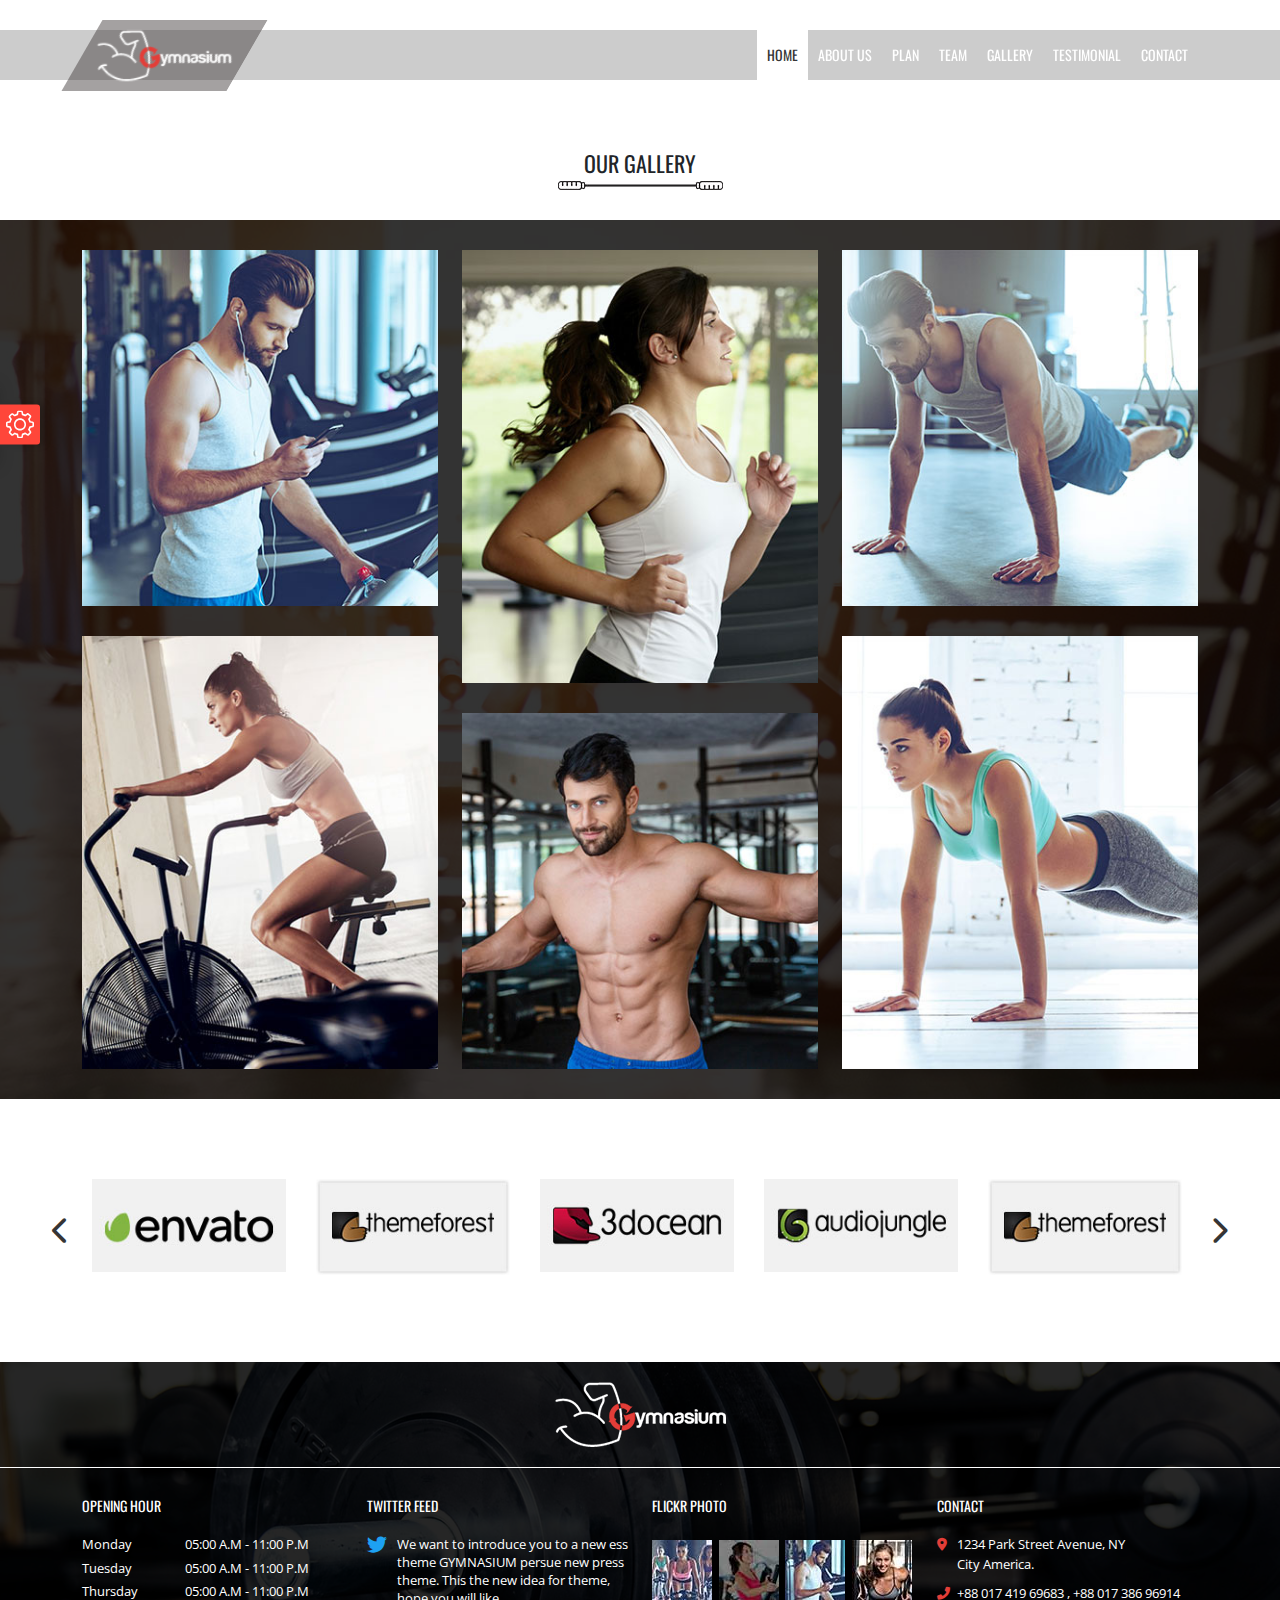
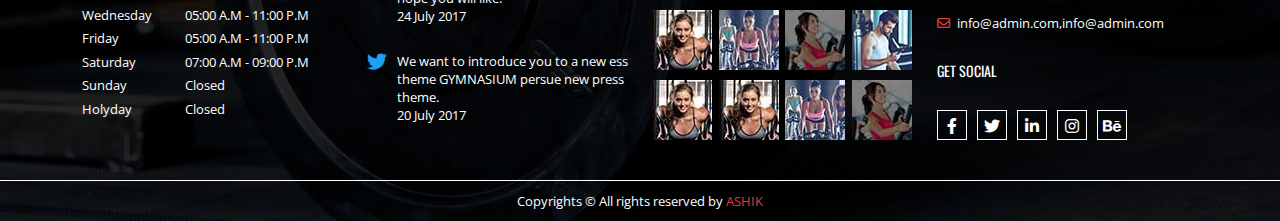
<file: gallery.html>
<!DOCTYPE html>
<html lang="en">
<head>
    <meta charset="UTF-8">
    <meta http-equiv="X-UA-Compatible" content="IE=edge">
    <meta name="viewport" content="width=device-width, initial-scale=1.0">
    <title>Gallery</title>
<!--google font link-->
    <link href="https://fonts.googleapis.com/css2?family=Open+Sans:wght@300;400;500;600;700;800&family=Oswald:wght@200;300;400;500;600;700&display=swap"   rel="stylesheet">
<!--google font link-->
<!--font awesome link-->
    <link rel="stylesheet" href="https://cdnjs.cloudflare.com/ajax/libs/font-awesome/6.0.0-beta3/css/all.min.css">
<!--font awesome link-->
<!--bootstarp css-->
    <link rel="stylesheet" href="css/bootstrap.min.css"> 
<!--bootstarp css-->
<!--plugging css-->
    <link rel="stylesheet" href="css/color-switcher.css">
    <link rel="stylesheet" href="css/animate.min.css">
    <link rel="stylesheet" href="css/slick.css">
    <link rel="stylesheet" href="css/venobox.min.css">
<!--plugging css-->

<!--main css-->
    <link rel="stylesheet" href="css/style.css">
<!--main css-->
<!--media css-->
    <link rel="stylesheet" href="css/media.css">
<!--media css-->
</head>
<body id="gallery-page">
    <!--navbar start-->
    <nav class="navbar navbar-expand-lg navbar-light py-0 w-100 ">
      <div class="container ">
        <a class="navbar-brand py-0" href="#"><img src="images/logo.png" alt="logo"></a>
        <button class="navbar-toggler" type="button" data-bs-toggle="collapse" data-bs-target="#navbarSupportedContent" aria-controls="navbarSupportedContent" aria-expanded="false" aria-label="Toggle navigation">
          <span class="fas fa-bars"></span>
        </button>
        <div class="collapse navbar-collapse" id="navbarSupportedContent">
          <ul class="navbar-nav ms-auto mb-2 mb-lg-0 ">
            <li class="nav-item">
              <a class="nav-link active p-0 fs-14 osw-reg text-uppercase text-white" href="index.html">home</a>
            </li>
            <li class="nav-item">
              <a class="nav-link p-0 fs-14 osw-reg text-uppercase text-white" href="about.html">about us</a>
            </li>
            <li class="nav-item">
              <a class="nav-link p-0 fs-14 osw-reg text-uppercase text-white" href="plan.html">plan</a>
            </li>
            <li class="nav-item">
              <a class="nav-link p-0 fs-14 osw-reg text-uppercase text-white" href="team.html">team</a>
            </li>
            <li class="nav-item">
              <a class="nav-link p-0 fs-14 osw-reg text-uppercase text-white" href="gallery.html">gallery</a>
            </li>
            <li class="nav-item">
              <a class="nav-link p-0 fs-14 osw-reg text-uppercase text-white" href="testimonial.html">testimonial</a>
            </li>
            <li class="nav-item">
              <a class="nav-link p-0 fs-14 osw-reg text-uppercase text-white" href="contact.html">contact</a>
            </li>
          </ul>
        </div>
      </div>
    </nav>

    <!--navbar end-->



    <!--team start-->
    

   <!--gallery start-->
   <section id="gallery">
    <header class="section-head text-center">
      <h3 class="mb-0 osw-reg fs-22 text-uppercase ">our gallery</h3>
      <img src="images/icon2.jpg" alt="icon2">
    </header>
    <div class="gallery-main">
      <div class="container">
        <div class="row">
          <div class="col-lg-4 col-md-4 col-sm-6">
            <div class="gallery-item position-relative overflow-hidden">
              <img src="images/gym-gallery.jpg" alt="gym-gallery" class="w-100 img-fluid">
              <div class="gallery-overlay w-100 h-100 position-absolute start-0 d-flex justify-content-center align-items-center">
              <a href="images/gym-gallery.jpg" class="gallery-popup text-white fs-30" data-gall="gallery01"><i class="fas fa-search-plus"></i></a>
              </div>
            </div>
            <div class="gallery-item position-relative overflow-hidden">
              <img src="images/gym-gallery-2.jpg" alt="gym-gallery-2" class="w-100 img-fluid">
              <div class="gallery-overlay w-100 h-100 position-absolute  start-0 d-flex justify-content-center align-items-center">
              <a href="images/gym-gallery.jpg" class="gallery-popup text-white fs-30" data-gall="gallery01"><i class="fas fa-search-plus"></i></a>
              </div>
            </div>
          </div>
          <div class="col-lg-4 col-md-4 col-sm-6">
            <div class="gallery-item position-relative overflow-hidden">
              <img src="images/gym-gallery-3.jpg" alt="gym-gallery-3" class="w-100 img-fluid">
              <div class="gallery-overlay w-100 h-100 position-absolute  start-0 d-flex justify-content-center align-items-center">
              <a href="images/gym-gallery.jpg" class="gallery-popup text-white fs-30" data-gall="gallery01"><i class="fas fa-search-plus"></i></a>
              </div>
            </div>
            <div class="gallery-item position-relative overflow-hidden">
              <img src="images/gym-gallery-4.jpg" alt="gym-gallery-4" class="w-100 img-fluid">
              <div class="gallery-overlay w-100 h-100 position-absolute  start-0 d-flex justify-content-center align-items-center">
              <a href="images/gym-gallery.jpg" class="gallery-popup text-white fs-30" data-gall="gallery01"><i class="fas fa-search-plus"></i></a>
              </div>
            </div>
          </div>
          <div class="col-lg-4 col-md-4 col-sm-6 d-sm-none d-lg-block d-md-block">
            <div class="gallery-item position-relative overflow-hidden ">
              <img src="images/gym-gallery-5.jpg" alt="gym-gallery-5" class="w-100 img-fluid">
              <div class="gallery-overlay w-100 h-100 position-absolute  start-0 d-flex justify-content-center align-items-center">
              <a href="images/gym-gallery.jpg" class="gallery-popup text-white fs-30" data-gall="gallery01"><i class="fas fa-search-plus"></i></a>
              </div>
            </div>
            <div class="gallery-item position-relative overflow-hidden">
              <img src="images/gym-gallery-6.jpg" alt="gym-gallery-6" class="w-100 img-fluid">
              <div class="gallery-overlay w-100 h-100 position-absolute  start-0 d-flex justify-content-center align-items-center">
              <a href="images/gym-gallery.jpg" class="gallery-popup text-white fs-30" data-gall="gallery01"><i class="fas fa-search-plus"></i></a>
              </div>
            </div>
          </div>
        </div>
      </div>
    </div>
  </section>
  
  
  
      <!--gallery end-->



    <!-- branding start-->  
    <section id="brand">
      <div class="container">
        <div class="col-lg-12">
          <div class="brand-slider">
            <div class="brand-item">
              <img src="images/brand1.jpg" alt="brand1">
            </div>
            <div class="brand-item">
              <img src="images/brand2.jpg" alt="brand2">
            </div>
            <div class="brand-item">
              <img src="images/brand3.jpg" alt="brand3">
            </div>
            <div class="brand-item">
              <img src="images/brand4.jpg" alt="brand4">
            </div>
            <div class="brand-item">
              <img src="images/brand5.jpg" alt="brand5">
            </div>
            <div class="brand-item">
              <img src="images/brand3.jpg" alt="brand3">
            </div>
          </div>
        </div>
      </div>
    </section>
    <!-- branding start-->  


    <!-- footer start--> 
    <footer>
      <div class="footer-logo text-center">
        <img src="images/footer-logo.jpg" alt="footer-logo">
      </div>
      <div class="footer-main">
        <div class="container">
          <div class="row">
            <div class="col-lg-3 col-md-6 col-sm-6">
              <div class="footer-item">
                <h4 class="mb-0 osw-reg fs-14 text-white text-uppercase"> opening hour</h4>
                <ul class="ps-0 mb-0 opening-hour">
                  <li class="open-reg fs-13 text-white text-uppercase"> <span class="text-capitalize"> monday </span> 05:00 a.m - 11:00 p.m</li>
                  <li class="open-reg fs-13 text-white text-uppercase"> <span class="text-capitalize"> tuesday </span> 05:00 a.m - 11:00 p.m</li>
                  <li class="open-reg fs-13 text-white text-uppercase"> <span class="text-capitalize"> thursday </span> 05:00 a.m - 11:00 p.m</li>
                  <li class="open-reg fs-13 text-white text-uppercase"> <span class="text-capitalize"> wednesday </span> 05:00 a.m - 11:00 p.m</li>
                  <li class="open-reg fs-13 text-white text-uppercase"> <span class="text-capitalize"> friday </span> 05:00 a.m - 11:00 p.m</li>
                  <li class="open-reg fs-13 text-white text-uppercase"> <span class="text-capitalize"> saturday </span> 07:00 a.m - 09:00 p.m</li>
                  <li class="open-reg fs-13 text-white text-capitalize"> <span class="text-capitalize"> sunday </span> closed</li>
                  <li class="open-reg fs-13 text-white text-capitalize"> <span class="text-capitalize"> holyday </span> closed</li>
                </ul>
              </div>
            </div>
            <div class="col-lg-3  col-md-6 col-sm-6">
              <div class="footer-item">
                <h4 class="mb-0 osw-reg fs-14 text-white text-uppercase"> twitter feed</h4>
                <ul class="ps-0 mb-0 twitter-feed">
                  <li class="text-white open-reg fs-13  position-relative"> <a href="#" target="_blank" class="text-white d-inline-block"> <span class="twitter-icon position-absolute start-0 top-0"> <i class="fab fa-twitter twitter fs-20"></i> </span> We want to introduce you to a new ess theme GYMNASIUM persue new press theme. This the new idea for theme, hope you will like.
                    <span class="twit-date d-block"> 24 July 2017</span></a></li>                  
                  <li class="text-white open-reg fs-13  position-relative"> <a href="#" target="_blank" class="text-white d-inline-block"> <span class="twitter-icon position-absolute start-0 top-0"> <i class="fab fa-twitter twitter fs-20"></i> </span> We want to introduce you to a new ess theme GYMNASIUM persue new press theme.  
                    <span class="twit-date d-block"> 20 July 2017</span></a></li>                  
                </ul>
              </div>
            </div>
            <div class="col-lg-3  col-md-6 col-sm-6">
              <div class="footer-item">
                <h4 class="mb-0 osw-reg fs-14 text-white text-uppercase"> flickr photo</h4>
                <ul class=" flickr-photo ps-0 mb-0  d-flex flex-wrap">
                  <li class=""> <a href="#" target="_blank"><img src="images/footer-gallery1.jpg" alt="footer-gallery1"> </a> </li>
                  <li class=""> <a href="#" target="_blank"><img src="images/footer-gallery2.jpg" alt="footer-gallery2"> </a> </li>
                  <li class=""> <a href="#" target="_blank"><img src="images/footer-gallery3.jpg" alt="footer-gallery3"> </a> </li>
                  <li class=""> <a href="#" target="_blank"><img src="images/footer-gallery4.jpg" alt="footer-gallery4"> </a> </li>
                  <li class=""> <a href="#" target="_blank"><img src="images/footer-gallery4.jpg" alt="footer-gallery4"> </a> </li>
                  <li class=""> <a href="#" target="_blank"><img src="images/footer-gallery1.jpg" alt="footer-gallery1"> </a> </li>
                  <li class=""> <a href="#" target="_blank"><img src="images/footer-gallery2.jpg" alt="footer-gallery2"> </a> </li>
                  <li class=""> <a href="#" target="_blank"><img src="images/footer-gallery3.jpg" alt="footer-gallery3"> </a> </li>
                  <li class=""> <a href="#" target="_blank"><img src="images/footer-gallery4.jpg" alt="footer-gallery4"> </a> </li>
                  <li class=""> <a href="#" target="_blank"><img src="images/footer-gallery4.jpg" alt="footer-gallery4"> </a> </li>
                  <li class=""> <a href="#" target="_blank"><img src="images/footer-gallery1.jpg" alt="footer-gallery1"> </a> </li>
                  <li class=""> <a href="#" target="_blank"><img src="images/footer-gallery2.jpg" alt="footer-gallery2"> </a> </li>
                </ul>
              </div>
            </div>
            <div class="col-lg-3  col-md-6 col-sm-6">
              <div class="footer-item footer-item3">
                <h4 class="mb-0 osw-reg fs-14 text-white text-uppercase"> contact</h4>
                  <ul class="ps-0 mb-0 contact">
                    <li class="address text-white open-reg fs-13  position-relative"> <a href="#" target="_blank" class="text-white">
                        <span class="map-icon position-absolute start-0 top-0 brand"> <i class="fas fa-map-marker-alt fs-13"></i></span> 1234 Park Street Avenue, NY City America.</a>
                    </li> 
                    <li class="number text-white open-reg fs-13  position-relative"> <a href="tel:01741969683" target="_blank" class="text-white">
                        <span class="phone-icon position-absolute start-0 top-0 brand"> <i class="fas fa-phone-alt fs-13"></i></span>  +88 017 419 69683</a>
                        , +88 017 386 96914
                    </li> 
                    <li class="mail text-white open-reg fs-13  position-relative"> <a href="mailto:info@admin.com" target="_blank" class="text-white">
                        <span class="map-icon position-absolute start-0 top-0 brand"> <i class="far fa-envelope fs-13"></i></span> info@admin.com</a>,info@admin.com
                    </li> 
                </ul>
                <h5 class="get-social mb-0 osw-reg fs-14 text-white text-uppercase">get social</h5>
                <div class="footer-social-icon  ">
                  <a href="#" target="_blank" class="text-white"> <i class="fab fa-facebook-f"></i> </a>
                  <a href="#" target="_blank" class="text-white"> <i class="fab fa-twitter"></i> </a>
                  <a href="#" target="_blank" class="text-white"> <i class="fab fa-linkedin-in"></i> </a>
                  <a href="#" target="_blank" class="text-white"> <i class="fab fa-instagram"></i> </a>
                  <a href="#" target="_blank" class="text-white"> <i class="fab fa-behance"></i> </a>
                </div>
              </div>
            </div>
          </div>
        </div>
      </div>
      <div class="footer-copy text-center">
        <p class="mb-0 text-white open-reg fs-13 text-capitalize">copyrights &copy; <span class="text-capitalize"> all</span> <span class="text-lowercase"> rights reserved by</span>  <span class="brand text-uppercase"> Ashik</span></p>
      </div>
    </footer>
    <!-- footer start--> 


    <a id="back-to-top"></a>


    <!-- back-top-btn end-->

<script src="js/jquery-2.2.4.min.js"></script>
<script src="js/bootstrap.bundle.min.js"></script>
<script src="js/slick.min.js"></script>
<script src="js/venobox.min.js"></script>
<script src="js/waypoints.min.js"></script>
<script src="js/jquery.counterup.min.js"></script>
<script src="js/color-switcher.js"></script>
<script src="js/wow.min.js"></script>
<script src="js/costom.js"></script>
</body>
</html>
</file>
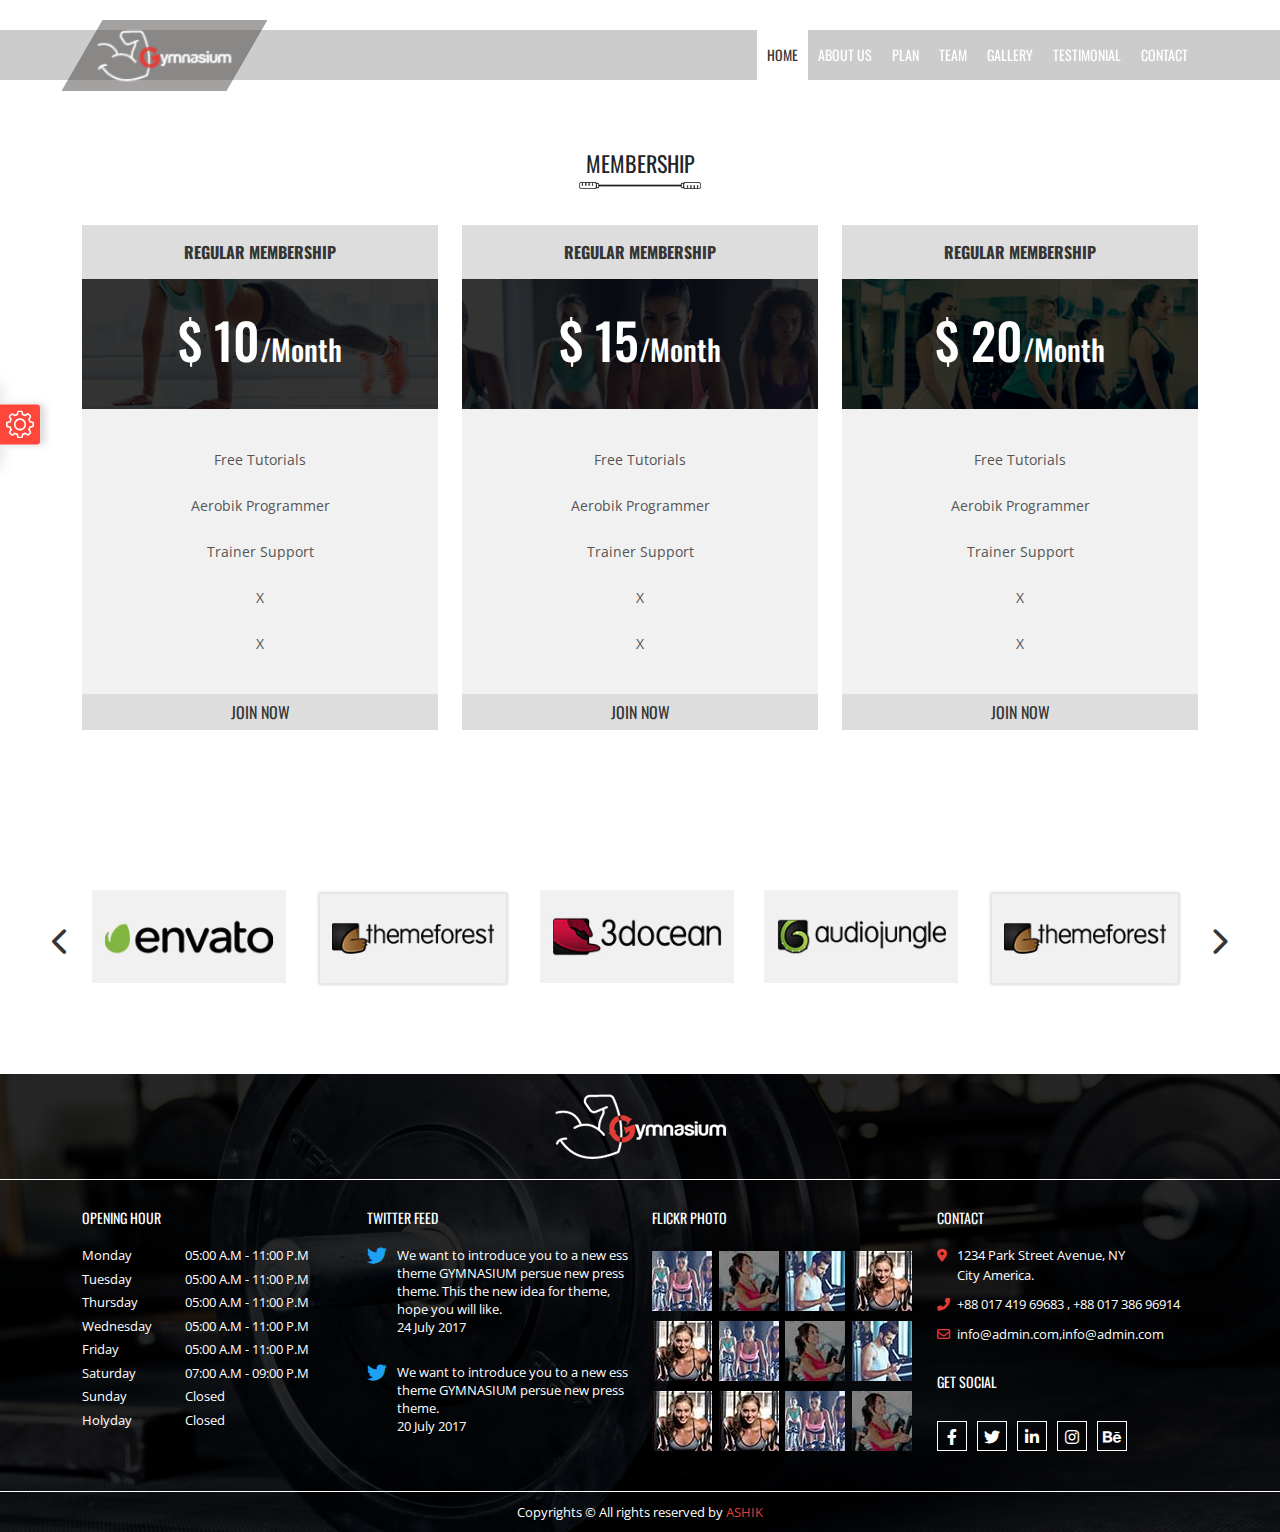
<file: plan.html>
<!DOCTYPE html>
<html lang="en">
<head>
    <meta charset="UTF-8">
    <meta http-equiv="X-UA-Compatible" content="IE=edge">
    <meta name="viewport" content="width=device-width, initial-scale=1.0">
    <title>Plan</title>
<!--google font link-->
    <link href="https://fonts.googleapis.com/css2?family=Open+Sans:wght@300;400;500;600;700;800&family=Oswald:wght@200;300;400;500;600;700&display=swap"   rel="stylesheet">
<!--google font link-->
<!--font awesome link-->
    <link rel="stylesheet" href="https://cdnjs.cloudflare.com/ajax/libs/font-awesome/6.0.0-beta3/css/all.min.css">
<!--font awesome link-->
<!--bootstarp css-->
    <link rel="stylesheet" href="css/bootstrap.min.css"> 
<!--bootstarp css-->
<!--plugging css-->
    <link rel="stylesheet" href="css/color-switcher.css">
    <link rel="stylesheet" href="css/animate.min.css">
    <link rel="stylesheet" href="css/slick.css">
    <link rel="stylesheet" href="css/venobox.min.css">
<!--plugging css-->

<!--main css-->
    <link rel="stylesheet" href="css/style.css">
<!--main css-->
<!--media css-->
    <link rel="stylesheet" href="css/media.css">
<!--media css-->
</head>
<body id="plan-page">
    <!--navbar start-->
    <nav class="navbar navbar-expand-lg navbar-light py-0 w-100 ">
      <div class="container ">
        <a class="navbar-brand py-0" href="#"><img src="images/logo.png" alt="logo"></a>
        <button class="navbar-toggler" type="button" data-bs-toggle="collapse" data-bs-target="#navbarSupportedContent" aria-controls="navbarSupportedContent" aria-expanded="false" aria-label="Toggle navigation">
          <span class="fas fa-bars"></span>
        </button>
        <div class="collapse navbar-collapse" id="navbarSupportedContent">
          <ul class="navbar-nav ms-auto mb-2 mb-lg-0 ">
            <li class="nav-item">
              <a class="nav-link active p-0 fs-14 osw-reg text-uppercase text-white" href="index.html">home</a>
            </li>
            <li class="nav-item">
              <a class="nav-link p-0 fs-14 osw-reg text-uppercase text-white" href="about.html">about us</a>
            </li>
            <li class="nav-item">
              <a class="nav-link p-0 fs-14 osw-reg text-uppercase text-white" href="plan.html">plan</a>
            </li>
            <li class="nav-item">
              <a class="nav-link p-0 fs-14 osw-reg text-uppercase text-white" href="team.html">team</a>
            </li>
            <li class="nav-item">
              <a class="nav-link p-0 fs-14 osw-reg text-uppercase text-white" href="gallery.html">gallery</a>
            </li>
            <li class="nav-item">
              <a class="nav-link p-0 fs-14 osw-reg text-uppercase text-white" href="testimonial.html">testimonial</a>
            </li>
            <li class="nav-item">
              <a class="nav-link p-0 fs-14 osw-reg text-uppercase text-white" href="contact.html">contact</a>
            </li>
          </ul>
        </div>
      </div>
    </nav>

    <!--navbar end-->

<!--membership start-->  
<section id="membership">
  <header class="section-head text-center">
    <h3 class="mb-0 osw-reg fs-22 text-uppercase ">membership</h3>
    <img src="images/icon.jpg" alt="icon">
</header>
  <div class="container">
  <div class="row">
    <div class="col-lg-4 col-md-4">
      <div class="membership-item text-center wow animate__animated animate__backInLeft">
        <h4 class="mb-0 osw-bold fs-16 th-dark text-uppercase "> regular membership</h4>
        <h3 class="mb-0 text-capitalize text-white  osw-med fs-50 price-bg1"> $ 10<span class="fs-29 text-capitalize">/month</span> </h3>
        <ul class="ps-0 mb-0">
          <li class="text-capitalize open-reg fs-14 sub-head">free tutorials</li>
          <li class="text-capitalize open-reg fs-14 sub-head">aerobik programmer</li>
          <li class="text-capitalize open-reg fs-14 sub-head">trainer support</li>
          <li class="text-capitalize open-reg fs-14 sub-head">X</li>
          <li class="text-capitalize open-reg fs-14 sub-head ">X</li>
        </ul>
        <a href="%" class="btn osw-reg fs-16 text-uppercase th-dark rounded-0 w-100 p-0">join now</a>
      </div>
    </div>
    <div class="col-lg-4 col-md-4">
      <div class="membership-item text-center  wow animate__animated animate__backInUp">
        <h4 class="mb-0 osw-bold fs-16 th-dark text-uppercase "> regular membership</h4>
        <h3 class="mb-0 text-capitalize text-white  osw-med fs-50 price-bg2"> $ 15<span class="fs-29 text-capitalize">/month</span> </h3>
        <ul class="ps-0 mb-0">
          <li class="text-capitalize open-reg fs-14 sub-head">free tutorials</li>
          <li class="text-capitalize open-reg fs-14 sub-head">aerobik programmer</li>
          <li class="text-capitalize open-reg fs-14 sub-head">trainer support</li>
          <li class="text-capitalize open-reg fs-14 sub-head">X</li>
          <li class="text-capitalize open-reg fs-14 sub-head ">X</li>
        </ul>
        <a href="%" class="btn osw-reg fs-16 text-uppercase th-dark rounded-0 w-100 p-0">join now</a>
      </div>
    </div>
    <div class="col-lg-4 col-md-4">
      <div class="membership-item text-center  wow animate__animated animate__backInRight">
        <h4 class="mb-0 osw-bold fs-16 th-dark text-uppercase "> regular membership</h4>
        <h3 class="mb-0 text-capitalize text-white  osw-med fs-50 price-bg3"> $ 20<span class="fs-29 text-capitalize">/month</span> </h3>
        <ul class="ps-0 mb-0">
          <li class="text-capitalize open-reg fs-14 sub-head">free tutorials</li>
          <li class="text-capitalize open-reg fs-14 sub-head">aerobik programmer</li>
          <li class="text-capitalize open-reg fs-14 sub-head">trainer support</li>
          <li class="text-capitalize open-reg fs-14 sub-head">X</li>
          <li class="text-capitalize open-reg fs-14 sub-head ">X</li>
        </ul>
        <a href="%" class="btn osw-reg fs-16 text-uppercase th-dark rounded-0 w-100 p-0">join now</a>
      </div>
    </div>
  </div>
  </div>
</section>

<!--membership start-->  







    <!-- branding start-->  
    <section id="brand">
      <div class="container">
        <div class="col-lg-12">
          <div class="brand-slider">
            <div class="brand-item">
              <img src="images/brand1.jpg" alt="brand1">
            </div>
            <div class="brand-item">
              <img src="images/brand2.jpg" alt="brand2">
            </div>
            <div class="brand-item">
              <img src="images/brand3.jpg" alt="brand3">
            </div>
            <div class="brand-item">
              <img src="images/brand4.jpg" alt="brand4">
            </div>
            <div class="brand-item">
              <img src="images/brand5.jpg" alt="brand5">
            </div>
            <div class="brand-item">
              <img src="images/brand3.jpg" alt="brand3">
            </div>
          </div>
        </div>
      </div>
    </section>
    <!-- branding start-->  


    <!-- footer start--> 
    <footer>
      <div class="footer-logo text-center">
        <img src="images/footer-logo.jpg" alt="footer-logo">
      </div>
      <div class="footer-main">
        <div class="container">
          <div class="row">
            <div class="col-lg-3 col-md-6 col-sm-6">
              <div class="footer-item">
                <h4 class="mb-0 osw-reg fs-14 text-white text-uppercase"> opening hour</h4>
                <ul class="ps-0 mb-0 opening-hour">
                  <li class="open-reg fs-13 text-white text-uppercase"> <span class="text-capitalize"> monday </span> 05:00 a.m - 11:00 p.m</li>
                  <li class="open-reg fs-13 text-white text-uppercase"> <span class="text-capitalize"> tuesday </span> 05:00 a.m - 11:00 p.m</li>
                  <li class="open-reg fs-13 text-white text-uppercase"> <span class="text-capitalize"> thursday </span> 05:00 a.m - 11:00 p.m</li>
                  <li class="open-reg fs-13 text-white text-uppercase"> <span class="text-capitalize"> wednesday </span> 05:00 a.m - 11:00 p.m</li>
                  <li class="open-reg fs-13 text-white text-uppercase"> <span class="text-capitalize"> friday </span> 05:00 a.m - 11:00 p.m</li>
                  <li class="open-reg fs-13 text-white text-uppercase"> <span class="text-capitalize"> saturday </span> 07:00 a.m - 09:00 p.m</li>
                  <li class="open-reg fs-13 text-white text-capitalize"> <span class="text-capitalize"> sunday </span> closed</li>
                  <li class="open-reg fs-13 text-white text-capitalize"> <span class="text-capitalize"> holyday </span> closed</li>
                </ul>
              </div>
            </div>
            <div class="col-lg-3  col-md-6 col-sm-6">
              <div class="footer-item">
                <h4 class="mb-0 osw-reg fs-14 text-white text-uppercase"> twitter feed</h4>
                <ul class="ps-0 mb-0 twitter-feed">
                  <li class="text-white open-reg fs-13  position-relative"> <a href="#" target="_blank" class="text-white d-inline-block"> <span class="twitter-icon position-absolute start-0 top-0"> <i class="fab fa-twitter twitter fs-20"></i> </span> We want to introduce you to a new ess theme GYMNASIUM persue new press theme. This the new idea for theme, hope you will like.
                    <span class="twit-date d-block"> 24 July 2017</span></a></li>                  
                  <li class="text-white open-reg fs-13  position-relative"> <a href="#" target="_blank" class="text-white d-inline-block"> <span class="twitter-icon position-absolute start-0 top-0"> <i class="fab fa-twitter twitter fs-20"></i> </span> We want to introduce you to a new ess theme GYMNASIUM persue new press theme.  
                    <span class="twit-date d-block"> 20 July 2017</span></a></li>                  
                </ul>
              </div>
            </div>
            <div class="col-lg-3  col-md-6 col-sm-6">
              <div class="footer-item">
                <h4 class="mb-0 osw-reg fs-14 text-white text-uppercase"> flickr photo</h4>
                <ul class=" flickr-photo ps-0 mb-0  d-flex flex-wrap">
                  <li class=""> <a href="#" target="_blank"><img src="images/footer-gallery1.jpg" alt="footer-gallery1"> </a> </li>
                  <li class=""> <a href="#" target="_blank"><img src="images/footer-gallery2.jpg" alt="footer-gallery2"> </a> </li>
                  <li class=""> <a href="#" target="_blank"><img src="images/footer-gallery3.jpg" alt="footer-gallery3"> </a> </li>
                  <li class=""> <a href="#" target="_blank"><img src="images/footer-gallery4.jpg" alt="footer-gallery4"> </a> </li>
                  <li class=""> <a href="#" target="_blank"><img src="images/footer-gallery4.jpg" alt="footer-gallery4"> </a> </li>
                  <li class=""> <a href="#" target="_blank"><img src="images/footer-gallery1.jpg" alt="footer-gallery1"> </a> </li>
                  <li class=""> <a href="#" target="_blank"><img src="images/footer-gallery2.jpg" alt="footer-gallery2"> </a> </li>
                  <li class=""> <a href="#" target="_blank"><img src="images/footer-gallery3.jpg" alt="footer-gallery3"> </a> </li>
                  <li class=""> <a href="#" target="_blank"><img src="images/footer-gallery4.jpg" alt="footer-gallery4"> </a> </li>
                  <li class=""> <a href="#" target="_blank"><img src="images/footer-gallery4.jpg" alt="footer-gallery4"> </a> </li>
                  <li class=""> <a href="#" target="_blank"><img src="images/footer-gallery1.jpg" alt="footer-gallery1"> </a> </li>
                  <li class=""> <a href="#" target="_blank"><img src="images/footer-gallery2.jpg" alt="footer-gallery2"> </a> </li>
                </ul>
              </div>
            </div>
            <div class="col-lg-3  col-md-6 col-sm-6">
              <div class="footer-item footer-item3">
                <h4 class="mb-0 osw-reg fs-14 text-white text-uppercase"> contact</h4>
                  <ul class="ps-0 mb-0 contact">
                    <li class="address text-white open-reg fs-13  position-relative"> <a href="#" target="_blank" class="text-white">
                        <span class="map-icon position-absolute start-0 top-0 brand"> <i class="fas fa-map-marker-alt fs-13"></i></span> 1234 Park Street Avenue, NY City America.</a>
                    </li> 
                    <li class="number text-white open-reg fs-13  position-relative"> <a href="tel:01741969683" target="_blank" class="text-white">
                        <span class="phone-icon position-absolute start-0 top-0 brand"> <i class="fas fa-phone-alt fs-13"></i></span>  +88 017 419 69683</a>
                        , +88 017 386 96914
                    </li> 
                    <li class="mail text-white open-reg fs-13  position-relative"> <a href="mailto:info@admin.com" target="_blank" class="text-white">
                        <span class="map-icon position-absolute start-0 top-0 brand"> <i class="far fa-envelope fs-13"></i></span> info@admin.com</a>,info@admin.com
                    </li> 
                </ul>
                <h5 class="get-social mb-0 osw-reg fs-14 text-white text-uppercase">get social</h5>
                <div class="footer-social-icon  ">
                  <a href="#" target="_blank" class="text-white"> <i class="fab fa-facebook-f"></i> </a>
                  <a href="#" target="_blank" class="text-white"> <i class="fab fa-twitter"></i> </a>
                  <a href="#" target="_blank" class="text-white"> <i class="fab fa-linkedin-in"></i> </a>
                  <a href="#" target="_blank" class="text-white"> <i class="fab fa-instagram"></i> </a>
                  <a href="#" target="_blank" class="text-white"> <i class="fab fa-behance"></i> </a>
                </div>
              </div>
            </div>
          </div>
        </div>
      </div>
      <div class="footer-copy text-center">
        <p class="mb-0 text-white open-reg fs-13 text-capitalize">copyrights &copy; <span class="text-capitalize"> all</span> <span class="text-lowercase"> rights reserved by</span>  <span class="brand text-uppercase"> Ashik</span></p>
      </div>
    </footer>
    <!-- footer start--> 


    <a id="back-to-top"></a>


    <!-- back-top-btn end--> 

<script src="js/jquery-2.2.4.min.js"></script>
<script src="js/bootstrap.bundle.min.js"></script>
<script src="js/slick.min.js"></script>
<script src="js/venobox.min.js"></script>
<script src="js/waypoints.min.js"></script>
<script src="js/jquery.counterup.min.js"></script>
<script src="js/color-switcher.js"></script>
<script src="js/wow.min.js"></script>
<script src="js/costom.js"></script>
</body>
</html>
</file>
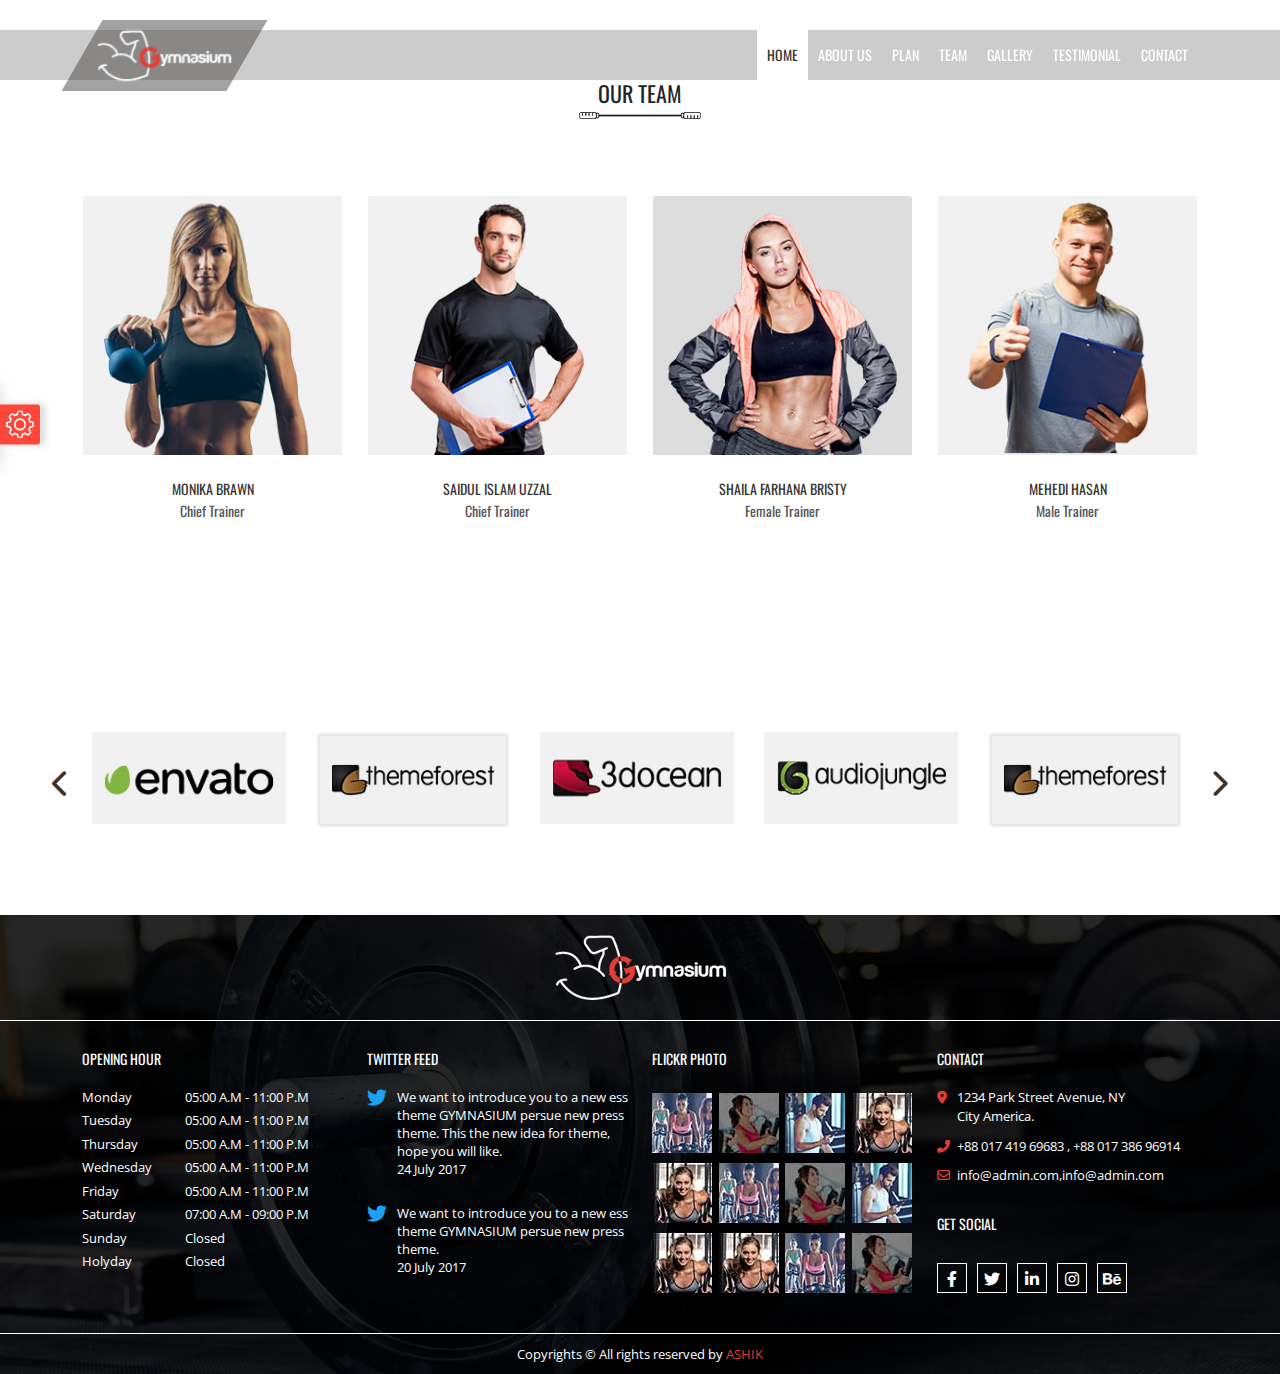
<file: team.html>
<!DOCTYPE html>
<html lang="en">
<head>
    <meta charset="UTF-8">
    <meta http-equiv="X-UA-Compatible" content="IE=edge">
    <meta name="viewport" content="width=device-width, initial-scale=1.0">
    <title>Team</title>
<!--google font link-->
    <link href="https://fonts.googleapis.com/css2?family=Open+Sans:wght@300;400;500;600;700;800&family=Oswald:wght@200;300;400;500;600;700&display=swap"   rel="stylesheet">
<!--google font link-->
<!--font awesome link-->
    <link rel="stylesheet" href="https://cdnjs.cloudflare.com/ajax/libs/font-awesome/6.0.0-beta3/css/all.min.css">
<!--font awesome link-->
<!--bootstarp css-->
    <link rel="stylesheet" href="css/bootstrap.min.css"> 
<!--bootstarp css-->
<!--plugging css-->
    <link rel="stylesheet" href="css/color-switcher.css">
    <link rel="stylesheet" href="css/animate.min.css">
    <link rel="stylesheet" href="css/slick.css">
    <link rel="stylesheet" href="css/venobox.min.css">
<!--plugging css-->

<!--main css-->
    <link rel="stylesheet" href="css/style.css">
<!--main css-->
<!--media css-->
    <link rel="stylesheet" href="css/media.css">
<!--media css-->
</head>
<body id="team-page">
    <!--navbar start-->
    <nav class="navbar navbar-expand-lg navbar-light py-0 w-100 ">
      <div class="container ">
        <a class="navbar-brand py-0" href="#"><img src="images/logo.png" alt="logo"></a>
        <button class="navbar-toggler" type="button" data-bs-toggle="collapse" data-bs-target="#navbarSupportedContent" aria-controls="navbarSupportedContent" aria-expanded="false" aria-label="Toggle navigation">
          <span class="fas fa-bars"></span>
        </button>
        <div class="collapse navbar-collapse" id="navbarSupportedContent">
          <ul class="navbar-nav ms-auto mb-2 mb-lg-0 ">
            <li class="nav-item">
              <a class="nav-link active p-0 fs-14 osw-reg text-uppercase text-white" href="index.html">home</a>
            </li>
            <li class="nav-item">
              <a class="nav-link p-0 fs-14 osw-reg text-uppercase text-white" href="about.html">about us</a>
            </li>
            <li class="nav-item">
              <a class="nav-link p-0 fs-14 osw-reg text-uppercase text-white" href="plan.html">plan</a>
            </li>
            <li class="nav-item">
              <a class="nav-link p-0 fs-14 osw-reg text-uppercase text-white" href="team.html">team</a>
            </li>
            <li class="nav-item">
              <a class="nav-link p-0 fs-14 osw-reg text-uppercase text-white" href="gallery.html">gallery</a>
            </li>
            <li class="nav-item">
              <a class="nav-link p-0 fs-14 osw-reg text-uppercase text-white" href="testimonial.html">testimonial</a>
            </li>
            <li class="nav-item">
              <a class="nav-link p-0 fs-14 osw-reg text-uppercase text-white" href="contact.html">contact</a>
            </li>
          </ul>
        </div>
      </div>
    </nav>

    <!--navbar end-->



    <!--team start-->
    <section id="team">
      <header class="section-head text-center">
        <h3 class="mb-0 osw-reg fs-22 text-uppercase ">our team</h3>
        <img src="images/icon.jpg" alt="icon">
      </header>
      <div class="team-main">
        <div class="container">
          <div class="row">
            <div class="col-lg-3 col-md-6 col-sm-6">
              <div class="card rounded-0 team-member  wow animate__animated animate__backInLeft" >
                <div class="team-image position-relative overflow-hidden">
                  <img src="images/team-1.jpg" class="card-img-top" alt="team-1" >
                  <div class="team-overlay position-absolute w-100 h-100 top-0  d-flex flex-column justify-content-center align-items-end">
                    <a href="#" target="_blank">
                      <i class="fab fa-facebook-f"></i>
                    </a>
                    <a href="#" target="_blank">
                      <i class="fab fa-twitter"></i>
                    </a>
                    <a href="#" target="_blank">
                      <i class="fab fa-linkedin-in"></i>
                    </a>
                  </div>
                </div>
                <div class="card-body text-center">
                  <h5 class="card-title text-uppercase osw-reg fs-14 th-dark">monika brawn</h5>
                  <h6 class="mb-0 text-capitalize osw-reg fs-14 sub-head">chief trainer</h6>
                  <p class="card-text open-reg fs-13">Lorem Ipsum is simply dummy text of the printing and typesetting industry. Lorem Ipsum 1500s.</p>
                </div>
              </div>
            </div>
            <div class="col-lg-3 col-md-6 col-sm-6">
              <div class="card rounded-0 team-member  wow animate__animated animate__backInLeft" >
                <div class="team-image position-relative overflow-hidden">
                  <img src="images/team-2.jpg" class="card-img-top" alt="team-2" >
                  <div class="team-overlay position-absolute w-100 h-100 top-0  d-flex flex-column justify-content-center align-items-end">
                    <a href="#" target="_blank">
                      <i class="fab fa-facebook-f"></i>
                    </a>
                    <a href="#" target="_blank">
                      <i class="fab fa-twitter"></i>
                    </a>
                    <a href="#" target="_blank">
                      <i class="fab fa-linkedin-in"></i>
                    </a>
                  </div>
                </div>
                <div class="card-body text-center">
                  <h5 class="card-title text-uppercase osw-reg fs-14 th-dark">saidul islam uzzal</h5>
                  <h6 class="mb-0 text-capitalize osw-reg fs-14 sub-head">chief trainer</h6>
                  <p class="card-text open-reg fs-13">Lorem Ipsum is simply dummy text of the printing and typesetting industry. Lorem Ipsum 1500s.</p>
                </div>
              </div>
            </div>
            <div class="col-lg-3 col-md-6 col-sm-6">
              <div class="card rounded-0 team-member  wow animate__animated animate__backInRight" >
                <div class="team-image position-relative overflow-hidden">
                  <img src="images/team-3.jpg" class="card-img-top" alt="team-3" >
                  <div class="team-overlay position-absolute w-100 h-100 top-0  d-flex flex-column justify-content-center align-items-end">
                    <a href="#" target="_blank">
                      <i class="fab fa-facebook-f"></i>
                    </a>
                    <a href="#" target="_blank">
                      <i class="fab fa-twitter"></i>
                    </a>
                    <a href="#" target="_blank">
                      <i class="fab fa-linkedin-in"></i>
                    </a>
                  </div>
                </div>
                <div class="card-body text-center">
                  <h5 class="card-title text-uppercase osw-reg fs-14 th-dark">shaila farhana bristy</h5>
                  <h6 class="mb-0 text-capitalize osw-reg fs-14 sub-head">female trainer</h6>
                  <p class="card-text open-reg fs-13">Lorem Ipsum is simply dummy text of the printing and typesetting industry. Lorem Ipsum 1500s.</p>
                </div>
              </div>
            </div>
            <div class="col-lg-3 col-md-6 col-sm-6">
              <div class="card rounded-0 team-member  wow animate__animated animate__backInRight" >
                <div class="team-image position-relative overflow-hidden">
                  <img src="images/team-4.jpg" class="card-img-top" alt="team-4" >
                  <div class="team-overlay position-absolute w-100 h-100 top-0  d-flex flex-column justify-content-center align-items-end">
                    <a href="#" target="_blank">
                      <i class="fab fa-facebook-f"></i>
                    </a>
                    <a href="#" target="_blank">
                      <i class="fab fa-twitter"></i>
                    </a>
                    <a href="#" target="_blank">
                      <i class="fab fa-linkedin-in"></i>
                    </a>
                  </div>
                </div>
                <div class="card-body text-center">
                  <h5 class="card-title text-uppercase osw-reg fs-14 th-dark">mehedi hasan</h5>
                  <h6 class="mb-0 text-capitalize osw-reg fs-14 sub-head">male trainer</h6>
                  <p class="card-text open-reg fs-13">Lorem Ipsum is simply dummy text of the printing and typesetting industry. Lorem Ipsum 1500s.</p>
                </div>
              </div>
            </div>
          </div>
        </div>
      </div>
    </section>
    
        <!--team end-->
    





    <!-- branding start-->  
    <section id="brand">
      <div class="container">
        <div class="col-lg-12">
          <div class="brand-slider">
            <div class="brand-item">
              <img src="images/brand1.jpg" alt="brand1">
            </div>
            <div class="brand-item">
              <img src="images/brand2.jpg" alt="brand2">
            </div>
            <div class="brand-item">
              <img src="images/brand3.jpg" alt="brand3">
            </div>
            <div class="brand-item">
              <img src="images/brand4.jpg" alt="brand4">
            </div>
            <div class="brand-item">
              <img src="images/brand5.jpg" alt="brand5">
            </div>
            <div class="brand-item">
              <img src="images/brand3.jpg" alt="brand3">
            </div>
          </div>
        </div>
      </div>
    </section>
    <!-- branding start-->  


    <!-- footer start--> 
    <footer>
      <div class="footer-logo text-center">
        <img src="images/footer-logo.jpg" alt="footer-logo">
      </div>
      <div class="footer-main">
        <div class="container">
          <div class="row">
            <div class="col-lg-3 col-md-6 col-sm-6">
              <div class="footer-item">
                <h4 class="mb-0 osw-reg fs-14 text-white text-uppercase"> opening hour</h4>
                <ul class="ps-0 mb-0 opening-hour">
                  <li class="open-reg fs-13 text-white text-uppercase"> <span class="text-capitalize"> monday </span> 05:00 a.m - 11:00 p.m</li>
                  <li class="open-reg fs-13 text-white text-uppercase"> <span class="text-capitalize"> tuesday </span> 05:00 a.m - 11:00 p.m</li>
                  <li class="open-reg fs-13 text-white text-uppercase"> <span class="text-capitalize"> thursday </span> 05:00 a.m - 11:00 p.m</li>
                  <li class="open-reg fs-13 text-white text-uppercase"> <span class="text-capitalize"> wednesday </span> 05:00 a.m - 11:00 p.m</li>
                  <li class="open-reg fs-13 text-white text-uppercase"> <span class="text-capitalize"> friday </span> 05:00 a.m - 11:00 p.m</li>
                  <li class="open-reg fs-13 text-white text-uppercase"> <span class="text-capitalize"> saturday </span> 07:00 a.m - 09:00 p.m</li>
                  <li class="open-reg fs-13 text-white text-capitalize"> <span class="text-capitalize"> sunday </span> closed</li>
                  <li class="open-reg fs-13 text-white text-capitalize"> <span class="text-capitalize"> holyday </span> closed</li>
                </ul>
              </div>
            </div>
            <div class="col-lg-3  col-md-6 col-sm-6">
              <div class="footer-item">
                <h4 class="mb-0 osw-reg fs-14 text-white text-uppercase"> twitter feed</h4>
                <ul class="ps-0 mb-0 twitter-feed">
                  <li class="text-white open-reg fs-13  position-relative"> <a href="#" target="_blank" class="text-white d-inline-block"> <span class="twitter-icon position-absolute start-0 top-0"> <i class="fab fa-twitter twitter fs-20"></i> </span> We want to introduce you to a new ess theme GYMNASIUM persue new press theme. This the new idea for theme, hope you will like.
                    <span class="twit-date d-block"> 24 July 2017</span></a></li>                  
                  <li class="text-white open-reg fs-13  position-relative"> <a href="#" target="_blank" class="text-white d-inline-block"> <span class="twitter-icon position-absolute start-0 top-0"> <i class="fab fa-twitter twitter fs-20"></i> </span> We want to introduce you to a new ess theme GYMNASIUM persue new press theme.  
                    <span class="twit-date d-block"> 20 July 2017</span></a></li>                  
                </ul>
              </div>
            </div>
            <div class="col-lg-3  col-md-6 col-sm-6">
              <div class="footer-item">
                <h4 class="mb-0 osw-reg fs-14 text-white text-uppercase"> flickr photo</h4>
                <ul class=" flickr-photo ps-0 mb-0  d-flex flex-wrap">
                  <li class=""> <a href="#" target="_blank"><img src="images/footer-gallery1.jpg" alt="footer-gallery1"> </a> </li>
                  <li class=""> <a href="#" target="_blank"><img src="images/footer-gallery2.jpg" alt="footer-gallery2"> </a> </li>
                  <li class=""> <a href="#" target="_blank"><img src="images/footer-gallery3.jpg" alt="footer-gallery3"> </a> </li>
                  <li class=""> <a href="#" target="_blank"><img src="images/footer-gallery4.jpg" alt="footer-gallery4"> </a> </li>
                  <li class=""> <a href="#" target="_blank"><img src="images/footer-gallery4.jpg" alt="footer-gallery4"> </a> </li>
                  <li class=""> <a href="#" target="_blank"><img src="images/footer-gallery1.jpg" alt="footer-gallery1"> </a> </li>
                  <li class=""> <a href="#" target="_blank"><img src="images/footer-gallery2.jpg" alt="footer-gallery2"> </a> </li>
                  <li class=""> <a href="#" target="_blank"><img src="images/footer-gallery3.jpg" alt="footer-gallery3"> </a> </li>
                  <li class=""> <a href="#" target="_blank"><img src="images/footer-gallery4.jpg" alt="footer-gallery4"> </a> </li>
                  <li class=""> <a href="#" target="_blank"><img src="images/footer-gallery4.jpg" alt="footer-gallery4"> </a> </li>
                  <li class=""> <a href="#" target="_blank"><img src="images/footer-gallery1.jpg" alt="footer-gallery1"> </a> </li>
                  <li class=""> <a href="#" target="_blank"><img src="images/footer-gallery2.jpg" alt="footer-gallery2"> </a> </li>
                </ul>
              </div>
            </div>
            <div class="col-lg-3  col-md-6 col-sm-6">
              <div class="footer-item footer-item3">
                <h4 class="mb-0 osw-reg fs-14 text-white text-uppercase"> contact</h4>
                  <ul class="ps-0 mb-0 contact">
                    <li class="address text-white open-reg fs-13  position-relative"> <a href="#" target="_blank" class="text-white">
                        <span class="map-icon position-absolute start-0 top-0 brand"> <i class="fas fa-map-marker-alt fs-13"></i></span> 1234 Park Street Avenue, NY City America.</a>
                    </li> 
                    <li class="number text-white open-reg fs-13  position-relative"> <a href="tel:01741969683" target="_blank" class="text-white">
                        <span class="phone-icon position-absolute start-0 top-0 brand"> <i class="fas fa-phone-alt fs-13"></i></span>  +88 017 419 69683</a>
                        , +88 017 386 96914
                    </li> 
                    <li class="mail text-white open-reg fs-13  position-relative"> <a href="mailto:info@admin.com" target="_blank" class="text-white">
                        <span class="map-icon position-absolute start-0 top-0 brand"> <i class="far fa-envelope fs-13"></i></span> info@admin.com</a>,info@admin.com
                    </li> 
                </ul>
                <h5 class="get-social mb-0 osw-reg fs-14 text-white text-uppercase">get social</h5>
                <div class="footer-social-icon  ">
                  <a href="#" target="_blank" class="text-white"> <i class="fab fa-facebook-f"></i> </a>
                  <a href="#" target="_blank" class="text-white"> <i class="fab fa-twitter"></i> </a>
                  <a href="#" target="_blank" class="text-white"> <i class="fab fa-linkedin-in"></i> </a>
                  <a href="#" target="_blank" class="text-white"> <i class="fab fa-instagram"></i> </a>
                  <a href="#" target="_blank" class="text-white"> <i class="fab fa-behance"></i> </a>
                </div>
              </div>
            </div>
          </div>
        </div>
      </div>
      <div class="footer-copy text-center">
        <p class="mb-0 text-white open-reg fs-13 text-capitalize">copyrights &copy; <span class="text-capitalize"> all</span> <span class="text-lowercase"> rights reserved by</span>  <span class="brand text-uppercase"> Ashik</span></p>
      </div>
    </footer>
    <!-- footer start--> 


    <a id="back-to-top"></a>


    <!-- back-top-btn end-->

<script src="js/jquery-2.2.4.min.js"></script>
<script src="js/bootstrap.bundle.min.js"></script>
<script src="js/slick.min.js"></script>
<script src="js/venobox.min.js"></script>
<script src="js/waypoints.min.js"></script>
<script src="js/jquery.counterup.min.js"></script>
<script src="js/color-switcher.js"></script>
<script src="js/wow.min.js"></script>
<script src="js/costom.js"></script>
</body>
</html>
</file>
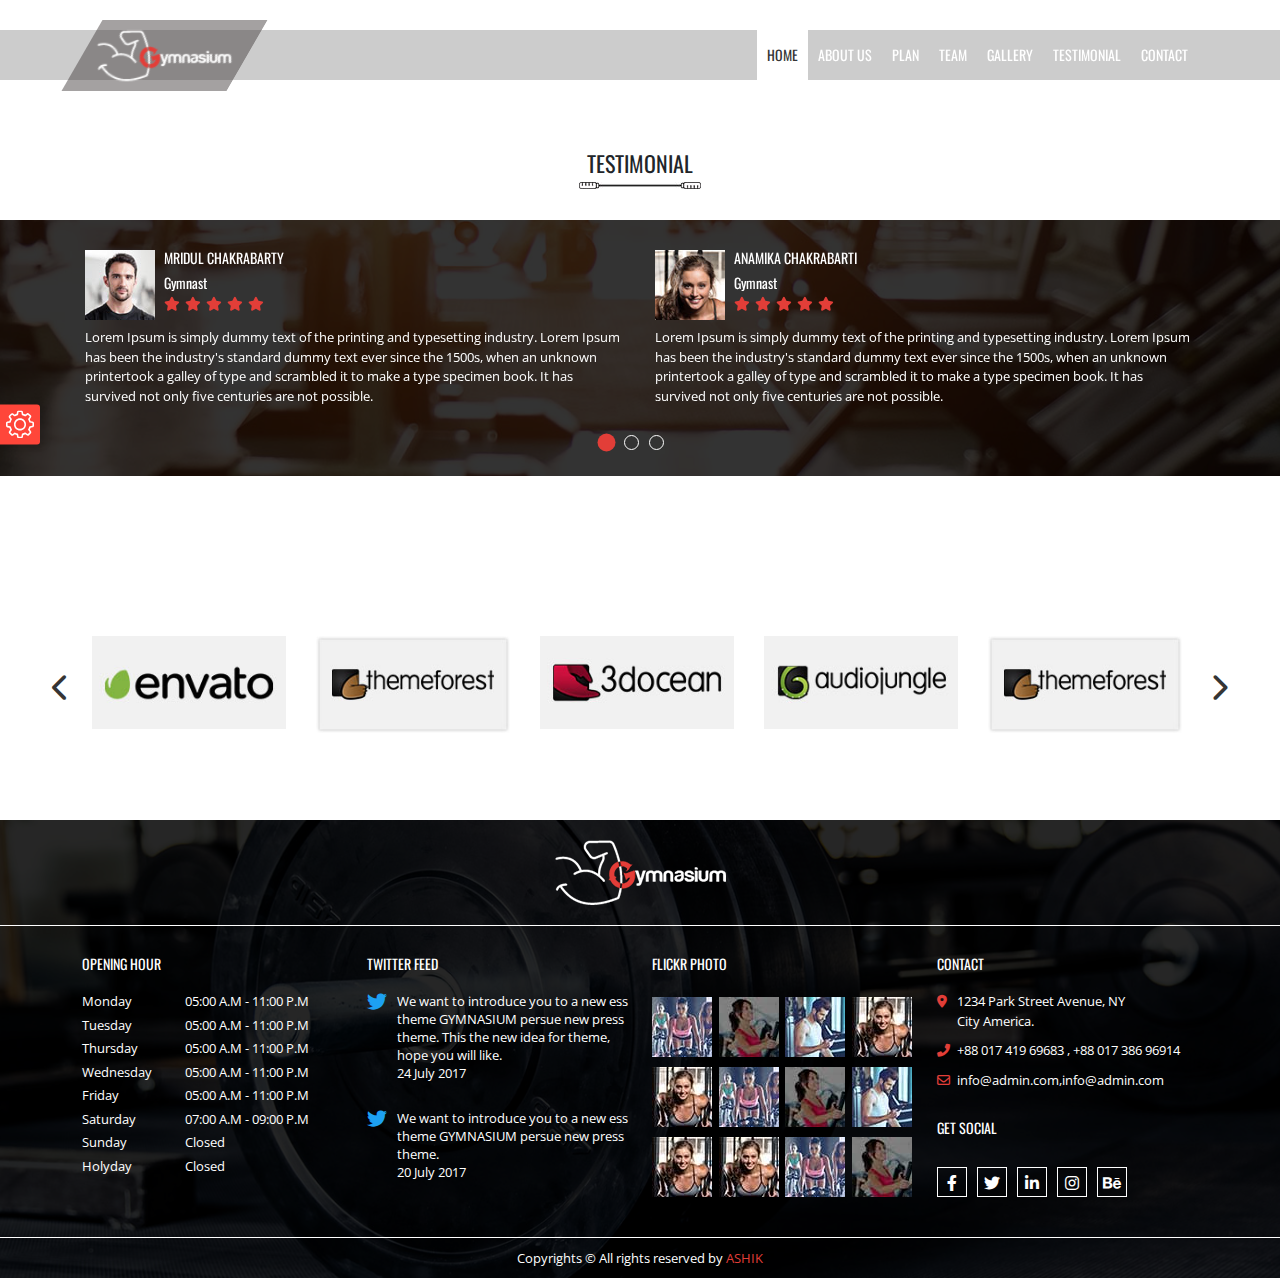
<file: testimonial.html>
<!DOCTYPE html>
<html lang="en">
<head>
    <meta charset="UTF-8">
    <meta http-equiv="X-UA-Compatible" content="IE=edge">
    <meta name="viewport" content="width=device-width, initial-scale=1.0">
    <title>testimonial</title>
<!--google font link-->
    <link href="https://fonts.googleapis.com/css2?family=Open+Sans:wght@300;400;500;600;700;800&family=Oswald:wght@200;300;400;500;600;700&display=swap"   rel="stylesheet">
<!--google font link-->
<!--font awesome link-->
    <link rel="stylesheet" href="https://cdnjs.cloudflare.com/ajax/libs/font-awesome/6.0.0-beta3/css/all.min.css">
<!--font awesome link-->
<!--bootstarp css-->
    <link rel="stylesheet" href="css/bootstrap.min.css"> 
<!--bootstarp css-->
<!--plugging css-->
    <link rel="stylesheet" href="css/color-switcher.css">
    <link rel="stylesheet" href="css/animate.min.css">
    <link rel="stylesheet" href="css/slick.css">
    <link rel="stylesheet" href="css/venobox.min.css">
<!--plugging css-->

<!--main css-->
    <link rel="stylesheet" href="css/style.css">
<!--main css-->
<!--media css-->
    <link rel="stylesheet" href="css/media.css">
<!--media css-->
</head>
<body id="testimonial-page">
    <!--navbar start-->
    <nav class="navbar navbar-expand-lg navbar-light py-0 w-100 ">
      <div class="container ">
        <a class="navbar-brand py-0" href="#"><img src="images/logo.png" alt="logo"></a>
        <button class="navbar-toggler" type="button" data-bs-toggle="collapse" data-bs-target="#navbarSupportedContent" aria-controls="navbarSupportedContent" aria-expanded="false" aria-label="Toggle navigation">
          <span class="fas fa-bars"></span>
        </button>
        <div class="collapse navbar-collapse" id="navbarSupportedContent">
          <ul class="navbar-nav ms-auto mb-2 mb-lg-0 ">
            <li class="nav-item">
              <a class="nav-link active p-0 fs-14 osw-reg text-uppercase text-white" href="index.html">home</a>
            </li>
            <li class="nav-item">
              <a class="nav-link p-0 fs-14 osw-reg text-uppercase text-white" href="about.html">about us</a>
            </li>
            <li class="nav-item">
              <a class="nav-link p-0 fs-14 osw-reg text-uppercase text-white" href="plan.html">plan</a>
            </li>
            <li class="nav-item">
              <a class="nav-link p-0 fs-14 osw-reg text-uppercase text-white" href="team.html">team</a>
            </li>
            <li class="nav-item">
              <a class="nav-link p-0 fs-14 osw-reg text-uppercase text-white" href="gallery.html">gallery</a>
            </li>
            <li class="nav-item">
              <a class="nav-link p-0 fs-14 osw-reg text-uppercase text-white" href="testimonial.html">testimonial</a>
            </li>
            <li class="nav-item">
              <a class="nav-link p-0 fs-14 osw-reg text-uppercase text-white" href="contact.html">contact</a>
            </li>
          </ul>
        </div>
      </div>
    </nav>

    <!--navbar end-->




    <!--testimonial start-->

    <section id="testimonial">
      <header class="section-head text-center">
        <h3 class="mb-0 osw-reg fs-22 text-uppercase ">testimonial</h3>
        <img src="images/icon.jpg" alt="icon">
    </header>
      <div class="testimonial-main">
      <div class="container">
          <div class="row testimonial-slider ">
            <div class="col-lg-6">
              <div class="test-item">
                <div class="row">
                  <div class="col-lg-2 col-md-3 col-sm-3 col-3">
                    <div class="person-image">
                      <img src="images/test1.jpg" alt="test1">
                    </div>
                  </div>
                  <div class="col-lg-10 col-md-9 col-sm-9 col-9">
                    <div class="person-detail">
                      <h5 class="mb-0 text-uppercase osw-reg fs-14 text-white">mridul chakrabarty</h5>
                      <h6 class="mb-0 text-capitalize osw-reg fs-14 text-white">gymnast</h6>
                      <div class="star-rating">
                        <i class="fas fa-star brand fs-14"></i>
                        <i class="fas fa-star brand fs-14"></i>
                        <i class="fas fa-star brand fs-14"></i>
                        <i class="fas fa-star brand fs-14"></i>
                        <i class="fas fa-star brand fs-14"></i>
                      </div>
                    </div>
                  </div>
                  <div class="col-lg-12">
                    <div class="person-text">
                      <p class="mb-0 open-reg fs-13 text-white"> Lorem Ipsum is simply dummy text of the printing and typesetting industry. Lorem Ipsum has been the industry's standard dummy text ever since the 1500s, when an unknown printertook a galley of type and scrambled it to make a type specimen book. It has survived not only five centuries are not possible. </p>
                    </div>
                  </div>
                </div>
              </div>
            </div>
            <div class="col-lg-6">
              <div class="test-item ">
                <div class="row">
                  <div class="col-lg-2 col-md-3 col-sm-3 col-3">
                    <div class="person-image">
                      <img src="images/test2.jpg" alt="test">
                    </div>
                  </div>
                  <div class="col-lg-10 col-md-9 col-sm-9 col-9">
                    <div class="person-detail">
                      <h5 class="mb-0 text-uppercase osw-reg fs-14 text-white">anamika chakrabarti</h5>
                      <h6 class="mb-0 text-capitalize osw-reg fs-14 text-white">gymnast</h6>
                      <div class="star-rating">
                        <i class="fas fa-star brand fs-14"></i>
                        <i class="fas fa-star brand fs-14"></i>
                        <i class="fas fa-star brand fs-14"></i>
                        <i class="fas fa-star brand fs-14"></i>
                        <i class="fas fa-star brand fs-14"></i>
                      </div>
                    </div>
                  </div>
                  <div class="col-lg-12">
                    <div class="person-text">
                      <p class="mb-0 open-reg fs-13 text-white"> Lorem Ipsum is simply dummy text of the printing and typesetting industry. Lorem Ipsum has been the industry's standard dummy text ever since the 1500s, when an unknown printertook a galley of type and scrambled it to make a type specimen book. It has survived not only five centuries are not possible. </p>
                    </div>
                  </div>
                </div>
              </div>
            </div>
            <div class="col-lg-6">
              <div class="test-item">
                <div class="row">
                  <div class="col-lg-2 col-md-3 col-sm-3 col-3">
                    <div class="person-image">
                      <img src="images/test1.jpg" alt="test1">
                    </div>
                  </div>
                  <div class="col-lg-10 col-md-9 col-sm-9 col-9">
                    <div class="person-detail">
                      <h5 class="mb-0 text-uppercase osw-reg fs-14 text-white">mridul chakrabarty</h5>
                      <h6 class="mb-0 text-capitalize osw-reg fs-14 text-white">male trainer</h6>
                      <div class="star-rating">
                        <i class="fas fa-star brand fs-14"></i>
                        <i class="fas fa-star brand fs-14"></i>
                        <i class="fas fa-star brand fs-14"></i>
                        <i class="fas fa-star brand fs-14"></i>
                        <i class="fas fa-star brand fs-14"></i>
                      </div>
                    </div>
                  </div>
                  <div class="col-lg-12">
                    <div class="person-text">
                      <p class="mb-0 open-reg fs-13 text-white"> Lorem Ipsum is simply dummy text of the printing and typesetting industry. Lorem Ipsum has been the industry's standard dummy text ever since the 1500s, when an unknown printertook a galley of type and scrambled it to make a type specimen book. It has survived not only five centuries are not possible. </p>
                    </div>
                  </div>
                </div>
              </div>
            </div>
          </div>
        </div> 
      </div>
    </section> 


    <!--testimonial end-->




    <!-- branding start-->  
    <section id="brand">
      <div class="container">
        <div class="col-lg-12">
          <div class="brand-slider">
            <div class="brand-item">
              <img src="images/brand1.jpg" alt="brand1">
            </div>
            <div class="brand-item">
              <img src="images/brand2.jpg" alt="brand2">
            </div>
            <div class="brand-item">
              <img src="images/brand3.jpg" alt="brand3">
            </div>
            <div class="brand-item">
              <img src="images/brand4.jpg" alt="brand4">
            </div>
            <div class="brand-item">
              <img src="images/brand5.jpg" alt="brand5">
            </div>
            <div class="brand-item">
              <img src="images/brand3.jpg" alt="brand3">
            </div>
          </div>
        </div>
      </div>
    </section>
    <!-- branding start-->  


    <!-- footer start--> 
    <footer>
      <div class="footer-logo text-center">
        <img src="images/footer-logo.jpg" alt="footer-logo">
      </div>
      <div class="footer-main">
        <div class="container">
          <div class="row">
            <div class="col-lg-3 col-md-6 col-sm-6">
              <div class="footer-item">
                <h4 class="mb-0 osw-reg fs-14 text-white text-uppercase"> opening hour</h4>
                <ul class="ps-0 mb-0 opening-hour">
                  <li class="open-reg fs-13 text-white text-uppercase"> <span class="text-capitalize"> monday </span> 05:00 a.m - 11:00 p.m</li>
                  <li class="open-reg fs-13 text-white text-uppercase"> <span class="text-capitalize"> tuesday </span> 05:00 a.m - 11:00 p.m</li>
                  <li class="open-reg fs-13 text-white text-uppercase"> <span class="text-capitalize"> thursday </span> 05:00 a.m - 11:00 p.m</li>
                  <li class="open-reg fs-13 text-white text-uppercase"> <span class="text-capitalize"> wednesday </span> 05:00 a.m - 11:00 p.m</li>
                  <li class="open-reg fs-13 text-white text-uppercase"> <span class="text-capitalize"> friday </span> 05:00 a.m - 11:00 p.m</li>
                  <li class="open-reg fs-13 text-white text-uppercase"> <span class="text-capitalize"> saturday </span> 07:00 a.m - 09:00 p.m</li>
                  <li class="open-reg fs-13 text-white text-capitalize"> <span class="text-capitalize"> sunday </span> closed</li>
                  <li class="open-reg fs-13 text-white text-capitalize"> <span class="text-capitalize"> holyday </span> closed</li>
                </ul>
              </div>
            </div>
            <div class="col-lg-3  col-md-6 col-sm-6">
              <div class="footer-item">
                <h4 class="mb-0 osw-reg fs-14 text-white text-uppercase"> twitter feed</h4>
                <ul class="ps-0 mb-0 twitter-feed">
                  <li class="text-white open-reg fs-13  position-relative"> <a href="#" target="_blank" class="text-white d-inline-block"> <span class="twitter-icon position-absolute start-0 top-0"> <i class="fab fa-twitter twitter fs-20"></i> </span> We want to introduce you to a new ess theme GYMNASIUM persue new press theme. This the new idea for theme, hope you will like.
                    <span class="twit-date d-block"> 24 July 2017</span></a></li>                  
                  <li class="text-white open-reg fs-13  position-relative"> <a href="#" target="_blank" class="text-white d-inline-block"> <span class="twitter-icon position-absolute start-0 top-0"> <i class="fab fa-twitter twitter fs-20"></i> </span> We want to introduce you to a new ess theme GYMNASIUM persue new press theme.  
                    <span class="twit-date d-block"> 20 July 2017</span></a></li>                  
                </ul>
              </div>
            </div>
            <div class="col-lg-3  col-md-6 col-sm-6">
              <div class="footer-item">
                <h4 class="mb-0 osw-reg fs-14 text-white text-uppercase"> flickr photo</h4>
                <ul class=" flickr-photo ps-0 mb-0  d-flex flex-wrap">
                  <li class=""> <a href="#" target="_blank"><img src="images/footer-gallery1.jpg" alt="footer-gallery1"> </a> </li>
                  <li class=""> <a href="#" target="_blank"><img src="images/footer-gallery2.jpg" alt="footer-gallery2"> </a> </li>
                  <li class=""> <a href="#" target="_blank"><img src="images/footer-gallery3.jpg" alt="footer-gallery3"> </a> </li>
                  <li class=""> <a href="#" target="_blank"><img src="images/footer-gallery4.jpg" alt="footer-gallery4"> </a> </li>
                  <li class=""> <a href="#" target="_blank"><img src="images/footer-gallery4.jpg" alt="footer-gallery4"> </a> </li>
                  <li class=""> <a href="#" target="_blank"><img src="images/footer-gallery1.jpg" alt="footer-gallery1"> </a> </li>
                  <li class=""> <a href="#" target="_blank"><img src="images/footer-gallery2.jpg" alt="footer-gallery2"> </a> </li>
                  <li class=""> <a href="#" target="_blank"><img src="images/footer-gallery3.jpg" alt="footer-gallery3"> </a> </li>
                  <li class=""> <a href="#" target="_blank"><img src="images/footer-gallery4.jpg" alt="footer-gallery4"> </a> </li>
                  <li class=""> <a href="#" target="_blank"><img src="images/footer-gallery4.jpg" alt="footer-gallery4"> </a> </li>
                  <li class=""> <a href="#" target="_blank"><img src="images/footer-gallery1.jpg" alt="footer-gallery1"> </a> </li>
                  <li class=""> <a href="#" target="_blank"><img src="images/footer-gallery2.jpg" alt="footer-gallery2"> </a> </li>
                </ul>
              </div>
            </div>
            <div class="col-lg-3  col-md-6 col-sm-6">
              <div class="footer-item footer-item3">
                <h4 class="mb-0 osw-reg fs-14 text-white text-uppercase"> contact</h4>
                  <ul class="ps-0 mb-0 contact">
                    <li class="address text-white open-reg fs-13  position-relative"> <a href="#" target="_blank" class="text-white">
                        <span class="map-icon position-absolute start-0 top-0 brand"> <i class="fas fa-map-marker-alt fs-13"></i></span> 1234 Park Street Avenue, NY City America.</a>
                    </li> 
                    <li class="number text-white open-reg fs-13  position-relative"> <a href="tel:01741969683" target="_blank" class="text-white">
                        <span class="phone-icon position-absolute start-0 top-0 brand"> <i class="fas fa-phone-alt fs-13"></i></span>  +88 017 419 69683</a>
                        , +88 017 386 96914
                    </li> 
                    <li class="mail text-white open-reg fs-13  position-relative"> <a href="mailto:info@admin.com" target="_blank" class="text-white">
                        <span class="map-icon position-absolute start-0 top-0 brand"> <i class="far fa-envelope fs-13"></i></span> info@admin.com</a>,info@admin.com
                    </li> 
                </ul>
                <h5 class="get-social mb-0 osw-reg fs-14 text-white text-uppercase">get social</h5>
                <div class="footer-social-icon  ">
                  <a href="#" target="_blank" class="text-white"> <i class="fab fa-facebook-f"></i> </a>
                  <a href="#" target="_blank" class="text-white"> <i class="fab fa-twitter"></i> </a>
                  <a href="#" target="_blank" class="text-white"> <i class="fab fa-linkedin-in"></i> </a>
                  <a href="#" target="_blank" class="text-white"> <i class="fab fa-instagram"></i> </a>
                  <a href="#" target="_blank" class="text-white"> <i class="fab fa-behance"></i> </a>
                </div>
              </div>
            </div>
          </div>
        </div>
      </div>
      <div class="footer-copy text-center">
        <p class="mb-0 text-white open-reg fs-13 text-capitalize">copyrights &copy; <span class="text-capitalize"> all</span> <span class="text-lowercase"> rights reserved by</span>  <span class="brand text-uppercase"> Ashik</span></p>
      </div>
    </footer>
    <!-- footer start--> 


    <a id="back-to-top"></a>


    <!-- back-top-btn end-->

<script src="js/jquery-2.2.4.min.js"></script>
<script src="js/bootstrap.bundle.min.js"></script>
<script src="js/slick.min.js"></script>
<script src="js/venobox.min.js"></script>
<script src="js/waypoints.min.js"></script>
<script src="js/jquery.counterup.min.js"></script>
<script src="js/color-switcher.js"></script>
<script src="js/wow.min.js"></script>
<script src="js/costom.js"></script>
</body>
</html>
</file>
<file: css/color-switcher.css>
.ColorSwitcher,
.ColorSwitcher * {
    box-sizing: border-box;
}

.ColorSwitcher {
    position: fixed;
    top: 50%;
    left: -162px;
    width: 162px;
    padding: 20px 10px;
    background: #fff;
    border-radius: 0 3px 3px 0;
    box-shadow: 0 0 15px rgba(0,0,0,.15);
    -webkit-transform: translateY(-80%);
            transform: translateY(-80%);
    -webkit-transition: left .2s;
    transition: left .2s;
}

.ColorSwitcher--open {
    left: 0;
}

.ColorSwitcher__control,
.ColorSwitcher__switch {
    display: inline-block;
    width: 40px;
    height: 40px;
    padding: 0;
    border: 0;
    cursor: pointer;
    -webkit-transition: all .2s;
    transition: all .2s;
}

.ColorSwitcher__control:focus,
.ColorSwitcher__switch:focus {
    outline: 0;
}

.ColorSwitcher__control {
    position: absolute;
    right: 0;
    left: 100%;
    border-radius: 0 3px 3px 0;
    box-shadow: 5px 0 7px rgba(0,0,0,.15);
    color: #fff;
    background: #ff463a;
}

.ColorSwitcher__control:before {
    content: "";
    display: inline-block;
    height: 100%;
    width: 100%;
    background-size: 70%;
    background-position: center;
    background-repeat: no-repeat;
    background-image: url([data-uri]);
    -webkit-animation: controlSpin 4s linear infinite;
            animation: controlSpin 4s linear infinite;
}

.ColorSwitcher--open .ColorSwitcher__control {
    background: #fff;
}

.ColorSwitcher--open .ColorSwitcher__control:before {
    background-image: url([data-uri]);
}

.ColorSwitcher__switchs {
    margin: -5px;
}

.ColorSwitcher__switch {
    border-radius: 3px;
    margin: 5px;
}

@-webkit-keyframes controlSpin {
    100% {
        -webkit-transform:rotate(360deg);
                transform:rotate(360deg);
    }
}

@keyframes controlSpin {
    100% {
        -webkit-transform:rotate(360deg);
                transform:rotate(360deg);
    }
}
</file>
<file: css/style.css>
:root {
    --ff1: 'Oswald', sans-serif;
    --ff2: 'Open Sans', sans-serif;
    --brand: #e23e38;
    --th-dark: #353535;
    --para: #777777;
    --sub-head: #555555;
    --twitter: #1da1f2;
    --bg1: #dddddd;
    --bg2: #f1f1f1;
    --overblack60: rgba(0, 0, 0, 0.6);
    --overblack80: rgba(0, 0, 0, 0.8);
    --overblack90: rgba(0, 0, 0, 0.9);
    --overblack85: rgba(0, 0, 0, 0.85);
    --overbrand: rgba(226, 62, 56, 0.5);
    --overwhite: rgba(255, 255, 255, 0.5);
}


/* =========================
Root Css End
==========================*/

* {
    padding: 0;
    margin: 0;
}

a {
    text-decoration: none;
}

ul {
    list-style: none;
}

image {
    vertical-align: middle;
}


/* =========================
common css end
==========================*/

.osw-reg {
    font-family: var(--ff1);
    font-weight: 400;
}

.osw-med {
    font-family: var(--ff1);
    font-weight: 500;
}

.osw-bold {
    font-family: var(--ff1);
    font-weight: 700;
}

.open-reg {
    font-family: var(--ff2);
    font-weight: 400;
}


/* ===== font family ==== */

.fs-13 {
    font-size: 13px;
}

.fs-14 {
    font-size: 14px;
}

.fs-16 {
    font-size: 16px;
}

.fs-20 {
    font-size: 20px;
}
.fs-22 {
    font-size: 22px;
}

.fs-29 {
    font-size: 29px;
}

.fs-30 {
    font-size: 30px;
}

.fs-40 {
    font-size: 40px;
}

.fs-50 {
    font-size: 50px;
}

.fs-60 {
    font-size: 60px;
}


/* ==== font size ==== */

.brand {
    color: var(--brand);
}

.bg-brand {
    background: var(--brand);
}

.th-dark {
    color: var(--th-dark);
}

.para {
    color: var(--para);
}

.sub-head {
    color: var(--sub-head);
}

.bg-1 {
    background: var(--bg1);
}

.bg2 {
    background: var(--bg2);
}

.twitter{
    color: var(--twitter);
}
/* ==== color css End ==== */


/* =========================
typography  css End
==========================*/

.section-head img {
    margin-top: -6px;
}


/* =========================
common  css End
==========================*/

.navbar {
    background: rgba(53, 53, 53, 0.25);
    position: fixed;
    top: 30px;
    left: 0;
    z-index: 999999;
}

.navbar .navbar-brand {
    background: rgba(70, 65, 65, 0.493);
    padding: 10px 15px !important;
    position: absolute;
    transform: skewX(-30deg);
    -webkit-transform: skewX(-30deg);
    -moz-transform: skewX(-30deg);
    -ms-transform: skewX(-30deg);
    -o-transform: skewX(-30deg);
}

.navbar .navbar-brand img {
    transform: skewX(30deg);
    -webkit-transform: skewX(30deg);
    -moz-transform: skewX(30deg);
    -ms-transform: skewX(30deg);
    -o-transform: skewX(30deg);
}

.navbar .navbar-nav .nav-item .nav-link {
    line-height: 50px;
    padding: 0 10px !important;
    position: relative;
    transition: all linear 0.4s;
    -webkit-transition: all linear 0.4s;
    -moz-transition: all linear 0.4s;
    -ms-transition: all linear 0.4s;
    -o-transition: all linear 0.4s;
}

.navbar .navbar-nav .nav-item .nav-link:hover {
    color: var(--th-dark) !important;
}

.navbar .navbar-nav .nav-item .nav-link::before {
    content: "";
    width: 100%;
    height: 0%;
    position: absolute;
    top: 0;
    left: 0;
    background: #ffffff;
    z-index: -3;
    transition: all linear 0.4s;
    -webkit-transition: all linear 0.4s;
    -moz-transition: all linear 0.4s;
    -ms-transition: all linear 0.4s;
    -o-transition: all linear 0.4s;
}

.navbar .navbar-nav .nav-item .nav-link:hover::before {
    height: 100%;
}

.navbar .navbar-nav .nav-item .nav-link::after {
    content: "";
    width: 0%;
    height: 3px;
    position: absolute;
    bottom: 0;
    left: 0;
    background: var(--brand);
    z-index: 1;
    transition: all linear 0.4s;
    -webkit-transition: all linear 0.4s;
    -moz-transition: all linear 0.4s;
    -ms-transition: all linear 0.4s;
    -o-transition: all linear 0.4s;
}

.navbar .navbar-nav .nav-item .nav-link:hover:after {
    width: 100%;
}

.navbar .navbar-nav .nav-item .active {
    color: var(--th-dark) !important;
}

.navbar .navbar-nav .nav-item .active::before {
    height: 100%;
}


/* =========================
navbar  css End
==========================*/

#banner .bg-1 {
    background: url(../images/Banner1.jpg) no-repeat center / cover;
}

#banner .bg-2 {
    background: url(../images/Banner2.jpg) no-repeat center / cover;
}

#banner .bg-3 {
    background: url(../images/Banner3.jpg) no-repeat center / cover;
}

#banner .banner-item {
    position: relative;
    z-index: 1;
    padding-top: 255px;
    padding-bottom: 115px;
}

#banner .banner-item::after {
    content: "";
    width: 100%;
    height: 100%;
    position: absolute;
    background: var(--overblack60);
    inset: 0;
    z-index: -1;
}

#banner .banner-item h3 {
    margin-bottom: 10px !important;
    position: relative;
}

#banner .banner-item h2 {
    margin-bottom: 15px !important;
    position: relative;
}

#banner .banner-item p {
    margin-bottom: 25px !important;
    line-height: 18px;
    position: relative;
    padding: 0px 48px;
}

#banner .banner-item a {
    line-height: 34px;
    padding: 0px 14px;
    transition: all linear 0.4s;
    -webkit-transition: all linear 0.4s;
    -moz-transition: all linear 0.4s;
    -ms-transition: all linear 0.4s;
    -o-transition: all linear 0.4s;
}

#banner .banner-item a:hover {
    background: var(--brand);
    border-color: var(--brand);
    color: #ffffff;
}

#banner .banner-item a:first-of-type {
    margin-right: 25px;
}

#banner .bg-1 h3::before {
    content: "";
    width: 165px;
    height: 3px;
    background: var(--brand);
    position: absolute;
    top: 20px;
    left: 20px;
}

#banner .bg-1 h3::after {
    content: "";
    width: 115px;
    height: 3px;
    background: var(--brand);
    position: absolute;
    top: 20px;
    right: 22px;
}

#banner .bg-1 h2::before {
    content: "";
    width: 3px;
    height: 195px;
    background: var(--brand);
    position: absolute;
    top: -24px;
    left: 20px;
}

#banner .bg-1 h2::after {
    content: "";
    width: 3px;
    height: 195px;
    background: var(--brand);
    position: absolute;
    top: -24px;
    right: 22px;
}

#banner .bg-1 p::before {
    content: "";
    width: 92px;
    height: 3px;
    background: var(--brand);
    position: absolute;
    bottom: -49px;
    left: 20px;
}

#banner .bg-1 p::after {
    content: "";
    width: 62px;
    height: 3px;
    background: var(--brand);
    position: absolute;
    bottom: -49px;
    right: 23px;
}

#banner .slick-dots {
    position: absolute;
    display: flex;
    bottom: 30px;
    left: 50%;
    transform: translateX(-50%);
    -webkit-transform: translateX(-50%);
    -moz-transform: translateX(-50%);
    -ms-transform: translateX(-50%);
    -o-transform: translateX(-50%);
    padding-left: 0;
    margin-bottom: 0;
}

#banner .slick-dots li button {
    font-size: 0;
    border: none;
    outline: none;
}

#banner .slick-dots li {
    width: 15px;
    height: 15px;
    border: 1px solid #ffffff;
    border-radius: 50%;
    -webkit-border-radius: 50%;
    -moz-border-radius: 50%;
    -ms-border-radius: 50%;
    -o-border-radius: 50%;
    margin: 0 5px;
    cursor: pointer;
}

#banner .slick-dots li.slick-active {
    background: var(--brand);
    border: var(--brand);
    transform: scale(1.2);
    -webkit-transform: scale(1.2);
    -moz-transform: scale(1.2);
    -ms-transform: scale(1.2);
    -o-transform: scale(1.2);
}


/* =========================
banner  css End
==========================*/

#about {
    padding-top: 80px;
    padding-bottom: 80px;
}

#about .about-video .about-overlay {
    background: var(--overblack60);
}

#about .about-video .about-overlay i {
    width: 48px;
    height: 48px;
    line-height: 48px;
    font-size: 30px;
    text-align: center;
    background: var(--brand);
    color: var(--th-dark);
    border-radius: 50%;
    -webkit-border-radius: 50%;
    -moz-border-radius: 50%;
    -ms-border-radius: 50%;
    -o-border-radius: 50%;
}

#about .about-text p {
    line-height: 24px;
    padding: 0 52px;
    margin-top: 20px;
}


/* =========================
about css   End
==========================*/

#gallery .gallery-main {
    background: url(../images/gallery-bg.jpg) no-repeat center /cover;
    position: relative;
    z-index: 1;
    margin-top: 20px;
    padding-top: 30px;
}

#gallery .gallery-main::after {
    content: "";
    width: 100%;
    height: 100%;
    position: absolute;
    background: var(--overblack80);
    inset: 0;
    z-index: -1;
}

#gallery .gallery-item {
    margin-bottom: 30px;
}

#gallery .gallery-item .gallery-overlay {
    background: var(--overbrand);
    border: 5px solid var(--overwhite);
    transform: scale(.95);
    -webkit-transform: scale(.95);
    -moz-transform: scale(.95);
    -ms-transform: scale(.95);
    -o-transform: scale(.95);
    top: -100%;
    transition: all linear 0.4s;
    -webkit-transition: all linear 0.4s;
    -moz-transition: all linear 0.4s;
    -ms-transition: all linear 0.4s;
    -o-transition: all linear 0.4s;
}

#gallery .gallery-item:hover .gallery-overlay {
    top: 0;
}


/* =========================
gallery css   End
==========================*/

#team {
    padding-top: 80px;
    padding-bottom: 40px;
}

#team .team-main .team-member {
    border-color: transparent !important;
    transition: all linear 0.4s;
    -webkit-transition: all linear 0.4s;
    -moz-transition: all linear 0.4s;
    -ms-transition: all linear 0.4s;
    -o-transition: all linear 0.4s;
    margin-top: 65px;
}

#team .team-main .team-member:hover {
    border-color: var(--bg1) !important;
    transform: translateY(-40px);
    -webkit-transform: translateY(-40px);
    -moz-transform: translateY(-40px);
    -ms-transform: translateY(-40px);
    -o-transform: translateY(-40px);
}

#team .team-main .team-member .team-image .team-overlay {
    background: var(--overbrand);
    border: 5px solid var(--overwhite);
    transform: scale(.95);
    -webkit-transform: scale(.95);
    -moz-transform: scale(.95);
    -ms-transform: scale(.95);
    -o-transform: scale(.95);
    left: -100%;
    transition: all linear 0.4s;
    -webkit-transition: all linear 0.4s;
    -moz-transition: all linear 0.4s;
    -ms-transition: all linear 0.4s;
    -o-transition: all linear 0.4s;
}

#team .team-main .team-member:hover .team-overlay {
    left: 0;
}

#team .team-main .team-image .team-overlay a {
    margin-right: 10px;
    margin-bottom: 10px;
}

#team .team-main .team-image .team-overlay a:last-of-type {
    margin-bottom: 0;
}

#team .team-main .team-image .team-overlay a i {
    width: 30px;
    height: 30px;
    font-size: 16px;
    line-height: 30px;
    text-align: center;
    color: #ffffff;
    border: 1px solid #ffffff;
    transition: all linear 0.4s;
    -webkit-transition: all linear 0.4s;
    -moz-transition: all linear 0.4s;
    -ms-transition: all linear 0.4s;
    -o-transition: all linear 0.4s;
}

#team .team-main .team-image .team-overlay a:hover i {
    background: #ffffff;
    color: var(--twitter);
}

#team .team-main .card-body h5 {
    margin-top: 10px;
    margin-bottom: 5px;
}

#team .team-main .card-body p {
    line-height: 15px;
    padding: 0 11px;
    margin-top: 15px;
    transition: all linear 0.4s;
    -webkit-transition: all linear 0.4s;
    -moz-transition: all linear 0.4s;
    -ms-transition: all linear 0.4s;
    -o-transition: all linear 0.4s;
}

#team .team-main .team-member .card-body .card-text {
    visibility: hidden;
    opacity: 0;
}

#team .team-main .team-member:hover .card-body .card-text {
    visibility: visible;
    opacity: 1;
}


/* =========================
team css   End
==========================*/

#testimonial {
    padding-bottom: 80px;
}

#testimonial .section-head {
    margin-bottom: 20px;
}

#testimonial .testimonial-main {
    background: url(../images/test-bg.jpg) no-repeat center /cover;
    z-index: 1;
    position: relative;
}

#testimonial .testimonial-main::after {
    content: "";
    width: 100%;
    height: 100%;
    background: var(--overblack80);
    position: absolute;
    inset: 0;
    z-index: -1;
}

#testimonial .testimonial-main {
    position: relative;
}

#testimonial .testimonial-main .test-item {
    margin-top: 30px;
    padding-bottom: 70px;
}

#testimonial .testimonial-main .test-item .person-image img{
    width: 100%;
}

#testimonial .slick-initialized .slick-slide {
    padding: 0 15px;
}

#testimonial .test-item .person-detail {
    margin-left: -15px;
}

#testimonial .test-item .person-detail h6 {
    margin: 8px 0;
}

#testimonial .test-item .person-text p {
    margin-top: 8px;
}

#testimonial .slick-dots {
    display: flex;
    position: absolute;
    padding-left: 46%;
    left: 50%;
    bottom: 10px;
    transform: translateX(-50%);
    -webkit-transform: translateX(-50%);
    -moz-transform: translateX(-50%);
    -ms-transform: translateX(-50%);
    -o-transform: translateX(-50%);
}

#testimonial .slick-dots li button {
    font-size: 0;
    border: none;
    outline: none;
}

#testimonial .slick-dots li {
    width: 15px;
    height: 15px;
    border: 1px solid #ffffff;
    border-radius: 50%;
    -webkit-border-radius: 50%;
    -moz-border-radius: 50%;
    -ms-border-radius: 50%;
    -o-border-radius: 50%;
    margin: 0 5px;
    cursor: pointer;
}

#testimonial .slick-dots li.slick-active {
    background: var(--brand);
    border: var(--brand);
    transform: scale(1.2);
    -webkit-transform: scale(1.2);
    -moz-transform: scale(1.2);
    -ms-transform: scale(1.2);
    -o-transform: scale(1.2);
}


/* =========================
testimonial css   End
==========================*/

#membership {
    padding-bottom: 80px;
}

#membership .section-head {
    margin-bottom: 25px;
}

#membership .membership-item h4 {
    background: var(--bg1);
    line-height: 54px;
    transition: all linear 0.4s;
    -webkit-transition: all linear 0.4s;
    -moz-transition: all linear 0.4s;
    -ms-transition: all linear 0.4s;
    -o-transition: all linear 0.4s;
}

#membership .membership-item:hover h4 {
    background: var(--brand);
    color: #ffffff;
}

#membership .membership-item h3 {
    line-height: 120px;
    position: relative;
    z-index: 1;
}

#membership .membership-item .price-bg1 {
    background: url(../images/price1.jpg) no-repeat center /cover;
}

#membership .membership-item .price-bg2 {
    background: url(../images/price2.jpg) no-repeat center /cover;
}

#membership .membership-item .price-bg3 {
    background: url(../images/price3.jpg) no-repeat center /cover;
}

#membership .membership-item h3::after {
    content: "";
    width: 100%;
    height: 100%;
    position: absolute;
    inset: 0;
    background: var(--overblack80);
    z-index: -1;
}

#membership .membership-item ul {
    background: var(--bg2);
    padding-top: 40px;
    padding-bottom: 40px;
}

#membership .membership-item ul li {
    margin-bottom: 25px;
}

#membership .membership-item ul li:last-of-type {
    margin-bottom: 0;
}

#membership .membership-item .btn {
    background: var(--bg1);
    line-height: 34px;
    transition: all linear 0.4s;
    -webkit-transition: all linear 0.4s;
    -moz-transition: all linear 0.4s;
    -ms-transition: all linear 0.4s;
    -o-transition: all linear 0.4s;
}

#membership .membership-item:hover .btn {
    background: var(--brand);
    color: #ffffff;
}


/* =========================
membership css   End
==========================*/

#funfact {
    background: url(../images/counter.jpg) no-repeat center /cover;
    position: relative;
    z-index: 1;
    padding-top: 45px;
    padding-bottom: 45px;
}

#funfact::after {
    content: "";
    width: 100%;
    height: 100%;
    position: absolute;
    inset: 0;
    background: var(--overblack90);
    z-index: -1;
}


/* =========================
funfact css   End
==========================*/


#rutine {
    padding-top: 80px;
}

#rutine .rutine-nav {
    margin-top: 30px;
}

#rutine .nav-tabs {
    border: none !important;
    flex-wrap: nowrap !important;
}

#rutine .nav-tabs .nav-link {
    border-radius: 0 !important;
    -webkit-border-radius: 0 !important;
    -moz-border-radius: 0 !important;
    -ms-border-radius: 0 !important;
    -o-border-radius: 0 !important;
    background: var(--bg2);
    line-height: 50px;
    width: 100%;
    padding: 0 !important;
}

#rutine .nav-tabs .nav-link:hover {
    border-radius: 0 !important;
    -webkit-border-radius: 0 !important;
    -moz-border-radius: 0 !important;
    -ms-border-radius: 0 !important;
    -o-border-radius: 0 !important;
    border-color: transparent !important;
}

#rutine .nav-tabs .nav-link.active {
    background: var(--brand);
    color: #ffffff;
}

#rutine .nav-tabs .nav-item {
    width: 100%;
}

#rutine .nav-tabs .nav-item.show .nav-link,
#rutine .nav-tabs .nav-link.active {
    border-color: transparent !important;
}

#rutine .rutine-item ul {
    margin-top: 30px;
    display: flex;
    flex-wrap: wrap;
}

#rutine .rutine-item ul li {
    background: var(--bg2);
    width: 20%;
    padding-top: 50px;
    padding-bottom: 50px;
    transform: scale(.98);
    -webkit-transform: scale(.98);
    -moz-transform: scale(.98);
    -ms-transform: scale(.98);
    -o-transform: scale(.98);
}

#rutine .rutine-item ul li.active {
    background: var(--brand);
}

#rutine .rutine-item ul li.active p {
    color: #ffffff;
}


/* =========================
rutine css   End
==========================*/


#brand{
    padding-top: 80px;
    padding-bottom: 80px;
}
#brand img {
    width: 100%;
}

#brand .brand-item {
    margin: 0px 15px;
}

#brand .slick-center {
    box-shadow: 0px 0px 0px 0px rgba(0, 0, 0, 0.2);
}

#brand .slick-slide {
    margin: 0 15px;
}

#brand .slick-slide:first-of-type {
    margin: 0px 5px;
}

#brand .left-arrow {
    font-size: 28px;
    cursor: pointer;
    color: var(--th-dark);
    position: absolute;
    left: -30px;
    top: 50%;
    transform: translateY(-50%);
    -webkit-transform: translateY(-50%);
    -moz-transform: translateY(-50%);
    -ms-transform: translateY(-50%);
    -o-transform: translateY(-50%);
    transition: all linear 0.4s;
    -webkit-transition: all linear 0.4s;
    -moz-transition: all linear 0.4s;
    -ms-transition: all linear 0.4s;
    -o-transition: all linear 0.4s;
}

#brand .left-arrow:hover{
    color: var(--brand);
}


#brand .right-arrow {
    font-size: 28px;
    cursor: pointer;
    color: var(--th-dark);
    position: absolute;
    right: -30px;
    top: 50%;
    transform: translateY(-50%);
    -webkit-transform: translateY(-50%);
    -moz-transform: translateY(-50%);
    -ms-transform: translateY(-50%);
    -o-transform: translateY(-50%);
    transition: all linear 0.4s;
    -webkit-transition: all linear 0.4s;
    -moz-transition: all linear 0.4s;
    -ms-transition: all linear 0.4s;
    -o-transition: all linear 0.4s;
}
#brand .right-arrow:hover{
    color: var(--brand);
}

/* =========================
branding  css   End
==========================*/
footer{
    background: url(../images/footer-bg.jpg) no-repeat center /cover;
    position: relative;
    z-index: 1;
}

footer::after{
    content: "";
    position: absolute;
    width: 100%;
    height: 100%;
    inset: 0;
    background: var(--overblack85);
    z-index: -1;
}

footer .footer-logo{
    padding-top: 20px;
    padding-bottom: 20px;
}

footer .footer-main{
    border-top: 1px solid #ffffff;
    border-bottom: 1px solid #ffffff;
    padding-top: 30px;
    padding-bottom: 30px;
}
footer .footer-main .opening-hour{
    margin-top: 20px;
}
footer .footer-main .opening-hour li{
    margin-bottom: 4px;
}
footer .footer-main .opening-hour li span{
    width: 100px;
    display: inline-block;
}


footer .footer-main .twitter-feed{
    margin-top: 20px;
}
footer .footer-main .twitter-feed li{
    padding-left: 30px;
    margin-bottom: 25px;
}

footer .footer-main .twitter-feed li a{
    line-height: 18px;
}


footer .footer-main .flickr-photo{
    margin-left: -5px;
    margin-top: 20px;
}
footer .footer-main .flickr-photo li{
    width: 25%;
    padding: 5px;
}



footer .footer-main .contact{
    margin-top: 20px;
}

footer .footer-main .contact li{
    padding-left: 20px;
    margin-bottom: 10px;
}

footer .footer-main .contact li:last-of-type{
    margin-bottom: 0;
}

footer .footer-main .contact .address{
    padding-right: 50px;
}
footer .footer-main .contact .address a{
    line-height: 18px;
}

footer .footer-main .footer-item3 h5{
    margin-top: 30px;
}
footer .footer-main .footer-item3 .footer-social-icon{
    margin-top: 30px;
}

footer .footer-main .footer-item3 .footer-social-icon a i{
    width: 30px;
    height: 30px;
    border: 1px solid #ffffff;
    font-size: 16px;
    line-height: 30px;
    text-align: center;
    transition: all linear 0.4s;
    -webkit-transition: all linear 0.4s;
    -moz-transition: all linear 0.4s;
    -ms-transition: all linear 0.4s;
    -o-transition: all linear 0.4s;
    margin-right: 5px;
}


footer .footer-main .footer-item3 .footer-social-icon a i:hover{
    background: var(--brand);
    color: #ffffff;
    border-color: var(--brand);
}

footer .footer-copy{
    line-height: 40px;
}
/* =========================
footer  css   End
==========================*/

#loading{
	background-color: #ffff00;
	height: 100%;
	width: 100%;
	position: fixed;
	z-index: 99999999;
	margin-top: 0px;
	top: 0px;
}
#loading-center{
	width: 100%;
	height: 100%;
	position: relative;
	}
#loading-center-absolute {
    position: absolute;
    left: 50%;
    top: 50%;
    height: 150px;
    width: 150px;
    margin-top: -75px;
    margin-left: -75px;
    -ms-transform: rotate(45deg);
    -webkit-transform: rotate(45deg);
    transform: rotate(45deg);
    -moz-transform: rotate(45deg);
    -o-transform: rotate(45deg);
}
.object{
	width: 20px;
	height: 20px;
	background-color: #FFF;
	position: absolute;
	left: 65px;
	top: 65px;
	-moz-border-radius: 50% 50% 50% 50%;
	-webkit-border-radius: 50% 50% 50% 50%;
	border-radius: 50% 50% 50% 50%;
	}
.object:nth-child(2n+0) {
	margin-right: 0px;

}
#object_one {
	-webkit-animation: object_one 2s infinite;
	animation: object_one 2s infinite;
	-webkit-animation-delay: 0.2s; 
    animation-delay: 0.2s; 
    background: rgb(2,0,36);
    background: linear-gradient(to left, #9933ff 5%, #ffff00 100%);
	}
#object_two {
	-webkit-animation: object_two 2s infinite;
	animation: object_two 2s infinite;
	-webkit-animation-delay: 0.3s; 
    animation-delay: 0.3s; 
    background: linear-gradient(to left, #0066cc 5%, #66ffcc 100%);
	}
#object_three {
	-webkit-animation: object_three 2s infinite;
	animation: object_three 2s infinite;
	-webkit-animation-delay: 0.4s; 
    animation-delay: 0.4s; 
    background: linear-gradient(to left, #3333cc 5%, #ff66cc 100%);
	}
#object_four {
	-webkit-animation: object_four 2s infinite;
	animation: object_four 2s infinite;
	-webkit-animation-delay: 0.5s; 
    animation-delay: 0.5s;
    background: linear-gradient(to bottom, #ffffff 5%, #0000ff 100%);
}
#object_five {
	-webkit-animation: object_five 2s infinite;
	animation: object_five 2s infinite;
	-webkit-animation-delay: 0.6s; 
    animation-delay: 0.6s; 
    background: linear-gradient(to right, #0066ff -5%, #99ff66 71%);
}
#object_six {
	-webkit-animation: object_six 2s infinite;
	animation: object_six 2s infinite;
	-webkit-animation-delay: 0.7s; 
    animation-delay: 0.7s;
    background: linear-gradient(to right, #cc00ff -5%, #99ffcc 71%);
}
#object_seven {
	-webkit-animation: object_seven 2s infinite;
	animation: object_seven 2s infinite;
	-webkit-animation-delay: 0.8s; 
    animation-delay: 0.8s; 
    background: linear-gradient(to right, #00ffcc 30%, #9966ff 97%);
}

#object_eight {
	-webkit-animation: object_eight 2s infinite;
	animation: object_eight 2s infinite;
	 -webkit-animation-delay: 0.9s; 
    animation-delay: 0.9s; 
    background: linear-gradient(to right, #66ff33 27%, #cc99ff 68%);
}

#object_big{
	
	position: absolute;
	width: 50px;
	height: 50px;
	left: 50px;
	top: 50px;
	-webkit-animation: object_big 2s infinite;
	animation: object_big 2s infinite;
	-webkit-animation-delay: 0.5s; 
    animation-delay: 0.5s; 
    background: linear-gradient(to right, #ffff66 26%, #ff6666 100%);
}	




@-webkit-keyframes object_big {
 50% { -webkit-transform: scale(0.5); }

}

@keyframes object_big {
 50% {
    transform: scale(0.5);
    -webkit-transform: scale(0.5);
    -moz-transform: scale(0.5);
    -ms-transform: scale(0.5);
    -o-transform: scale(0.5);
} 

}




@-webkit-keyframes object_one {
 50% { -webkit-transform: translate(-65px,-65px)  ; }

}

@keyframes object_one {
 50% {
    transform: translate(-65px,-65px) ;
    -webkit-transform: translate(-65px,-65px) ;
    -moz-transform: translate(-65px,-65px) ;
    -ms-transform: translate(-65px,-65px) ;
    -o-transform: translate(-65px,-65px) ;
} 

}



@-webkit-keyframes object_two {
  50% { -webkit-transform: translate(0,-65px) ; }
}

@keyframes object_two {
 50% { 
    transform: translate(0,-65px) ; 
    -webkit-transform: translate(0,-65px) ; 
  } 

}



@-webkit-keyframes object_three {
 50% { -webkit-transform: translate(65px,-65px) ; }
}

@keyframes object_three {
 50% {
    transform: translate(65px,-65px) ;
    -webkit-transform: translate(65px,-65px) ;
    -moz-transform: translate(65px,-65px) ;
    -ms-transform: translate(65px,-65px) ;
    -o-transform: translate(65px,-65px) ;
} 
}



@-webkit-keyframes object_four {
  
  50% { -webkit-transform: translate(65px,0) ; }

}

@keyframes object_four {
  50% { 
    transform: translate(65px,0) ;
    -webkit-transform: translate(65px,0) ;
  } 

}




@-webkit-keyframes object_five {
  
  50% { -webkit-transform: translate(65px,65px) ; }

}

@keyframes object_five {
  50% {
    transform: translate(65px,65px) ;
    -webkit-transform: translate(65px,65px) ;
    -moz-transform: translate(65px,65px) ;
    -ms-transform: translate(65px,65px) ;
    -o-transform: translate(65px,65px) ;
} 

}



@-webkit-keyframes object_six {
  
  50% { -webkit-transform: translate(0,65px) ; }

}

@keyframes object_six {
  50% {
    transform:  translate(0,65px) ;
    -webkit-transform:  translate(0,65px) ;
    -moz-transform:  translate(0,65px) ;
    -ms-transform:  translate(0,65px) ;
    -o-transform:  translate(0,65px) ;
} 

}




@-webkit-keyframes object_seven {
  
  50% { -webkit-transform: translate(-65px,65px) ; }

}

@keyframes object_seven {
  50% {
    transform: translate(-65px,65px) ;
    -webkit-transform: translate(-65px,65px) ;
    -moz-transform: translate(-65px,65px) ;
    -ms-transform: translate(-65px,65px) ;
    -o-transform: translate(-65px,65px) ;
} 

}


@-webkit-keyframes object_eight {
    
    50% { -webkit-transform: translate(-65px,0) ; }

}

@keyframes object_eight {
    50% {
    transform: translate(-65px,0) ;
    -webkit-transform: translate(-65px,0) ;
    -moz-transform: translate(-65px,0) ;
    -ms-transform: translate(-65px,0) ;
    -o-transform: translate(-65px,0) ;
} 

}

/* =========================
preeloader  css   End
==========================*/
#back-to-top {
    display: inline-block;
    background-color: #FF9800;
    width: 50px;
    height: 50px;
    text-align: center;
    border-radius: 4px;
    position: fixed;
    bottom: 30px;
    right: 30px;
    transition: background-color .3s, 
      opacity .5s, visibility .5s;
    opacity: 0;
    visibility: hidden;
    z-index: 1000;
  }
  #back-to-top::after {
    content: "\f077";
    font-family: FontAwesome;
    font-weight: normal;
    font-style: normal;
    font-size: 2em;
    line-height: 50px;
    color: #fff;
  }
  #back-to-top:hover {
    cursor: pointer;
    background-color: #333;
  }
  #back-to-top:active {
    background-color: #555;
  }
  #back-to-top.show {
    opacity: 1;
    visibility: visible;
  }

/* =========================
back top btn  css   End
==========================*/

.ColorSwitcher{
    z-index: 999999;
}

/* =========================
color swithcer css   End
==========================*/



/* =========================
about-page css start
==========================*/


#about-page #about{
    padding-top: 150px;
}

/* =========================
about-page css   End
==========================*/

#plan-page #membership{
    padding-top: 150px;
}

/* =========================
plan css   End
==========================*/
#gallery-page #gallery{
    padding-top: 150px;
}
/* =========================
gallery css   End
==========================*/

#testimonial-page #testimonial{
    padding-top: 150px;
}
/* =========================
testimonial css   End
==========================*/
#contact-page #contact-us{
    padding-top: 150px;
}

#contact-page .contact-brd{
    border-bottom: 3px solid #22ffa3;
    padding-bottom: 5px;
}
#contact-page #contact-us .form-fill input{
    width: 100%;
    padding: 10px 40px 10px 15px;
    outline: none;
}

#contact-page .box1 {
    display: block;
    height: 100%;
    box-sizing: border-box;
    background-color: #22ffa3;
    clip-path: ellipse(72% 100% at 72% 18%);
    }
#contact-page .box2 {
    display: block;
    height: 100%;
    box-sizing: border-box;
    background-color: #22ffa3;
    clip-path: ellipse(72% 100% at 28% 18%);
    }

    #contact-page .form-btn button{
        padding: 8px 25px;
        border: none;
        background: var(--brand);
        border-radius: 5px;
        -webkit-border-radius: 5px;
        -moz-border-radius: 5px;
        -ms-border-radius: 5px;
        -o-border-radius: 5px;
}
/* =========================
about-page css   End
==========================*/
</file>
<file: css/media.css>
/* =================
extra small device 
====================*/
@media (max-width: 575px){

    /* navbar start*/
.navbar{
        background: rgba(226, 62, 56, 0.5);
        position: fixed;
        top: 0;
        left: 0;
        z-index: 999999;

    }

    .navbar .navbar-brand{
        position: static;
        transform: skew(0);
        -webkit-transform: skew(0);
        -moz-transform: skew(0);
        -ms-transform: skew(0);
        -o-transform: skew(0);
        padding: 0px !important;
}
.navbar .navbar-brand img{
    transform: skew(0);
    -webkit-transform: skew(0);
    -moz-transform: skew(0);
    -ms-transform: skew(0);
    -o-transform: skew(0);
}
.navbar-light .navbar-toggler{
    border-color: #ffffff !important;
}

.navbar-light .navbar-toggler span{
    color: #ffffff;
}
.navbar-nav{
    background: rgba(255, 255, 255, 0.5);
}
.navbar .navbar-nav .nav-item .nav-link{
    color: #353535 !important;
    text-align: center;
}

.navbar .navbar-nav .nav-item .nav-link::before{
    width: 0%;
    height: 100%;
}

.navbar .navbar-nav .nav-item .nav-link:hover::before{
    width: 100%;
}

.navbar .navbar-nav .nav-item .nav-link::after{
    width: 100%;
}

    /* navbar end*/


#banner .bg-1 h3::before,
#banner .bg-1 h3::after,
#banner .bg-1 h2::before,
#banner .bg-1 h2::after,
#banner .bg-1 p::before,
#banner .bg-1 p::after
{
    display: none;
}

#banner .banner-item {
	padding-top: 113px;
	padding-bottom: 110px;
}
#banner .banner-item h3{
    font-size: 24px;
}

#banner .banner-item h2{
    font-size: 50px;
}

#banner .banner-item p{
    padding: 0 6px;
}
    /* banner end*/

    #about {
        padding-top: 60px;
        padding-bottom: 60px;
    }

    #about .about-text p {
        padding: 0 0px;
    }

    #about .about-video{
        margin-top: 10px;
    }
    /* about end*/

    #team {
        padding-top: 60px;
        padding-bottom: 30px;
    }
    /* team end*/

    #testimonial {
        padding-bottom: 60px;
    }
    /* test end*/


#membership .section-head {
    margin-bottom: 20px;
}  
#membership .membership-item h3 {
    line-height: 80px;
}

#membership .membership-item ul {
	padding-top: 20px;
	padding-bottom: 20px;
}

#membership .membership-item ul li{
    margin-bottom: 10px;
}
    /* membership end*/


#rutine .nav-tabs {
    flex-direction: column;
}
#rutine .rutine-item ul li {	
	width: 50%;
}
#rutine .rutine-item ul li p{
    font-size: 12px;
}

    /* rutine end*/


    footer .footer-main {
        padding-top: 10px;
        padding-bottom: 10px;
    }    
footer .footer-item{
    margin-bottom: 20px;
}

footer .footer-main .footer-item3 .footer-social-icon {
	margin-top: 20px !important;
}

/* footer end*/

#contact-page .contact-brd{
border: none;
}

}

/* =====================
extra small device  end
=======================*/


/* =================
small device 
====================*/
@media(min-width:576px) and (max-width:767px){
    
    /* navbar start*/
.navbar{
    background: rgba(226, 62, 56, 0.5);
    position: fixed;
    top: 0;
    left: 0;
    z-index: 999999;

}

.navbar .navbar-brand{
    position: static;
    transform: skew(0);
    -webkit-transform: skew(0);
    -moz-transform: skew(0);
    -ms-transform: skew(0);
    -o-transform: skew(0);
    padding: 0px !important;
}
.navbar .navbar-brand img{
transform: skew(0);
-webkit-transform: skew(0);
-moz-transform: skew(0);
-ms-transform: skew(0);
-o-transform: skew(0);
}
.navbar-light .navbar-toggler{
border-color: #ffffff !important;
}

.navbar-light .navbar-toggler span{
color: #ffffff;
}
.navbar-nav{
background: rgba(255, 255, 255, 0.5);
}
.navbar .navbar-nav .nav-item .nav-link{
color: #353535 !important;
text-align: center;
}

.navbar .navbar-nav .nav-item .nav-link::before{
width: 0%;
height: 100%;
}

.navbar .navbar-nav .nav-item .nav-link:hover::before{
width: 100%;
}

.navbar .navbar-nav .nav-item .nav-link::after{
width: 100%;
}

/* navbar end*/


#banner .bg-1 h3::before,
#banner .bg-1 h3::after,
#banner .bg-1 h2::before,
#banner .bg-1 h2::after,
#banner .bg-1 p::before,
#banner .bg-1 p::after
{
    display: none;
}

#banner .banner-item {
	padding-top: 113px;
	padding-bottom: 110px;
}
#banner .banner-item h3{
    font-size: 29px;
}

#banner .banner-item h2{
    font-size: 60px;
}

#banner .banner-item p{
    padding: 0 48px;
}
    /* banner end*/


    #about {
        padding-top: 60px;
        padding-bottom: 60px;
    }

    #about .about-text p {
        padding: 0 0px;
    }

    #about .about-video{
        margin-top: 10px;
    }
    /* about end*/
    .row > * {
        margin-top: 10px;
    }

    #membership .membership-item ul {
        padding-top: 20px;
        padding-bottom: 20px;
    }

    #membership .membership-item ul li{
        margin-bottom: 10px;
    }
        /* membership end*/

    #rutine .nav-tabs {
        flex-direction: column;
    }
    #rutine .rutine-item ul li {	
           width: 50%;
    }
    #rutine .rutine-item ul li p{
        font-size: 12px;
    }

/* rutine end*/

#brand .left-arrow {
	left: -17px;
}

#brand .right-arrow {
	right: -17px;
}
/* brand end*/



    footer .footer-main {
        padding-top: 10px;
        padding-bottom: 10px;
    }    
footer .footer-item{
    margin-bottom: 20px;
}

footer .footer-main .footer-item3 .footer-social-icon {
	margin-top: 10px !important;
}

#contact-page .contact-brd{
    border: none;
    }
/* footer end*/
        /* footer end*/
}


/* =================
small device 
====================*/



/* =================
medium device 
====================*/
@media(min-width:768px) and (max-width:991px){
       /* navbar start*/
.navbar{
    background: rgba(226, 62, 56, 0.5);
    position: fixed;
    top: 0;
    left: 0;
    z-index: 999999;

}

.navbar .navbar-brand{
    position: static;
    transform: skew(0);
    -webkit-transform: skew(0);
    -moz-transform: skew(0);
    -ms-transform: skew(0);
    -o-transform: skew(0);
    padding: 0px !important;
}
.navbar .navbar-brand img{
transform: skew(0);
-webkit-transform: skew(0);
-moz-transform: skew(0);
-ms-transform: skew(0);
-o-transform: skew(0);
}
.navbar-light .navbar-toggler{
border-color: #ffffff !important;
}

.navbar-light .navbar-toggler span{
color: #ffffff;
}
.navbar-nav{
background: rgba(255, 255, 255, 0.5);
}
.navbar .navbar-nav .nav-item .nav-link{
color: #353535 !important;
text-align: center;
}

.navbar .navbar-nav .nav-item .nav-link::before{
width: 0%;
height: 100%;
}

.navbar .navbar-nav .nav-item .nav-link:hover::before{
width: 100%;
}

.navbar .navbar-nav .nav-item .nav-link::after{
width: 100%;
}

/* navbar end*/
#banner .bg-1 h3::before {
	content: "";
	width: 187px;
	height: 3px;
	background: var(--brand);
	position: absolute;
	top: 20px;
	left: 20px;
}

#banner .bg-1 h3::after {
	content: "";
	width: 143px;
	height: 3px;
	background: var(--brand);
	position: absolute;
	top: 20px;
	right: 22px;
}

#banner .bg-1 p::before {
	content: "";
	width: 119px;
	height: 3px;
	background: var(--brand);
	position: absolute;
	bottom: -49px;
	left: 20px;
}

#banner .bg-1 p::after {
	content: "";
	width: 92px;
	height: 3px;
	background: var(--brand);
	position: absolute;
	bottom: -49px;
	right: 23px;
}
/* banner end*/

#about {
    padding-top: 70px;
    padding-bottom: 70px;
}

#about .about-text p {
    padding: 0 0px;
}

#about .about-video{
    margin-top: 10px;
}
/* about end*/

#team {
    padding-top: 70px;
    padding-bottom: 20px;
}
/* team end*/

#membership .membership-item h3 {
    line-height: 80px;
}

#membership .membership-item ul {
	padding-top: 20px;
	padding-bottom: 20px;
}

#membership .membership-item ul {
    padding-top: 20px;
    padding-bottom: 20px;
}

#membership .membership-item ul li{
    margin-bottom: 10px;
}
/* membership end*/


}

/* =================
medium device 
====================*/
</file>
